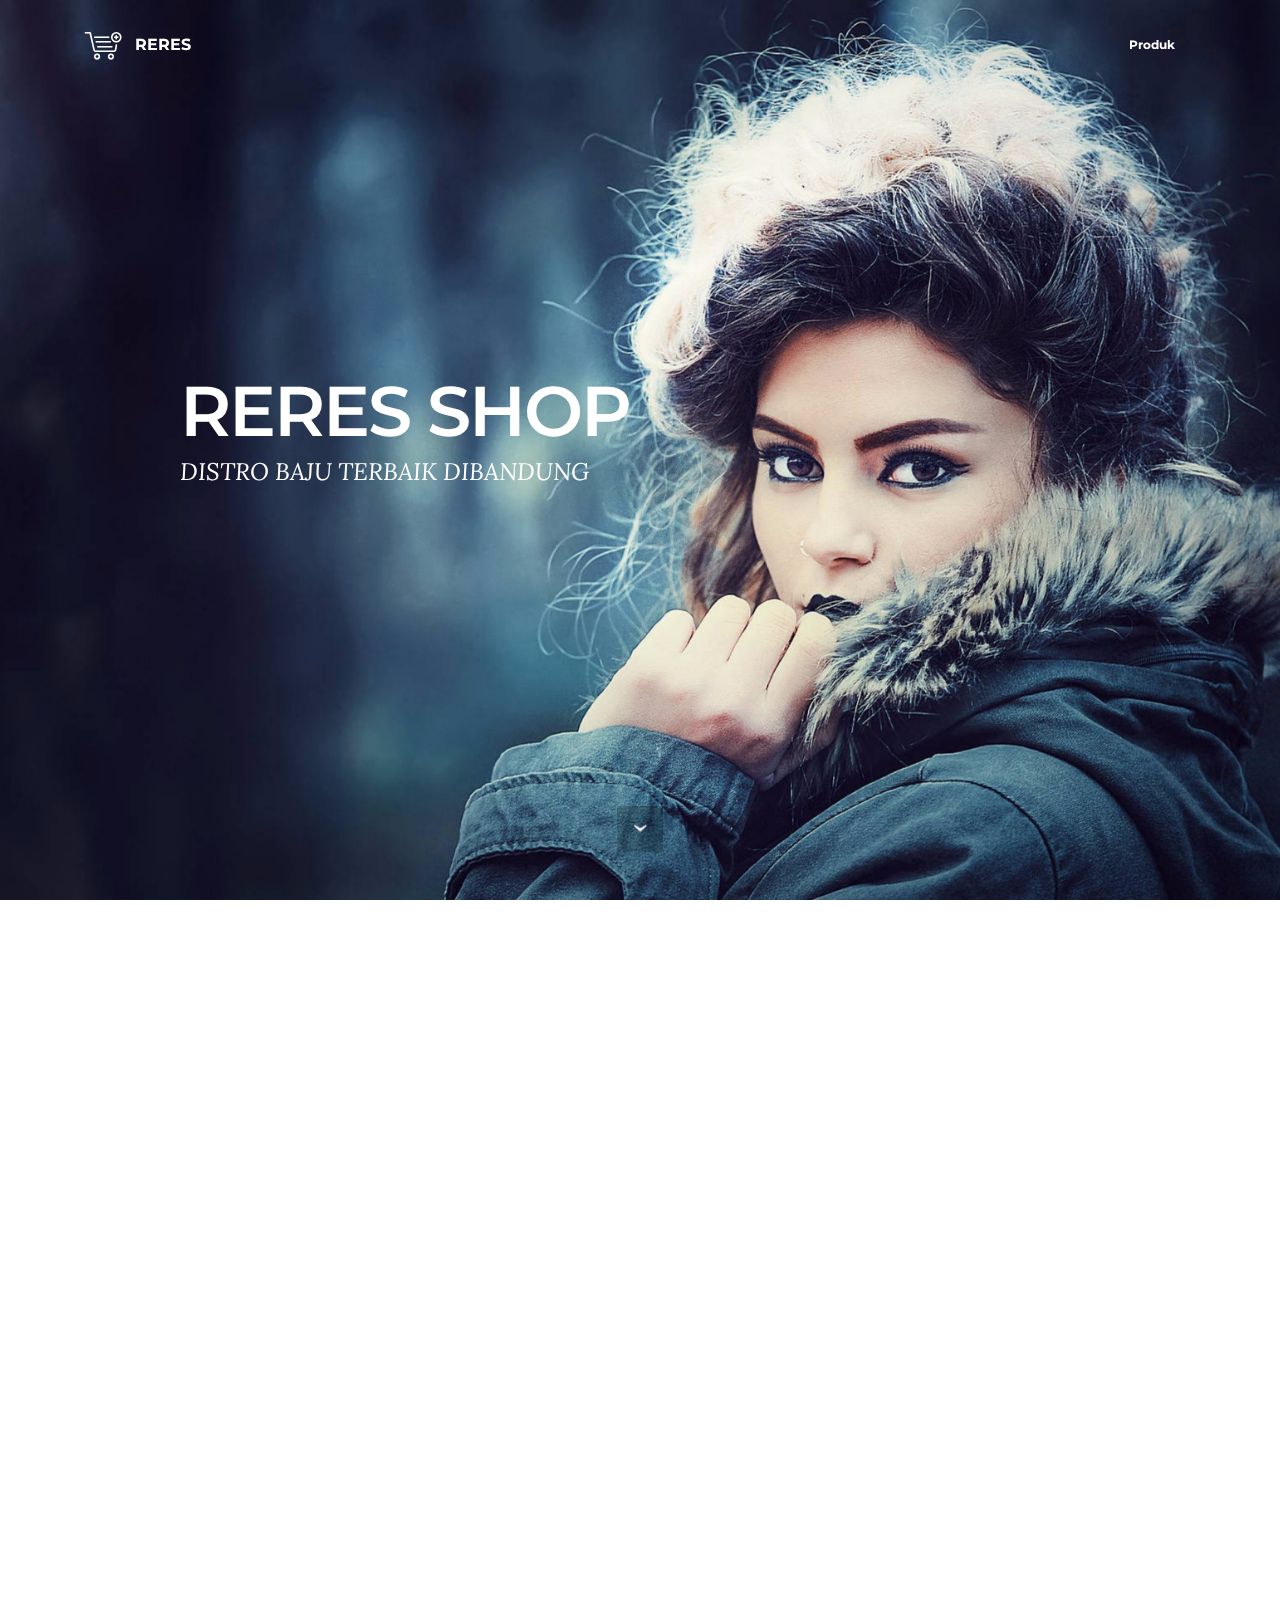
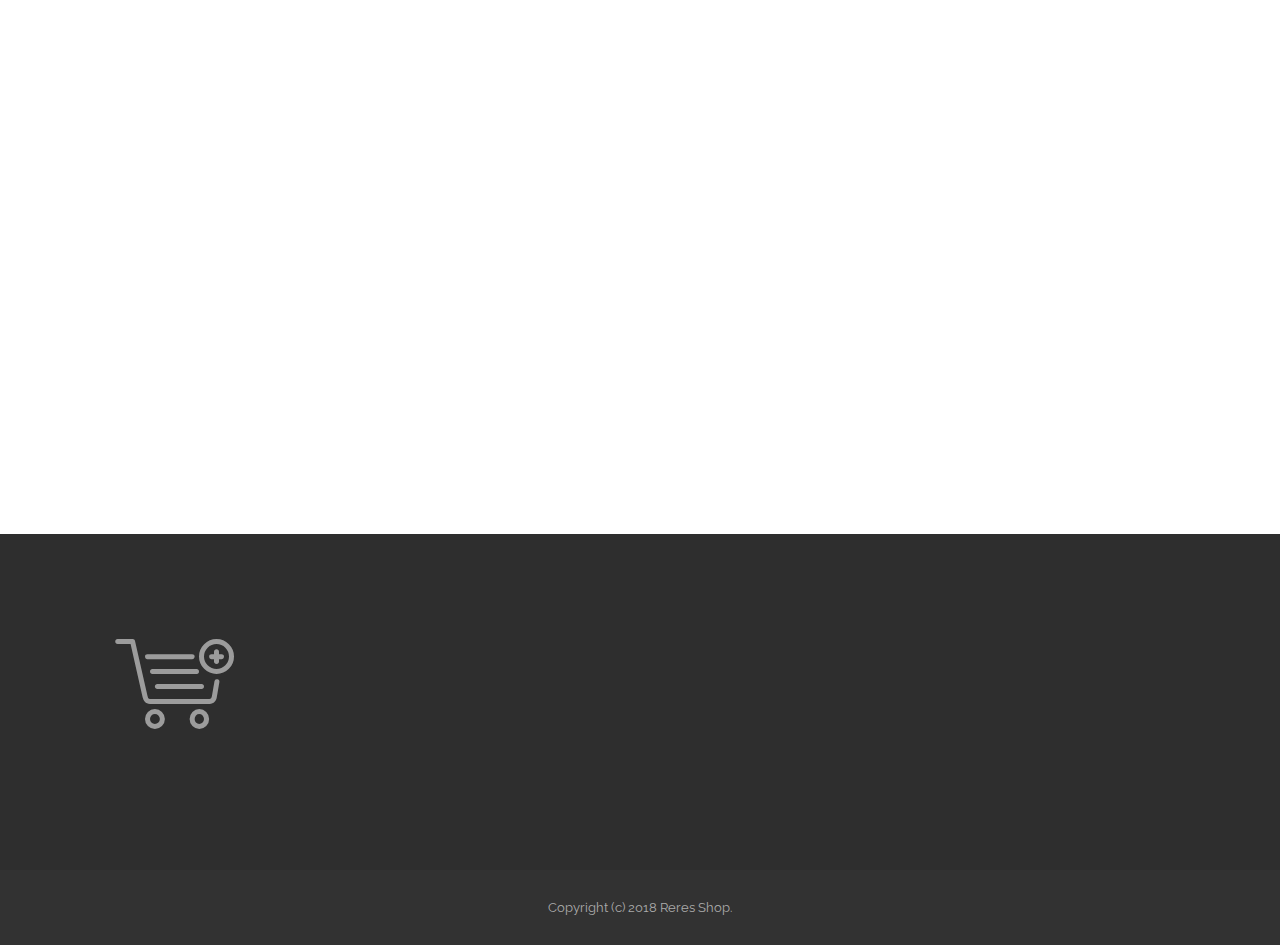
<file: index.html>
<!DOCTYPE html>
<html >
<head>
  <!-- Site made with Mobirise Website Builder v4.8.8, https://mobirise.com -->
  <meta charset="UTF-8">
  <meta http-equiv="X-UA-Compatible" content="IE=edge">
  <meta name="generator" content="Mobirise v4.8.8, mobirise.com">
  <meta name="viewport" content="width=device-width, initial-scale=1, minimum-scale=1">
  <link rel="shortcut icon" href="assets/images/mbr-favicon.png" type="image/x-icon">
  <meta name="description" content="">
  <title>Home</title>
  <link rel="stylesheet" href="assets/web/assets/mobirise-icons/mobirise-icons.css">
  <link rel="stylesheet" href="https://fonts.googleapis.com/css?family=Montserrat:400,700">
  <link rel="stylesheet" href="https://fonts.googleapis.com/css?family=Raleway:100,100i,200,200i,300,300i,400,400i,500,500i,600,600i,700,700i,800,800i,900,900i">
  <link rel="stylesheet" href="https://fonts.googleapis.com/css?family=Lora:400,700,400italic,700italic&subset=latin">
  <link rel="stylesheet" href="assets/tether/tether.min.css">
  <link rel="stylesheet" href="assets/bootstrap/css/bootstrap.min.css">
  <link rel="stylesheet" href="assets/soundcloud-plugin/style.css">
  <link rel="stylesheet" href="assets/dropdown/css/style.css">
  <link rel="stylesheet" href="assets/animate.css/animate.min.css">
  <link rel="stylesheet" href="assets/theme/css/style.css">
  <link rel="stylesheet" href="assets/mobirise/css/mbr-additional.css" type="text/css">
  
  
  
</head>
<body>
  <section id="menu-3" data-rv-view="0">

    <nav class="navbar navbar-dropdown transparent navbar-fixed-top bg-color">
        <div class="container">

            <div class="mbr-table">
                <div class="mbr-table-cell">

                    <div class="navbar-brand">
                        <a href="index.html" class="mbri-cart-add mbr-iconfont mbr-iconfont-menu navbar-logo"></a>
                        <a class="navbar-caption" href="index.html">RERES</a>
                    </div>

                </div>
                <div class="mbr-table-cell">

                    <button class="navbar-toggler pull-xs-right hidden-md-up" type="button" data-toggle="collapse" data-target="#exCollapsingNavbar">
                        <div class="hamburger-icon"></div>
                    </button>

                    <ul class="nav-dropdown collapse pull-xs-right nav navbar-nav navbar-toggleable-sm" id="exCollapsingNavbar"><li class="nav-item"><a class="nav-link link" href="index.html#header3-5">Produk</a></li></ul>
                    <button hidden="" class="navbar-toggler navbar-close" type="button" data-toggle="collapse" data-target="#exCollapsingNavbar">
                        <div class="close-icon"></div>
                    </button>

                </div>
            </div>

        </div>
    </nav>

</section>

<section class="engine"><a href="https://mobirise.info/t">free amp template</a></section><section class="mbr-section mbr-section-hero mbr-section-full mbr-section-with-arrow mbr-parallax-background mbr-after-navbar" id="header1-1" data-rv-view="2" style="background-image: url(assets/images/mbr-1-1920x1277.jpg);">

    

    <div class="mbr-table-cell">

        <div class="container">
            <div class="row">
                <div class="mbr-section col-md-10 col-md-offset-1 text-xs-center">

                    <h1 class="mbr-section-title display-1">RERES SHOP</h1>
                    <p class="mbr-section-lead lead">DISTRO BAJU TERBAIK DIBANDUNG</p>
                    
                </div>
            </div>
        </div>
    </div>

    <div class="mbr-arrow mbr-arrow-floating" aria-hidden="true"><a href="#header3-5"><i class="mbr-arrow-icon"></i></a></div>

</section>

<section class="mbr-section mbr-section__container article" id="header3-5" data-rv-view="5" style="background-color: rgb(255, 255, 255); padding-top: 60px; padding-bottom: 20px;">
    <div class="container">
        <div class="row">
            <div class="col-xs-12">
                <h3 class="mbr-section-title display-2">PRODUK</h3>
                
            </div>
        </div>
    </div>
</section>

<section class="mbr-cards mbr-section mbr-section-nopadding" id="features3-6" data-rv-view="7" style="background-color: rgb(255, 255, 255);">

    

    <div class="mbr-cards-row row">
        <div class="mbr-cards-col col-xs-12 col-lg-3" style="padding-top: 40px; padding-bottom: 80px;">
            <div class="container">
              <div class="card cart-block">
                  <div class="card-img"><img src="assets/images/526978-x7c03-1050-001-100-0000-light-viscose-jersey-dress-600x600.jpg" class="card-img-top"></div>
                  <div class="card-block">
                    <h4 class="card-title">Vecose</h4>
                    <h5 class="card-subtitle">Rp 200.000,00</h5>
                    
                    <div class="card-btn"><a href="page1.html" class="btn btn-primary">Detail</a></div>
                    </div>
                </div>
            </div>
        </div>
        <div class="mbr-cards-col col-xs-12 col-lg-3" style="padding-top: 40px; padding-bottom: 80px;">
            <div class="container">
                <div class="card cart-block">
                    <div class="card-img"><img src="assets/images/543199-zlq42-3741-001-100-0000-light-silk-kaftan-with-floral-print-600x600.jpg" class="card-img-top"></div>
                    <div class="card-block">
                        <h4 class="card-title">Silk Kaftan</h4>
                        <h5 class="card-subtitle">Rp.250.000,00</h5>
                        
                        <div class="card-btn"><a href="page2.html" class="btn btn-primary">Detail</a></div>
                    </div>
                </div>
            </div>
        </div>
        <div class="mbr-cards-col col-xs-12 col-lg-3" style="padding-top: 40px; padding-bottom: 80px;">
            <div class="container">
                <div class="card cart-block">
                    <div class="card-img"><img src="assets/images/545168-zks36-3105-001-100-0000-light-silk-dress-with-double-g-belt-600x600.jpg" class="card-img-top"></div>
                    <div class="card-block">
                        <h4 class="card-title">Silk Dress</h4>
                        <h5 class="card-subtitle">Rp.350.000,00</h5>
                        
                        <div class="card-btn"><a href="page3.html" class="btn btn-primary">Detail</a></div>
                    </div>
                </div>
            </div>
        </div>
        <div class="mbr-cards-col col-xs-12 col-lg-3" style="padding-top: 40px; padding-bottom: 80px;">
            <div class="container">
                <div class="card cart-block">
                    <div class="card-img"><img src="assets/images/545176-zaalc-5726-001-100-0000-light-long-tweed-dress-with-chain-belt-600x600.jpg" class="card-img-top"></div>
                    <div class="card-block">
                        <h4 class="card-title">Long Tweet Dress</h4>
                        <h5 class="card-subtitle">Rp.400.000,00</h5>
                        
                        <div class="card-btn"><a href="page4.html" class="btn btn-primary">Detail</a></div>
                    </div>
                </div>
            </div>
        </div>
        
        
    </div>
</section>

<section class="mbr-cards mbr-section mbr-section-nopadding" id="features3-a" data-rv-view="10" style="background-color: rgb(255, 255, 255);">

    

    <div class="mbr-cards-row row">
        <div class="mbr-cards-col col-xs-12 col-lg-3" style="padding-top: 0px; padding-bottom: 80px;">
            <div class="container">
              <div class="card cart-block">
                  <div class="card-img"><img src="assets/images/545363-zaap5-1152-001-100-0000-light-long-sabl-dress-600x600.jpg" class="card-img-top"></div>
                  <div class="card-block">
                    <h4 class="card-title">Long Dress</h4>
                    <h5 class="card-subtitle">Rp. 300.000,00</h5>
                    
                    <div class="card-btn"><a href="page5.html" class="btn btn-primary">Detail</a></div>
                    </div>
                </div>
            </div>
        </div>
        <div class="mbr-cards-col col-xs-12 col-lg-3" style="padding-top: 0px; padding-bottom: 80px;">
            <div class="container">
                <div class="card cart-block">
                    <div class="card-img"><img src="assets/images/549925-zlq66-1061-001-100-0000-light-silk-dress-with-flowers-600x600.jpg" class="card-img-top"></div>
                    <div class="card-block">
                        <h4 class="card-title">Soft Flowers</h4>
                        <h5 class="card-subtitle">Rp. 150.000,00</h5>
                        
                        <div class="card-btn"><a href="page6.html" class="btn btn-primary">Detail</a></div>
                    </div>
                </div>
            </div>
        </div>
        <div class="mbr-cards-col col-xs-12 col-lg-3" style="padding-top: 0px; padding-bottom: 80px;">
            <div class="container">
                <div class="card cart-block">
                    <div class="card-img"><img src="assets/images/549933-zaazb-7197-001-100-0000-light-silk-dress-with-watercolor-flowers-600x600.jpg" class="card-img-top"></div>
                    <div class="card-block">
                        <h4 class="card-title">The Flowers</h4>
                        <h5 class="card-subtitle">Rp. 250.000,00</h5>
                        
                        <div class="card-btn"><a href="page7.html" class="btn btn-primary">Detail</a></div>
                    </div>
                </div>
            </div>
        </div>
        <div class="mbr-cards-col col-xs-12 col-lg-3" style="padding-top: 0px; padding-bottom: 80px;">
            <div class="container">
                <div class="card cart-block">
                    <div class="card-img"><img src="assets/images/550372-zhm88-1152-001-100-0000-light-short-wool-silk-dress-with-chain-belt-600x600.jpg" class="card-img-top"></div>
                    <div class="card-block">
                        <h4 class="card-title">Vigoe</h4>
                        <h5 class="card-subtitle">Rp. 400.000,00</h5>
                        
                        <div class="card-btn"><a href="page8.html" class="btn btn-primary">Detail</a></div>
                    </div>
                </div>
            </div>
        </div>
        
        
    </div>
</section>

<section class="mbr-section mbr-section-md-padding mbr-footer footer1" id="contacts1-b" data-rv-view="17" style="background-color: rgb(46, 46, 46); padding-top: 90px; padding-bottom: 90px;">
    
    <div class="container">
        <div class="row">
            <div class="mbr-footer-content col-xs-12 col-md-3">
                <div><span class="mbri-cart-add mbr-iconfont mbr-iconfont-contacts1"></span></div>
            </div>
            <div class="mbr-footer-content col-xs-12 col-md-3">
                <p><strong>Alamat</strong><br>Gg. H. Muhyi
<br>Rancabolang
<br>Gedebage
<br>Kota Bandung
<br>Jawa Barat 40295<br></p>
            </div>
            <div class="mbr-footer-content col-xs-12 col-md-3">
                <p></p><p><font color="#7c7c7c" face="Montserrat, sans-serif"><span style="font-size: 16px; letter-spacing: -1px;"><strong>Kontak</strong></span></font></p><p><font color="#7c7c7c" face="Montserrat, sans-serif"><span style="font-size: 16px; letter-spacing: -1px;"><strong><br></strong></span></font>Email: reres@gmail.com<br>
Phone: +62 986 5621 7609</p><p></p>
            </div>
            <div class="mbr-footer-content col-xs-12 col-md-3">
                <p></p>
            </div>

        </div>
    </div>
</section>

<footer class="mbr-small-footer mbr-section mbr-section-nopadding" id="footer1-7" data-rv-view="15" style="background-color: rgb(50, 50, 50); padding-top: 1.75rem; padding-bottom: 1.75rem;">
    
    <div class="container text-xs-center">
        <p>Copyright (c) 2018 Reres Shop.</p>
    </div>
</footer>


  <script src="assets/web/assets/jquery/jquery.min.js"></script>
  <script src="assets/tether/tether.min.js"></script>
  <script src="assets/bootstrap/js/bootstrap.min.js"></script>
  <script src="assets/dropdown/js/script.min.js"></script>
  <script src="assets/touch-swipe/jquery.touch-swipe.min.js"></script>
  <script src="assets/viewport-checker/jquery.viewportchecker.js"></script>
  <script src="assets/jarallax/jarallax.js"></script>
  <script src="assets/smooth-scroll/smooth-scroll.js"></script>
  <script src="assets/theme/js/script.js"></script>
  
  
 <div id="scrollToTop" class="scrollToTop mbr-arrow-up"><a style="text-align: center;"><i class="mbr-arrow-up-icon"></i></a></div>
    <input name="animation" type="hidden">
  </body>
</html>
</file>
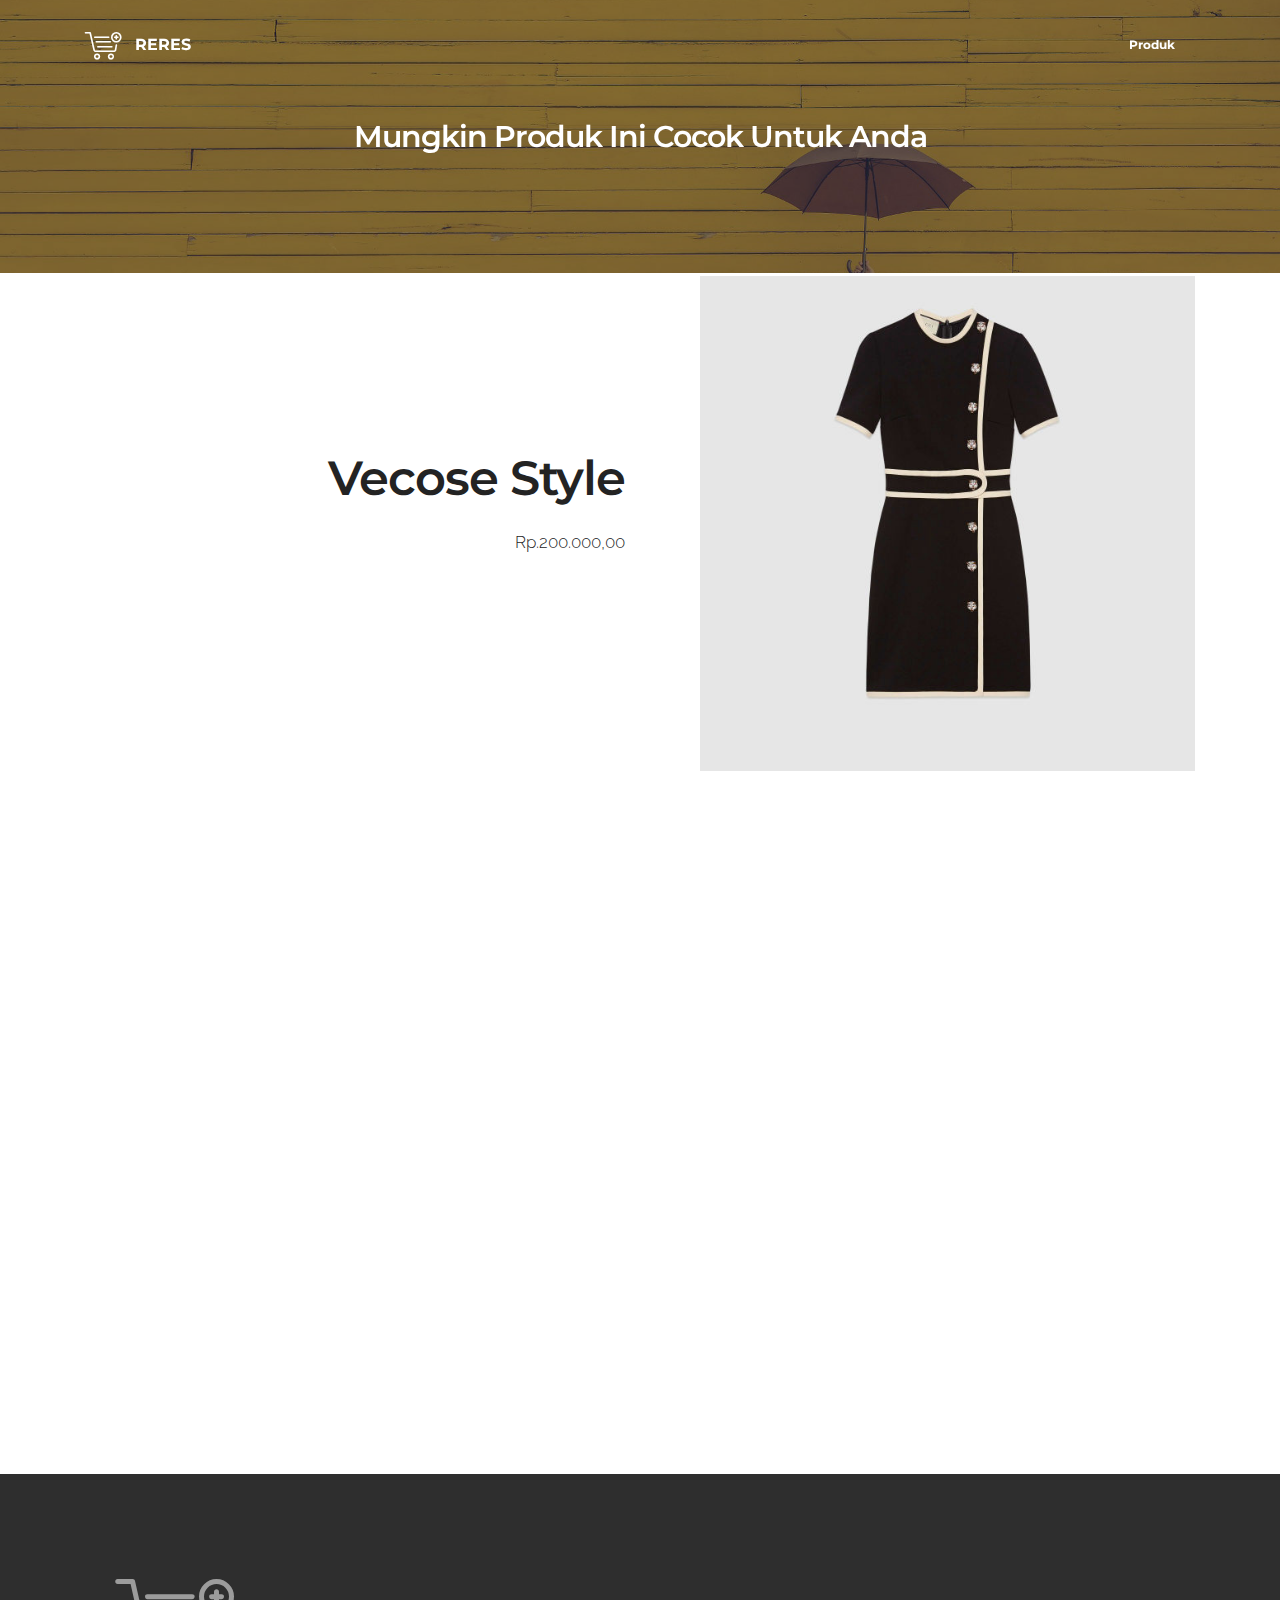
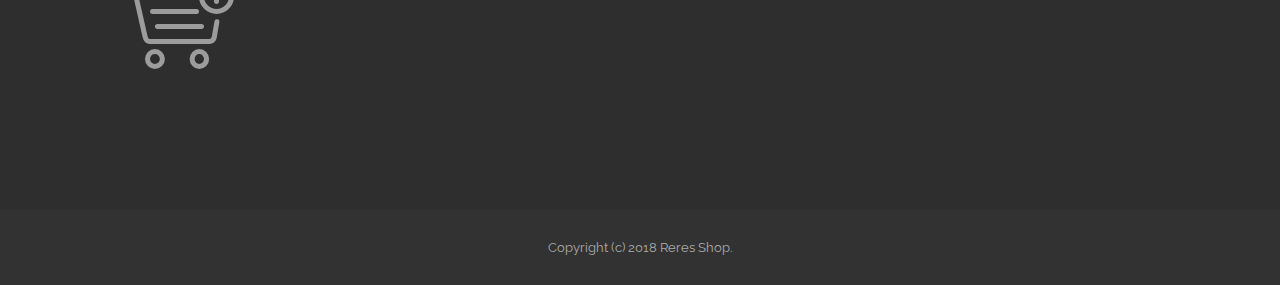
<file: page1.html>
<!DOCTYPE html>
<html >
<head>
  <!-- Site made with Mobirise Website Builder v4.8.8, https://mobirise.com -->
  <meta charset="UTF-8">
  <meta http-equiv="X-UA-Compatible" content="IE=edge">
  <meta name="generator" content="Mobirise v4.8.8, mobirise.com">
  <meta name="viewport" content="width=device-width, initial-scale=1, minimum-scale=1">
  <link rel="shortcut icon" href="assets/images/mbr-favicon.png" type="image/x-icon">
  <meta name="description" content="Website Maker Description">
  <title>Vecose</title>
  <link rel="stylesheet" href="https://fonts.googleapis.com/css?family=Montserrat:400,700">
  <link rel="stylesheet" href="https://fonts.googleapis.com/css?family=Raleway:100,100i,200,200i,300,300i,400,400i,500,500i,600,600i,700,700i,800,800i,900,900i">
  <link rel="stylesheet" href="assets/web/assets/mobirise-icons/mobirise-icons.css">
  <link rel="stylesheet" href="https://fonts.googleapis.com/css?family=Lora:400,700,400italic,700italic&subset=latin">
  <link rel="stylesheet" href="assets/tether/tether.min.css">
  <link rel="stylesheet" href="assets/bootstrap/css/bootstrap.min.css">
  <link rel="stylesheet" href="assets/soundcloud-plugin/style.css">
  <link rel="stylesheet" href="assets/animate.css/animate.min.css">
  <link rel="stylesheet" href="assets/dropdown/css/style.css">
  <link rel="stylesheet" href="assets/theme/css/style.css">
  <link rel="stylesheet" href="assets/mobirise/css/mbr-additional.css" type="text/css">
  
  
  
</head>
<body>
  <section id="menu-o" data-rv-view="31">

    <nav class="navbar navbar-dropdown transparent navbar-fixed-top bg-color">
        <div class="container">

            <div class="mbr-table">
                <div class="mbr-table-cell">

                    <div class="navbar-brand">
                        <a href="index.html" class="mbri-cart-add mbr-iconfont mbr-iconfont-menu navbar-logo"></a>
                        <a class="navbar-caption" href="index.html">RERES</a>
                    </div>

                </div>
                <div class="mbr-table-cell">

                    <button class="navbar-toggler pull-xs-right hidden-md-up" type="button" data-toggle="collapse" data-target="#exCollapsingNavbar">
                        <div class="hamburger-icon"></div>
                    </button>

                    <ul class="nav-dropdown collapse pull-xs-right nav navbar-nav navbar-toggleable-sm" id="exCollapsingNavbar"><li class="nav-item"><a class="nav-link link" href="index.html#header3-5">Produk</a></li></ul>
                    <button hidden="" class="navbar-toggler navbar-close" type="button" data-toggle="collapse" data-target="#exCollapsingNavbar">
                        <div class="close-icon"></div>
                    </button>

                </div>
            </div>

        </div>
    </nav>

</section>

<section class="engine"><a href="https://mobirise.info/w">html5 templates</a></section><section class="mbr-section article mbr-parallax-background mbr-after-navbar" id="msg-box8-s" data-rv-view="37" style="background-image: url(assets/images/mbr-1920x1305.jpg); padding-top: 120px; padding-bottom: 120px;">

    <div class="mbr-overlay" style="opacity: 0.5; background-color: rgb(34, 34, 34);">
    </div>
    <div class="container">
        <div class="row">
            <div class="col-md-8 col-md-offset-2 text-xs-center">
                <h3 class="mbr-section-title display-2">Mungkin Produk Ini Cocok Untuk Anda</h3>
                
                
            </div>
        </div>
    </div>

</section>

<section class="mbr-section" id="msg-box5-r" data-rv-view="34" style="background-color: rgb(255, 255, 255); padding-top: 0px; padding-bottom: 0px;">

    
    <div class="container">
        <div class="row">
            <div class="mbr-table-md-up">

              

              <div class="mbr-table-cell col-md-5 text-xs-center text-md-right content-size">
                  <h3 class="mbr-section-title display-2">Vecose Style</h3>
                  <div class="lead">

                    <p>Rp.200.000,00</p>

                  </div>

                  
              </div>


              


              <div class="mbr-table-cell mbr-left-padding-md-up mbr-valign-top col-md-7 image-size" style="width: 50%;">
                  <div class="mbr-figure"><img src="assets/images/526978-x7c03-1050-001-100-0000-light-viscose-jersey-dress-600x600.jpg"></div>
              </div>

            </div>
        </div>
    </div>

</section>

<section class="mbr-section form1" id="form1-t" data-rv-view="40" style="background-color: rgb(255, 255, 255); padding-top: 120px; padding-bottom: 120px;">
    
    <div class="mbr-section mbr-section__container mbr-section__container--middle">
        <div class="container">
            <div class="row">
                <div class="col-xs-12 text-xs-center">
                    <h3 class="mbr-section-title display-2">Beli</h3>
                    
                </div>
            </div>
        </div>
    </div>
    <div class="mbr-section mbr-section-nopadding">
        <div class="container">
            <div class="row">
                <div class="col-xs-12 col-lg-10 col-lg-offset-1" data-form-type="formoid">


                    <div data-form-alert="true">
                        <div hidden="" data-form-alert-success="true" class="alert alert-form alert-success text-xs-center">Terima Kasih Sudah Memesan</div>
                    </div>


                    <form action="https://mobirise.com/" method="post" data-form-title="Beli">

                        <input type="hidden" value="gjKpIxLjVFvajPLOaN20lCTip7xALeTNUc1BKBC3obsnSNceJvRFnPVu0TkZuBJNer3QULKbsuPCk44lKk1o1vKHHKNYZYW3DBobAZlRlSQpoDNkDGiSPvQZNtE8/DCV" data-form-email="true">

                        <div class="row row-sm-offset">

                            <div class="col-xs-12 col-md-4">
                                <div class="form-group">
                                    <label class="form-control-label" for="form1-t-name">Name<span class="form-asterisk">*</span></label>
                                    <input type="text" class="form-control" name="name" required="" data-form-field="Name" id="form1-t-name">
                                </div>
                            </div>

                            <div class="col-xs-12 col-md-4">
                                <div class="form-group">
                                    <label class="form-control-label" for="form1-t-email">Email<span class="form-asterisk">*</span></label>
                                    <input type="email" class="form-control" name="email" required="" data-form-field="Email" id="form1-t-email">
                                </div>
                            </div>

                            <div class="col-xs-12 col-md-4">
                                <div class="form-group">
                                    <label class="form-control-label" for="form1-t-phone">Phone<span class="form-asterisk">*</span></label>
                                    <input type="tel" class="form-control" name="phone" data-form-field="Phone" id="form1-t-phone">
                                </div>
                            </div>

                        </div>

                        <div class="form-group">
                            <label class="form-control-label" for="form1-t-message">Alamat<span class="form-asterisk">*</span></label>
                            <textarea class="form-control" name="message" rows="7" data-form-field="Message" id="form1-t-message"></textarea>
                        </div>

                        <div><button type="submit" class="btn btn-primary">BEli</button></div>

                    </form>
                </div>
            </div>
        </div>
    </div>
</section>

<section class="mbr-section mbr-section-md-padding mbr-footer footer1" id="contacts1-p" data-rv-view="32" style="background-color: rgb(46, 46, 46); padding-top: 90px; padding-bottom: 90px;">
    
    <div class="container">
        <div class="row">
            <div class="mbr-footer-content col-xs-12 col-md-3">
                <div><span class="mbri-cart-add mbr-iconfont mbr-iconfont-contacts1"></span></div>
            </div>
            <div class="mbr-footer-content col-xs-12 col-md-3">
                <p><strong>Alamat</strong><br>Gg. H. Muhyi
<br>Rancabolang
<br>Gedebage
<br>Kota Bandung
<br>Jawa Barat 40295<br></p>
            </div>
            <div class="mbr-footer-content col-xs-12 col-md-3">
                <p></p><p><font color="#7c7c7c" face="Montserrat, sans-serif"><span style="font-size: 16px; letter-spacing: -1px;"><strong>Kontak</strong></span></font></p><p><font color="#7c7c7c" face="Montserrat, sans-serif"><span style="font-size: 16px; letter-spacing: -1px;"><strong><br></strong></span></font>Email: reres@gmail.com<br>
Phone: +62 986 5621 7609</p><p></p>
            </div>
            <div class="mbr-footer-content col-xs-12 col-md-3">
                <p></p>
            </div>

        </div>
    </div>
</section>

<footer class="mbr-small-footer mbr-section mbr-section-nopadding" id="footer1-q" data-rv-view="33" style="background-color: rgb(50, 50, 50); padding-top: 1.75rem; padding-bottom: 1.75rem;">
    
    <div class="container text-xs-center">
        <p>Copyright (c) 2018 Reres Shop.</p>
    </div>
</footer>


  <script src="assets/web/assets/jquery/jquery.min.js"></script>
  <script src="assets/tether/tether.min.js"></script>
  <script src="assets/bootstrap/js/bootstrap.min.js"></script>
  <script src="assets/smooth-scroll/smooth-scroll.js"></script>
  <script src="assets/jarallax/jarallax.js"></script>
  <script src="assets/viewport-checker/jquery.viewportchecker.js"></script>
  <script src="assets/dropdown/js/script.min.js"></script>
  <script src="assets/touch-swipe/jquery.touch-swipe.min.js"></script>
  <script src="assets/theme/js/script.js"></script>
  <script src="assets/formoid/formoid.min.js"></script>
  
  
 <div id="scrollToTop" class="scrollToTop mbr-arrow-up"><a style="text-align: center;"><i class="mbr-arrow-up-icon"></i></a></div>
    <input name="animation" type="hidden">
  </body>
</html>
</file>
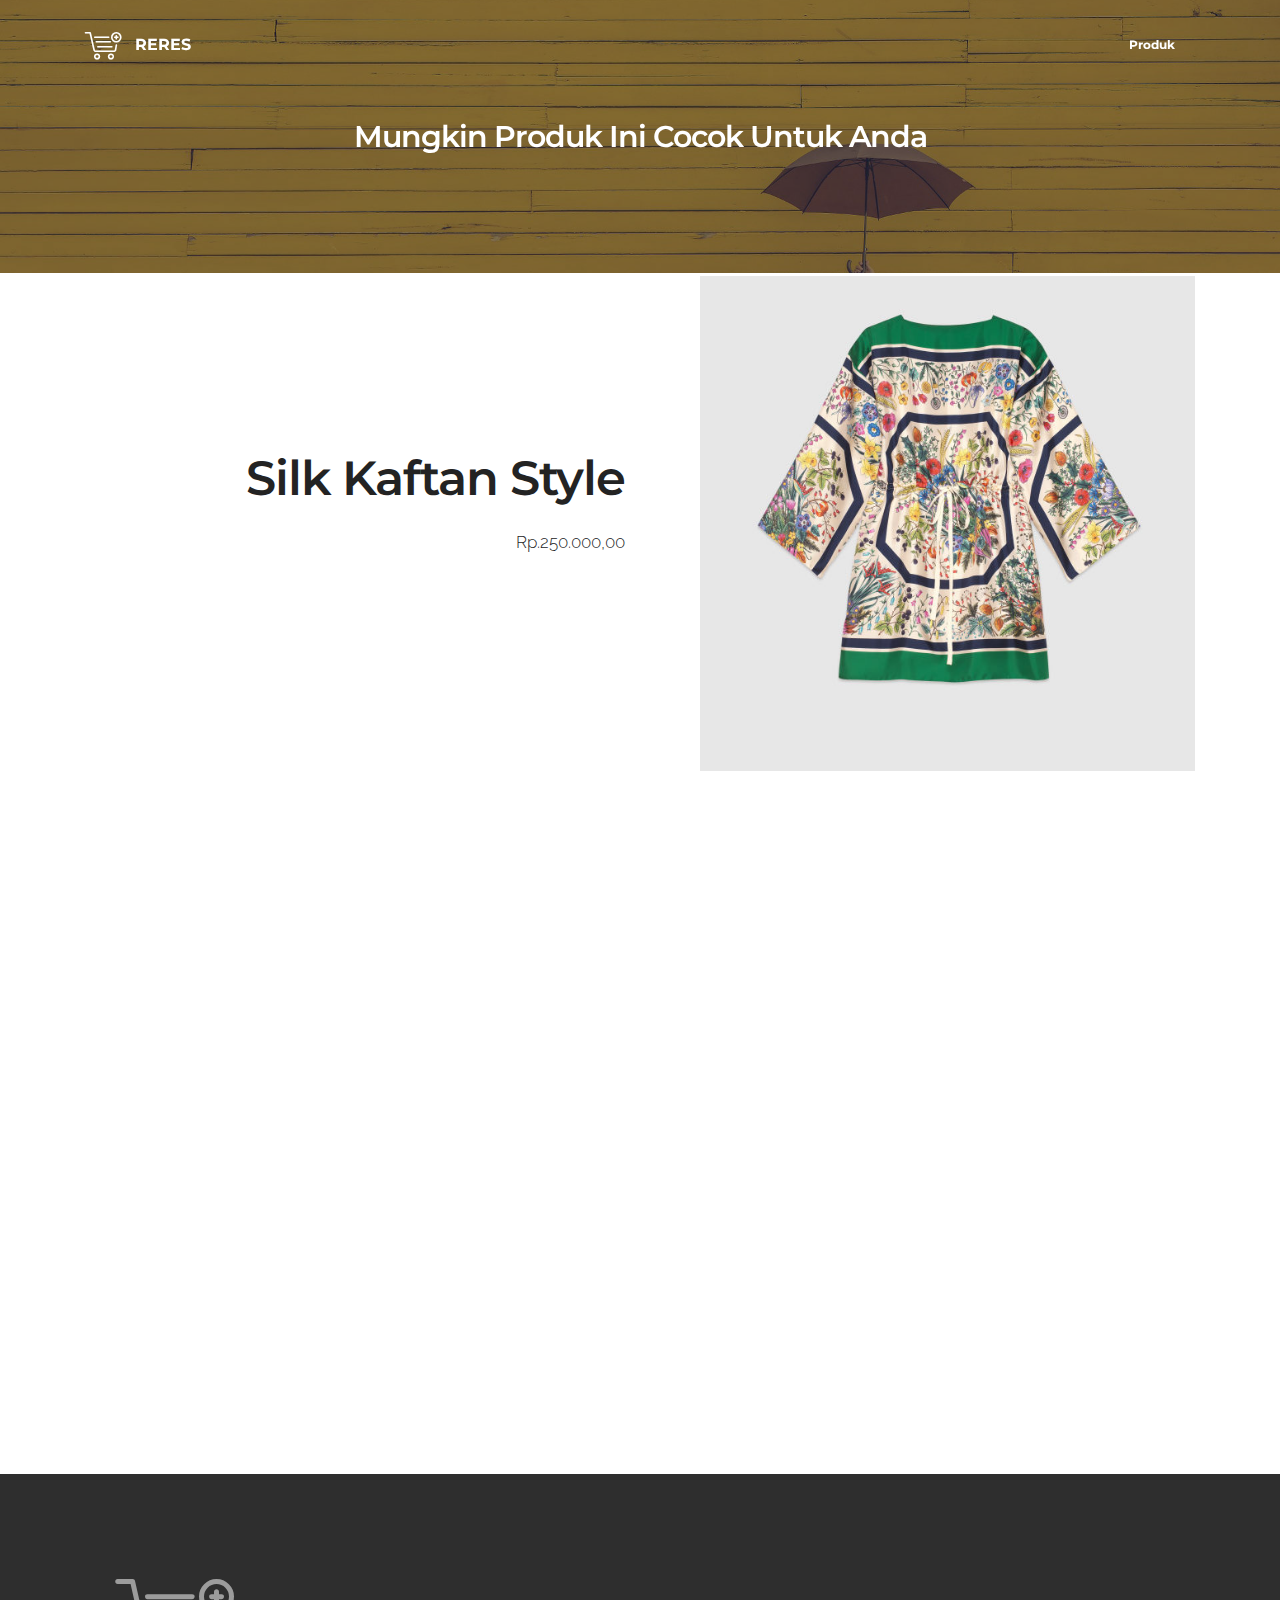
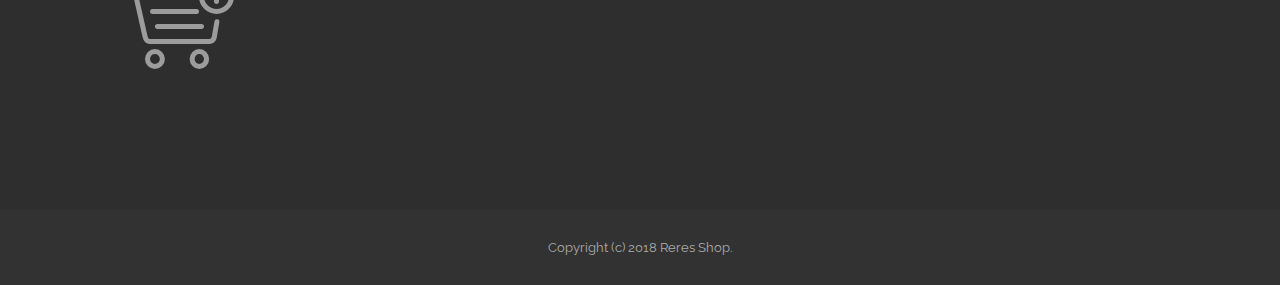
<file: page2.html>
<!DOCTYPE html>
<html >
<head>
  <!-- Site made with Mobirise Website Builder v4.8.8, https://mobirise.com -->
  <meta charset="UTF-8">
  <meta http-equiv="X-UA-Compatible" content="IE=edge">
  <meta name="generator" content="Mobirise v4.8.8, mobirise.com">
  <meta name="viewport" content="width=device-width, initial-scale=1, minimum-scale=1">
  <link rel="shortcut icon" href="assets/images/mbr-favicon.png" type="image/x-icon">
  <meta name="description" content="Website Maker Description">
  <title>Silk Kaftan</title>
  <link rel="stylesheet" href="https://fonts.googleapis.com/css?family=Montserrat:400,700">
  <link rel="stylesheet" href="https://fonts.googleapis.com/css?family=Raleway:100,100i,200,200i,300,300i,400,400i,500,500i,600,600i,700,700i,800,800i,900,900i">
  <link rel="stylesheet" href="assets/web/assets/mobirise-icons/mobirise-icons.css">
  <link rel="stylesheet" href="https://fonts.googleapis.com/css?family=Lora:400,700,400italic,700italic&subset=latin">
  <link rel="stylesheet" href="assets/tether/tether.min.css">
  <link rel="stylesheet" href="assets/bootstrap/css/bootstrap.min.css">
  <link rel="stylesheet" href="assets/soundcloud-plugin/style.css">
  <link rel="stylesheet" href="assets/animate.css/animate.min.css">
  <link rel="stylesheet" href="assets/dropdown/css/style.css">
  <link rel="stylesheet" href="assets/theme/css/style.css">
  <link rel="stylesheet" href="assets/mobirise/css/mbr-additional.css" type="text/css">
  
  
  
</head>
<body>
  <section id="menu-v" data-rv-view="52">

    <nav class="navbar navbar-dropdown transparent navbar-fixed-top bg-color">
        <div class="container">

            <div class="mbr-table">
                <div class="mbr-table-cell">

                    <div class="navbar-brand">
                        <a href="index.html" class="mbri-cart-add mbr-iconfont mbr-iconfont-menu navbar-logo"></a>
                        <a class="navbar-caption" href="index.html">RERES</a>
                    </div>

                </div>
                <div class="mbr-table-cell">

                    <button class="navbar-toggler pull-xs-right hidden-md-up" type="button" data-toggle="collapse" data-target="#exCollapsingNavbar">
                        <div class="hamburger-icon"></div>
                    </button>

                    <ul class="nav-dropdown collapse pull-xs-right nav navbar-nav navbar-toggleable-sm" id="exCollapsingNavbar"><li class="nav-item"><a class="nav-link link" href="index.html#header3-5">Produk</a></li></ul>
                    <button hidden="" class="navbar-toggler navbar-close" type="button" data-toggle="collapse" data-target="#exCollapsingNavbar">
                        <div class="close-icon"></div>
                    </button>

                </div>
            </div>

        </div>
    </nav>

</section>

<section class="engine"><a href="https://mobirise.info/b">create a site for free</a></section><section class="mbr-section article mbr-parallax-background mbr-after-navbar" id="msg-box8-u" data-rv-view="49" style="background-image: url(assets/images/mbr-1920x1305.jpg); padding-top: 120px; padding-bottom: 120px;">

    <div class="mbr-overlay" style="opacity: 0.5; background-color: rgb(34, 34, 34);">
    </div>
    <div class="container">
        <div class="row">
            <div class="col-md-8 col-md-offset-2 text-xs-center">
                <h3 class="mbr-section-title display-2">Mungkin Produk Ini Cocok Untuk Anda</h3>
                
                
            </div>
        </div>
    </div>

</section>

<section class="mbr-section" id="msg-box5-w" data-rv-view="54" style="background-color: rgb(255, 255, 255); padding-top: 0px; padding-bottom: 0px;">

    
    <div class="container">
        <div class="row">
            <div class="mbr-table-md-up">

              

              <div class="mbr-table-cell col-md-5 text-xs-center text-md-right content-size">
                  <h3 class="mbr-section-title display-2">Silk Kaftan Style</h3>
                  <div class="lead">

                    <p>Rp.250.000,00</p>

                  </div>

                  
              </div>


              


              <div class="mbr-table-cell mbr-left-padding-md-up mbr-valign-top col-md-7 image-size" style="width: 50%;">
                  <div class="mbr-figure"><img src="assets/images/543199-zlq42-3741-001-100-0000-light-silk-kaftan-with-floral-print-600x600.jpg"></div>
              </div>

            </div>
        </div>
    </div>

</section>

<section class="mbr-section form1" id="form1-x" data-rv-view="57" style="background-color: rgb(255, 255, 255); padding-top: 120px; padding-bottom: 120px;">
    
    <div class="mbr-section mbr-section__container mbr-section__container--middle">
        <div class="container">
            <div class="row">
                <div class="col-xs-12 text-xs-center">
                    <h3 class="mbr-section-title display-2">Beli</h3>
                    
                </div>
            </div>
        </div>
    </div>
    <div class="mbr-section mbr-section-nopadding">
        <div class="container">
            <div class="row">
                <div class="col-xs-12 col-lg-10 col-lg-offset-1" data-form-type="formoid">


                    <div data-form-alert="true">
                        <div hidden="" data-form-alert-success="true" class="alert alert-form alert-success text-xs-center">Terima Kasih Sudah Memesan</div>
                    </div>


                    <form action="https://mobirise.com/" method="post" data-form-title="Beli">

                        <input type="hidden" value="yB4OFMRCqdjF6AuOMWnffpXj05smiNpUmsV/vFbwp/5EAU8L4Ql2uw+gYYLPiZX93gW3NKSlCttNTldn7nqmYA/bb0VW3OTxKfkfRLwooSY8KvFYPxf+TAfQmcnig4bl" data-form-email="true">

                        <div class="row row-sm-offset">

                            <div class="col-xs-12 col-md-4">
                                <div class="form-group">
                                    <label class="form-control-label" for="form1-x-name">Name<span class="form-asterisk">*</span></label>
                                    <input type="text" class="form-control" name="name" required="" data-form-field="Name" id="form1-x-name">
                                </div>
                            </div>

                            <div class="col-xs-12 col-md-4">
                                <div class="form-group">
                                    <label class="form-control-label" for="form1-x-email">Email<span class="form-asterisk">*</span></label>
                                    <input type="email" class="form-control" name="email" required="" data-form-field="Email" id="form1-x-email">
                                </div>
                            </div>

                            <div class="col-xs-12 col-md-4">
                                <div class="form-group">
                                    <label class="form-control-label" for="form1-x-phone">Phone<span class="form-asterisk">*</span></label>
                                    <input type="tel" class="form-control" name="phone" data-form-field="Phone" id="form1-x-phone">
                                </div>
                            </div>

                        </div>

                        <div class="form-group">
                            <label class="form-control-label" for="form1-x-message">Alamat<span class="form-asterisk">*</span></label>
                            <textarea class="form-control" name="message" rows="7" data-form-field="Message" id="form1-x-message"></textarea>
                        </div>

                        <div><button type="submit" class="btn btn-primary">BEli</button></div>

                    </form>
                </div>
            </div>
        </div>
    </div>
</section>

<section class="mbr-section mbr-section-md-padding mbr-footer footer1" id="contacts1-y" data-rv-view="66" style="background-color: rgb(46, 46, 46); padding-top: 90px; padding-bottom: 90px;">
    
    <div class="container">
        <div class="row">
            <div class="mbr-footer-content col-xs-12 col-md-3">
                <div><span class="mbri-cart-add mbr-iconfont mbr-iconfont-contacts1"></span></div>
            </div>
            <div class="mbr-footer-content col-xs-12 col-md-3">
                <p><strong>Alamat</strong><br>Gg. H. Muhyi
<br>Rancabolang
<br>Gedebage
<br>Kota Bandung
<br>Jawa Barat 40295<br></p>
            </div>
            <div class="mbr-footer-content col-xs-12 col-md-3">
                <p></p><p><font color="#7c7c7c" face="Montserrat, sans-serif"><span style="font-size: 16px; letter-spacing: -1px;"><strong>Kontak</strong></span></font></p><p><font color="#7c7c7c" face="Montserrat, sans-serif"><span style="font-size: 16px; letter-spacing: -1px;"><strong><br></strong></span></font>Email: reres@gmail.com<br>
Phone: +62 986 5621 7609</p><p></p>
            </div>
            <div class="mbr-footer-content col-xs-12 col-md-3">
                <p></p>
            </div>

        </div>
    </div>
</section>

<footer class="mbr-small-footer mbr-section mbr-section-nopadding" id="footer1-z" data-rv-view="68" style="background-color: rgb(50, 50, 50); padding-top: 1.75rem; padding-bottom: 1.75rem;">
    
    <div class="container text-xs-center">
        <p>Copyright (c) 2018 Reres Shop.</p>
    </div>
</footer>


  <script src="assets/web/assets/jquery/jquery.min.js"></script>
  <script src="assets/tether/tether.min.js"></script>
  <script src="assets/bootstrap/js/bootstrap.min.js"></script>
  <script src="assets/smooth-scroll/smooth-scroll.js"></script>
  <script src="assets/jarallax/jarallax.js"></script>
  <script src="assets/viewport-checker/jquery.viewportchecker.js"></script>
  <script src="assets/dropdown/js/script.min.js"></script>
  <script src="assets/touch-swipe/jquery.touch-swipe.min.js"></script>
  <script src="assets/theme/js/script.js"></script>
  <script src="assets/formoid/formoid.min.js"></script>
  
  
 <div id="scrollToTop" class="scrollToTop mbr-arrow-up"><a style="text-align: center;"><i class="mbr-arrow-up-icon"></i></a></div>
    <input name="animation" type="hidden">
  </body>
</html>
</file>
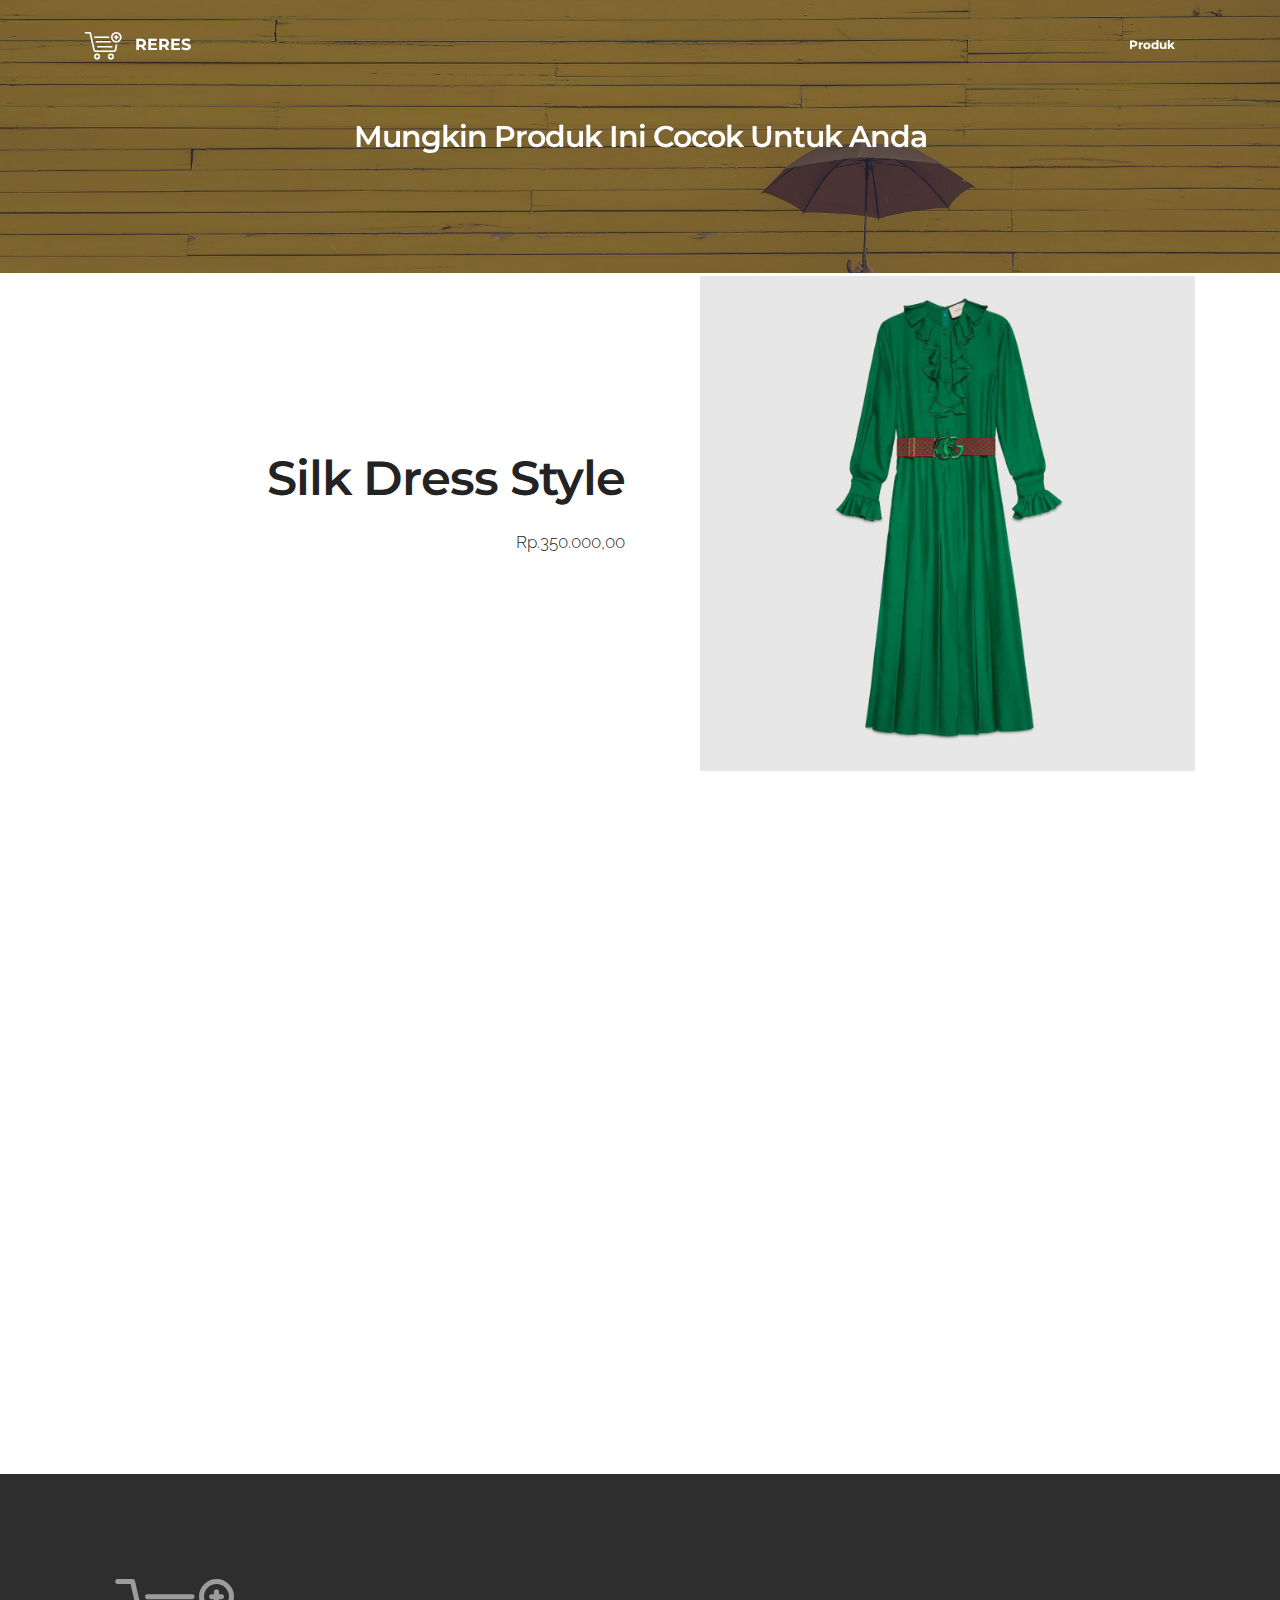
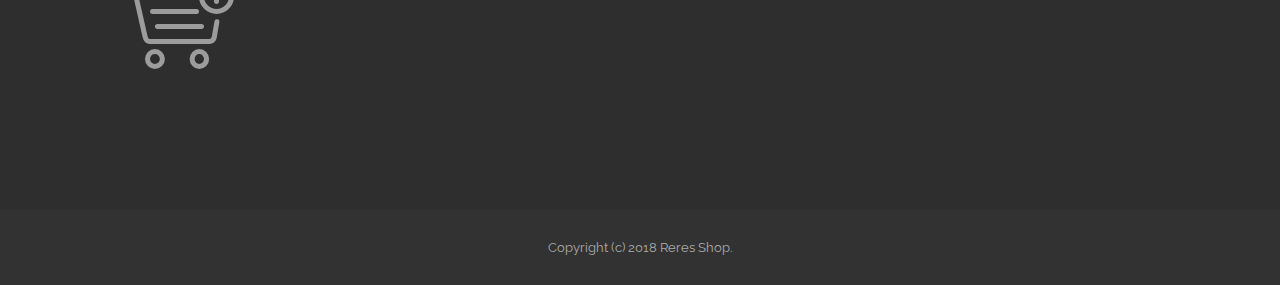
<file: page3.html>
<!DOCTYPE html>
<html >
<head>
  <!-- Site made with Mobirise Website Builder v4.8.8, https://mobirise.com -->
  <meta charset="UTF-8">
  <meta http-equiv="X-UA-Compatible" content="IE=edge">
  <meta name="generator" content="Mobirise v4.8.8, mobirise.com">
  <meta name="viewport" content="width=device-width, initial-scale=1, minimum-scale=1">
  <link rel="shortcut icon" href="assets/images/mbr-favicon.png" type="image/x-icon">
  <meta name="description" content="Website Maker Description">
  <title>Silk Dress</title>
  <link rel="stylesheet" href="https://fonts.googleapis.com/css?family=Montserrat:400,700">
  <link rel="stylesheet" href="https://fonts.googleapis.com/css?family=Raleway:100,100i,200,200i,300,300i,400,400i,500,500i,600,600i,700,700i,800,800i,900,900i">
  <link rel="stylesheet" href="assets/web/assets/mobirise-icons/mobirise-icons.css">
  <link rel="stylesheet" href="https://fonts.googleapis.com/css?family=Lora:400,700,400italic,700italic&subset=latin">
  <link rel="stylesheet" href="assets/tether/tether.min.css">
  <link rel="stylesheet" href="assets/bootstrap/css/bootstrap.min.css">
  <link rel="stylesheet" href="assets/soundcloud-plugin/style.css">
  <link rel="stylesheet" href="assets/animate.css/animate.min.css">
  <link rel="stylesheet" href="assets/dropdown/css/style.css">
  <link rel="stylesheet" href="assets/theme/css/style.css">
  <link rel="stylesheet" href="assets/mobirise/css/mbr-additional.css" type="text/css">
  
  
  
</head>
<body>
  <section id="menu-14" data-rv-view="76">

    <nav class="navbar navbar-dropdown transparent navbar-fixed-top bg-color">
        <div class="container">

            <div class="mbr-table">
                <div class="mbr-table-cell">

                    <div class="navbar-brand">
                        <a href="index.html" class="mbri-cart-add mbr-iconfont mbr-iconfont-menu navbar-logo"></a>
                        <a class="navbar-caption" href="index.html">RERES</a>
                    </div>

                </div>
                <div class="mbr-table-cell">

                    <button class="navbar-toggler pull-xs-right hidden-md-up" type="button" data-toggle="collapse" data-target="#exCollapsingNavbar">
                        <div class="hamburger-icon"></div>
                    </button>

                    <ul class="nav-dropdown collapse pull-xs-right nav navbar-nav navbar-toggleable-sm" id="exCollapsingNavbar"><li class="nav-item"><a class="nav-link link" href="index.html#header3-5">Produk</a></li></ul>
                    <button hidden="" class="navbar-toggler navbar-close" type="button" data-toggle="collapse" data-target="#exCollapsingNavbar">
                        <div class="close-icon"></div>
                    </button>

                </div>
            </div>

        </div>
    </nav>

</section>

<section class="engine"><a href="https://mobirise.info/o">portfolio website templates</a></section><section class="mbr-section article mbr-parallax-background mbr-after-navbar" id="msg-box8-13" data-rv-view="73" style="background-image: url(assets/images/mbr-1920x1305.jpg); padding-top: 120px; padding-bottom: 120px;">

    <div class="mbr-overlay" style="opacity: 0.5; background-color: rgb(34, 34, 34);">
    </div>
    <div class="container">
        <div class="row">
            <div class="col-md-8 col-md-offset-2 text-xs-center">
                <h3 class="mbr-section-title display-2">Mungkin Produk Ini Cocok Untuk Anda</h3>
                
                
            </div>
        </div>
    </div>

</section>

<section class="mbr-section" id="msg-box5-15" data-rv-view="78" style="background-color: rgb(255, 255, 255); padding-top: 0px; padding-bottom: 0px;">

    
    <div class="container">
        <div class="row">
            <div class="mbr-table-md-up">

              

              <div class="mbr-table-cell col-md-5 text-xs-center text-md-right content-size">
                  <h3 class="mbr-section-title display-2">Silk Dress Style</h3>
                  <div class="lead">

                    <p>Rp.350.000,00</p>

                  </div>

                  
              </div>


              


              <div class="mbr-table-cell mbr-left-padding-md-up mbr-valign-top col-md-7 image-size" style="width: 50%;">
                  <div class="mbr-figure"><img src="assets/images/545168-zks36-3105-001-100-0000-light-silk-dress-with-double-g-belt-600x600.jpg"></div>
              </div>

            </div>
        </div>
    </div>

</section>

<section class="mbr-section form1" id="form1-16" data-rv-view="81" style="background-color: rgb(255, 255, 255); padding-top: 120px; padding-bottom: 120px;">
    
    <div class="mbr-section mbr-section__container mbr-section__container--middle">
        <div class="container">
            <div class="row">
                <div class="col-xs-12 text-xs-center">
                    <h3 class="mbr-section-title display-2">Beli</h3>
                    
                </div>
            </div>
        </div>
    </div>
    <div class="mbr-section mbr-section-nopadding">
        <div class="container">
            <div class="row">
                <div class="col-xs-12 col-lg-10 col-lg-offset-1" data-form-type="formoid">


                    <div data-form-alert="true">
                        <div hidden="" data-form-alert-success="true" class="alert alert-form alert-success text-xs-center">Terima Kasih Sudah Memesan</div>
                    </div>


                    <form action="https://mobirise.com/" method="post" data-form-title="Beli">

                        <input type="hidden" value="k15pu9B/oyJzuHGI1nLAX8kxovej+zZrpmFtKPz8wwUW8JyWfAPpc9ZcdDqzzATkBn6ZtfKHUNhCNrBMR8Y88OxRf/nueWDq+eYGrhM7+OWR91LtjHDpcJxL50dx0yY/" data-form-email="true">

                        <div class="row row-sm-offset">

                            <div class="col-xs-12 col-md-4">
                                <div class="form-group">
                                    <label class="form-control-label" for="form1-16-name">Name<span class="form-asterisk">*</span></label>
                                    <input type="text" class="form-control" name="name" required="" data-form-field="Name" id="form1-16-name">
                                </div>
                            </div>

                            <div class="col-xs-12 col-md-4">
                                <div class="form-group">
                                    <label class="form-control-label" for="form1-16-email">Email<span class="form-asterisk">*</span></label>
                                    <input type="email" class="form-control" name="email" required="" data-form-field="Email" id="form1-16-email">
                                </div>
                            </div>

                            <div class="col-xs-12 col-md-4">
                                <div class="form-group">
                                    <label class="form-control-label" for="form1-16-phone">Phone<span class="form-asterisk">*</span></label>
                                    <input type="tel" class="form-control" name="phone" data-form-field="Phone" id="form1-16-phone">
                                </div>
                            </div>

                        </div>

                        <div class="form-group">
                            <label class="form-control-label" for="form1-16-message">Alamat<span class="form-asterisk">*</span></label>
                            <textarea class="form-control" name="message" rows="7" data-form-field="Message" id="form1-16-message"></textarea>
                        </div>

                        <div><button type="submit" class="btn btn-primary">BEli</button></div>

                    </form>
                </div>
            </div>
        </div>
    </div>
</section>

<section class="mbr-section mbr-section-md-padding mbr-footer footer1" id="contacts1-17" data-rv-view="90" style="background-color: rgb(46, 46, 46); padding-top: 90px; padding-bottom: 90px;">
    
    <div class="container">
        <div class="row">
            <div class="mbr-footer-content col-xs-12 col-md-3">
                <div><span class="mbri-cart-add mbr-iconfont mbr-iconfont-contacts1"></span></div>
            </div>
            <div class="mbr-footer-content col-xs-12 col-md-3">
                <p><strong>Alamat</strong><br>Gg. H. Muhyi
<br>Rancabolang
<br>Gedebage
<br>Kota Bandung
<br>Jawa Barat 40295<br></p>
            </div>
            <div class="mbr-footer-content col-xs-12 col-md-3">
                <p></p><p><font color="#7c7c7c" face="Montserrat, sans-serif"><span style="font-size: 16px; letter-spacing: -1px;"><strong>Kontak</strong></span></font></p><p><font color="#7c7c7c" face="Montserrat, sans-serif"><span style="font-size: 16px; letter-spacing: -1px;"><strong><br></strong></span></font>Email: reres@gmail.com<br>
Phone: +62 986 5621 7609</p><p></p>
            </div>
            <div class="mbr-footer-content col-xs-12 col-md-3">
                <p></p>
            </div>

        </div>
    </div>
</section>

<footer class="mbr-small-footer mbr-section mbr-section-nopadding" id="footer1-18" data-rv-view="92" style="background-color: rgb(50, 50, 50); padding-top: 1.75rem; padding-bottom: 1.75rem;">
    
    <div class="container text-xs-center">
        <p>Copyright (c) 2018 Reres Shop.</p>
    </div>
</footer>


  <script src="assets/web/assets/jquery/jquery.min.js"></script>
  <script src="assets/tether/tether.min.js"></script>
  <script src="assets/bootstrap/js/bootstrap.min.js"></script>
  <script src="assets/smooth-scroll/smooth-scroll.js"></script>
  <script src="assets/jarallax/jarallax.js"></script>
  <script src="assets/viewport-checker/jquery.viewportchecker.js"></script>
  <script src="assets/dropdown/js/script.min.js"></script>
  <script src="assets/touch-swipe/jquery.touch-swipe.min.js"></script>
  <script src="assets/theme/js/script.js"></script>
  <script src="assets/formoid/formoid.min.js"></script>
  
  
 <div id="scrollToTop" class="scrollToTop mbr-arrow-up"><a style="text-align: center;"><i class="mbr-arrow-up-icon"></i></a></div>
    <input name="animation" type="hidden">
  </body>
</html>
</file>
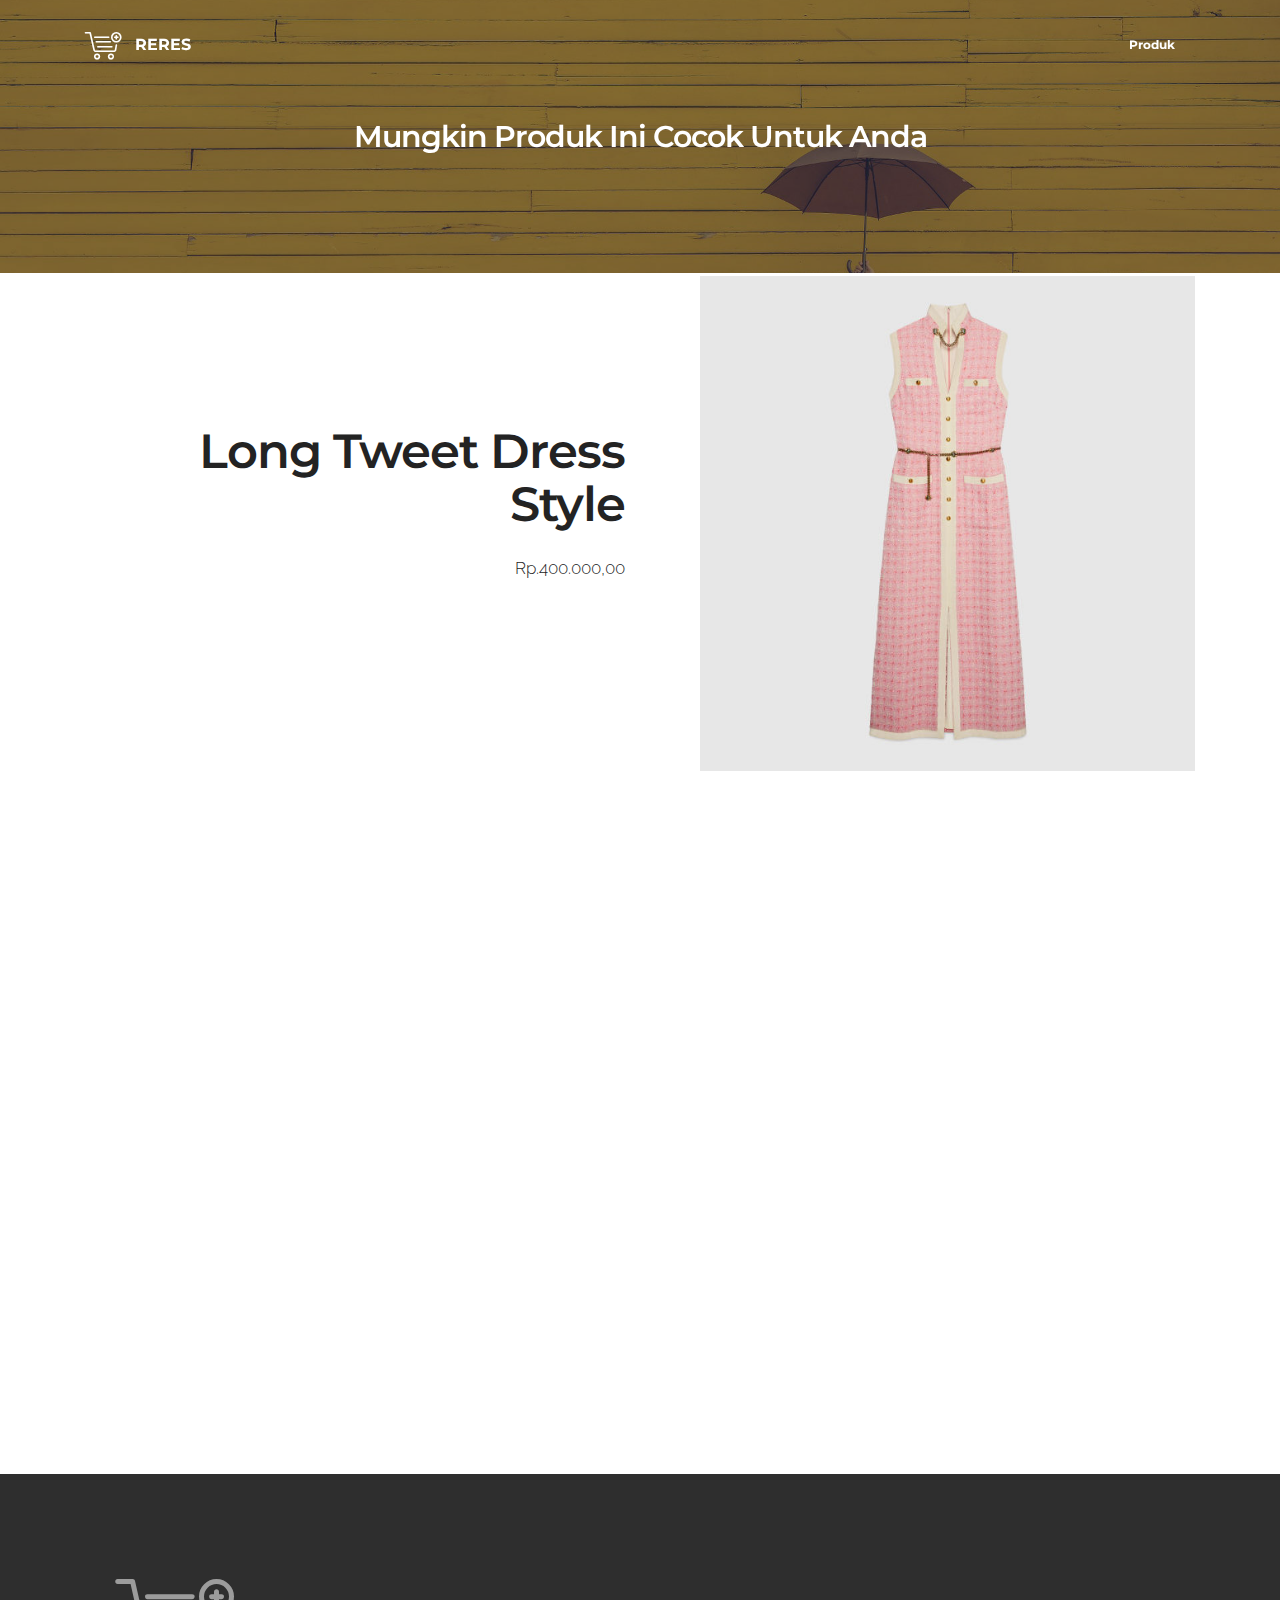
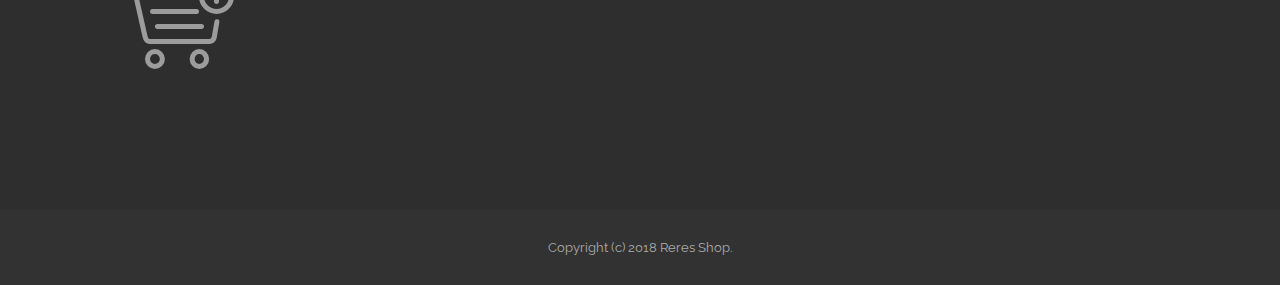
<file: page4.html>
<!DOCTYPE html>
<html >
<head>
  <!-- Site made with Mobirise Website Builder v4.8.8, https://mobirise.com -->
  <meta charset="UTF-8">
  <meta http-equiv="X-UA-Compatible" content="IE=edge">
  <meta name="generator" content="Mobirise v4.8.8, mobirise.com">
  <meta name="viewport" content="width=device-width, initial-scale=1, minimum-scale=1">
  <link rel="shortcut icon" href="assets/images/mbr-favicon.png" type="image/x-icon">
  <meta name="description" content="Website Maker Description">
  <title>Long Tweet Dress</title>
  <link rel="stylesheet" href="https://fonts.googleapis.com/css?family=Montserrat:400,700">
  <link rel="stylesheet" href="https://fonts.googleapis.com/css?family=Raleway:100,100i,200,200i,300,300i,400,400i,500,500i,600,600i,700,700i,800,800i,900,900i">
  <link rel="stylesheet" href="assets/web/assets/mobirise-icons/mobirise-icons.css">
  <link rel="stylesheet" href="https://fonts.googleapis.com/css?family=Lora:400,700,400italic,700italic&subset=latin">
  <link rel="stylesheet" href="assets/tether/tether.min.css">
  <link rel="stylesheet" href="assets/bootstrap/css/bootstrap.min.css">
  <link rel="stylesheet" href="assets/soundcloud-plugin/style.css">
  <link rel="stylesheet" href="assets/animate.css/animate.min.css">
  <link rel="stylesheet" href="assets/dropdown/css/style.css">
  <link rel="stylesheet" href="assets/theme/css/style.css">
  <link rel="stylesheet" href="assets/mobirise/css/mbr-additional.css" type="text/css">
  
  
  
</head>
<body>
  <section id="menu-1a" data-rv-view="97">

    <nav class="navbar navbar-dropdown transparent navbar-fixed-top bg-color">
        <div class="container">

            <div class="mbr-table">
                <div class="mbr-table-cell">

                    <div class="navbar-brand">
                        <a href="index.html" class="mbri-cart-add mbr-iconfont mbr-iconfont-menu navbar-logo"></a>
                        <a class="navbar-caption" href="index.html">RERES</a>
                    </div>

                </div>
                <div class="mbr-table-cell">

                    <button class="navbar-toggler pull-xs-right hidden-md-up" type="button" data-toggle="collapse" data-target="#exCollapsingNavbar">
                        <div class="hamburger-icon"></div>
                    </button>

                    <ul class="nav-dropdown collapse pull-xs-right nav navbar-nav navbar-toggleable-sm" id="exCollapsingNavbar"><li class="nav-item"><a class="nav-link link" href="index.html#header3-5">Produk</a></li></ul>
                    <button hidden="" class="navbar-toggler navbar-close" type="button" data-toggle="collapse" data-target="#exCollapsingNavbar">
                        <div class="close-icon"></div>
                    </button>

                </div>
            </div>

        </div>
    </nav>

</section>

<section class="engine"><a href="https://mobirise.info/h">how to create your own web page for free</a></section><section class="mbr-section article mbr-parallax-background mbr-after-navbar" id="msg-box8-19" data-rv-view="94" style="background-image: url(assets/images/mbr-1920x1305.jpg); padding-top: 120px; padding-bottom: 120px;">

    <div class="mbr-overlay" style="opacity: 0.5; background-color: rgb(34, 34, 34);">
    </div>
    <div class="container">
        <div class="row">
            <div class="col-md-8 col-md-offset-2 text-xs-center">
                <h3 class="mbr-section-title display-2">Mungkin Produk Ini Cocok Untuk Anda</h3>
                
                
            </div>
        </div>
    </div>

</section>

<section class="mbr-section" id="msg-box5-1b" data-rv-view="99" style="background-color: rgb(255, 255, 255); padding-top: 0px; padding-bottom: 0px;">

    
    <div class="container">
        <div class="row">
            <div class="mbr-table-md-up">

              

              <div class="mbr-table-cell col-md-5 text-xs-center text-md-right content-size">
                  <h3 class="mbr-section-title display-2">Long Tweet Dress Style</h3>
                  <div class="lead">

                    <p>Rp.400.000,00</p>

                  </div>

                  
              </div>


              


              <div class="mbr-table-cell mbr-left-padding-md-up mbr-valign-top col-md-7 image-size" style="width: 50%;">
                  <div class="mbr-figure"><img src="assets/images/545176-zaalc-5726-001-100-0000-light-long-tweed-dress-with-chain-belt-600x600.jpg"></div>
              </div>

            </div>
        </div>
    </div>

</section>

<section class="mbr-section form1" id="form1-1c" data-rv-view="102" style="background-color: rgb(255, 255, 255); padding-top: 120px; padding-bottom: 120px;">
    
    <div class="mbr-section mbr-section__container mbr-section__container--middle">
        <div class="container">
            <div class="row">
                <div class="col-xs-12 text-xs-center">
                    <h3 class="mbr-section-title display-2">Beli</h3>
                    
                </div>
            </div>
        </div>
    </div>
    <div class="mbr-section mbr-section-nopadding">
        <div class="container">
            <div class="row">
                <div class="col-xs-12 col-lg-10 col-lg-offset-1" data-form-type="formoid">


                    <div data-form-alert="true">
                        <div hidden="" data-form-alert-success="true" class="alert alert-form alert-success text-xs-center">Terima Kasih Sudah Memesan</div>
                    </div>


                    <form action="https://mobirise.com/" method="post" data-form-title="Beli">

                        <input type="hidden" value="22BMwXWl4sMEh72EptLb0x0GCgBNEiIkvNqfGAi9BSANxem1w/X9LHN6e9MmgmlinCO60Ti0RRTiyMgDsxaWmo3f3008O9Sq3f7MDzJRef0URmRdnncOrSZAk4STWxsc" data-form-email="true">

                        <div class="row row-sm-offset">

                            <div class="col-xs-12 col-md-4">
                                <div class="form-group">
                                    <label class="form-control-label" for="form1-1c-name">Name<span class="form-asterisk">*</span></label>
                                    <input type="text" class="form-control" name="name" required="" data-form-field="Name" id="form1-1c-name">
                                </div>
                            </div>

                            <div class="col-xs-12 col-md-4">
                                <div class="form-group">
                                    <label class="form-control-label" for="form1-1c-email">Email<span class="form-asterisk">*</span></label>
                                    <input type="email" class="form-control" name="email" required="" data-form-field="Email" id="form1-1c-email">
                                </div>
                            </div>

                            <div class="col-xs-12 col-md-4">
                                <div class="form-group">
                                    <label class="form-control-label" for="form1-1c-phone">Phone<span class="form-asterisk">*</span></label>
                                    <input type="tel" class="form-control" name="phone" data-form-field="Phone" id="form1-1c-phone">
                                </div>
                            </div>

                        </div>

                        <div class="form-group">
                            <label class="form-control-label" for="form1-1c-message">Alamat<span class="form-asterisk">*</span></label>
                            <textarea class="form-control" name="message" rows="7" data-form-field="Message" id="form1-1c-message"></textarea>
                        </div>

                        <div><button type="submit" class="btn btn-primary">BEli</button></div>

                    </form>
                </div>
            </div>
        </div>
    </div>
</section>

<section class="mbr-section mbr-section-md-padding mbr-footer footer1" id="contacts1-1d" data-rv-view="111" style="background-color: rgb(46, 46, 46); padding-top: 90px; padding-bottom: 90px;">
    
    <div class="container">
        <div class="row">
            <div class="mbr-footer-content col-xs-12 col-md-3">
                <div><span class="mbri-cart-add mbr-iconfont mbr-iconfont-contacts1"></span></div>
            </div>
            <div class="mbr-footer-content col-xs-12 col-md-3">
                <p><strong>Alamat</strong><br>Gg. H. Muhyi
<br>Rancabolang
<br>Gedebage
<br>Kota Bandung
<br>Jawa Barat 40295<br></p>
            </div>
            <div class="mbr-footer-content col-xs-12 col-md-3">
                <p></p><p><font color="#7c7c7c" face="Montserrat, sans-serif"><span style="font-size: 16px; letter-spacing: -1px;"><strong>Kontak</strong></span></font></p><p><font color="#7c7c7c" face="Montserrat, sans-serif"><span style="font-size: 16px; letter-spacing: -1px;"><strong><br></strong></span></font>Email: reres@gmail.com<br>
Phone: +62 986 5621 7609</p><p></p>
            </div>
            <div class="mbr-footer-content col-xs-12 col-md-3">
                <p></p>
            </div>

        </div>
    </div>
</section>

<footer class="mbr-small-footer mbr-section mbr-section-nopadding" id="footer1-1e" data-rv-view="113" style="background-color: rgb(50, 50, 50); padding-top: 1.75rem; padding-bottom: 1.75rem;">
    
    <div class="container text-xs-center">
        <p>Copyright (c) 2018 Reres Shop.</p>
    </div>
</footer>


  <script src="assets/web/assets/jquery/jquery.min.js"></script>
  <script src="assets/tether/tether.min.js"></script>
  <script src="assets/bootstrap/js/bootstrap.min.js"></script>
  <script src="assets/smooth-scroll/smooth-scroll.js"></script>
  <script src="assets/jarallax/jarallax.js"></script>
  <script src="assets/viewport-checker/jquery.viewportchecker.js"></script>
  <script src="assets/dropdown/js/script.min.js"></script>
  <script src="assets/touch-swipe/jquery.touch-swipe.min.js"></script>
  <script src="assets/theme/js/script.js"></script>
  <script src="assets/formoid/formoid.min.js"></script>
  
  
 <div id="scrollToTop" class="scrollToTop mbr-arrow-up"><a style="text-align: center;"><i class="mbr-arrow-up-icon"></i></a></div>
    <input name="animation" type="hidden">
  </body>
</html>
</file>
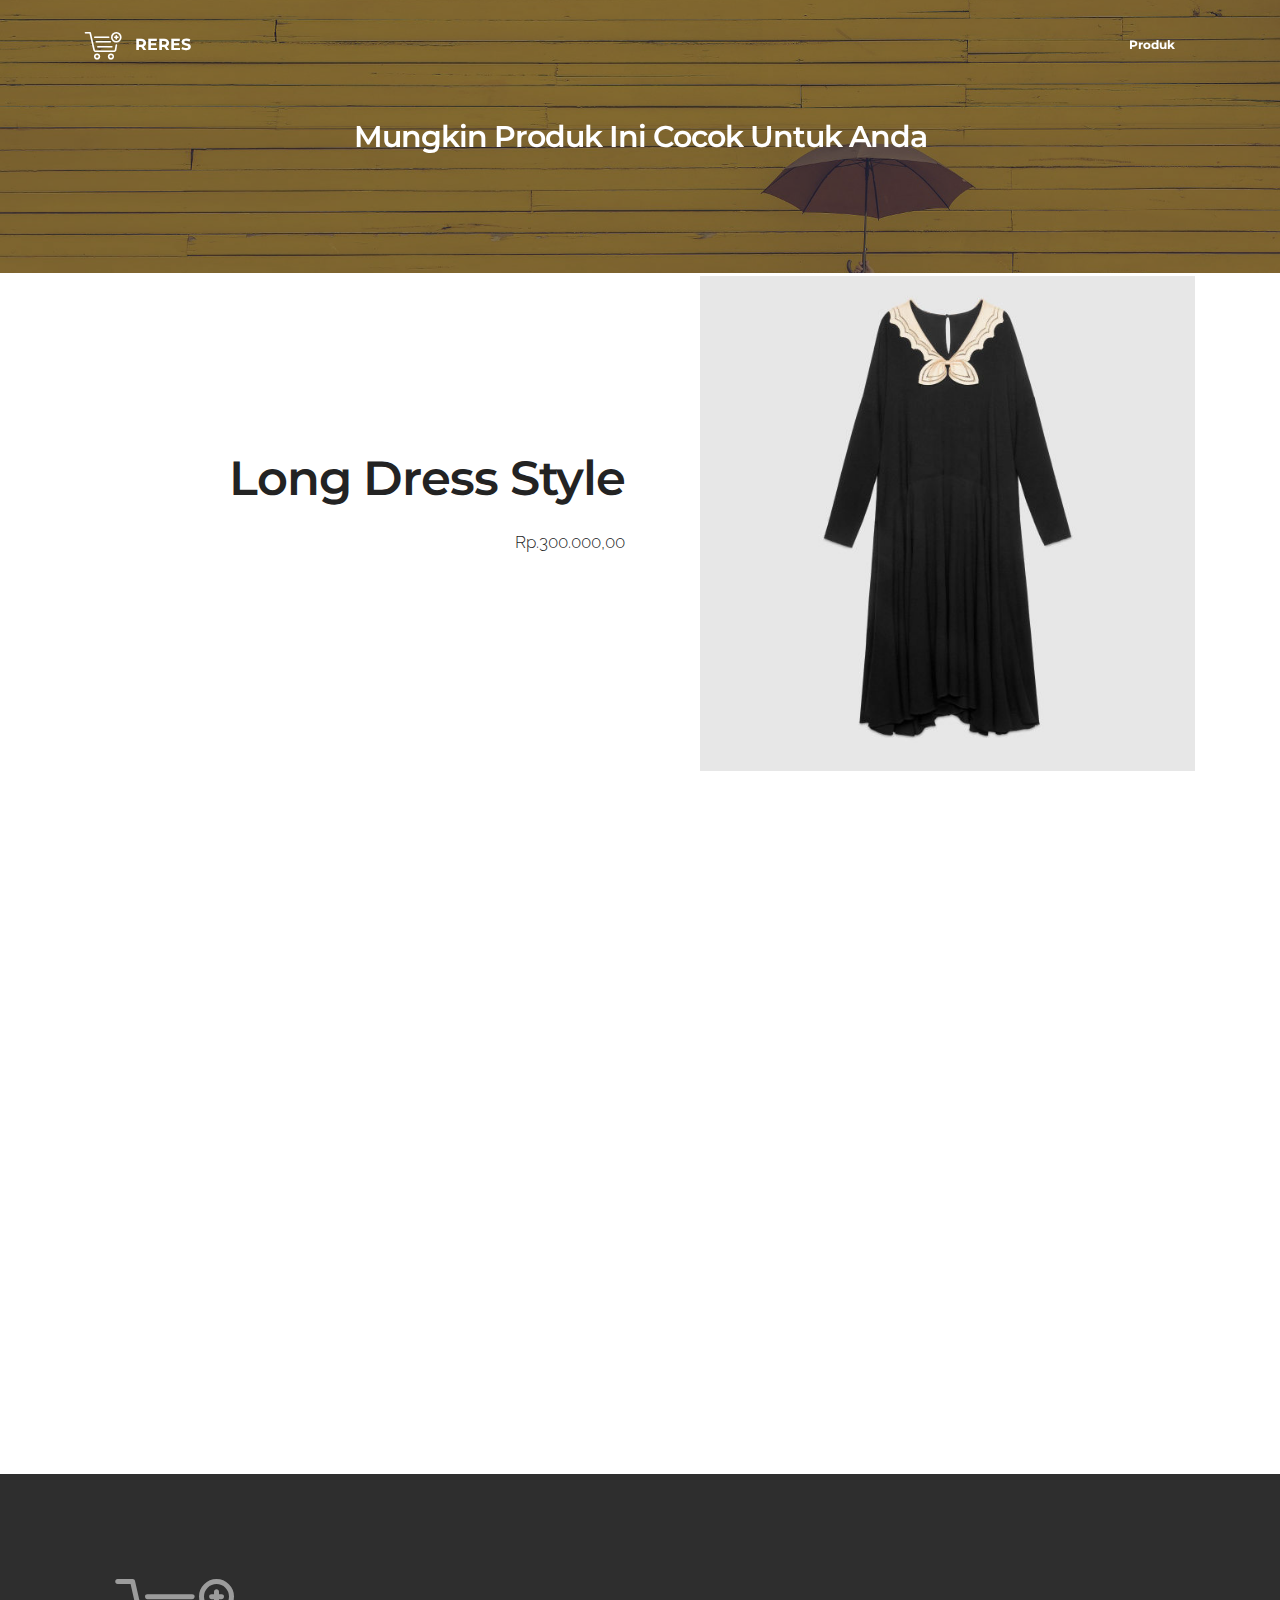
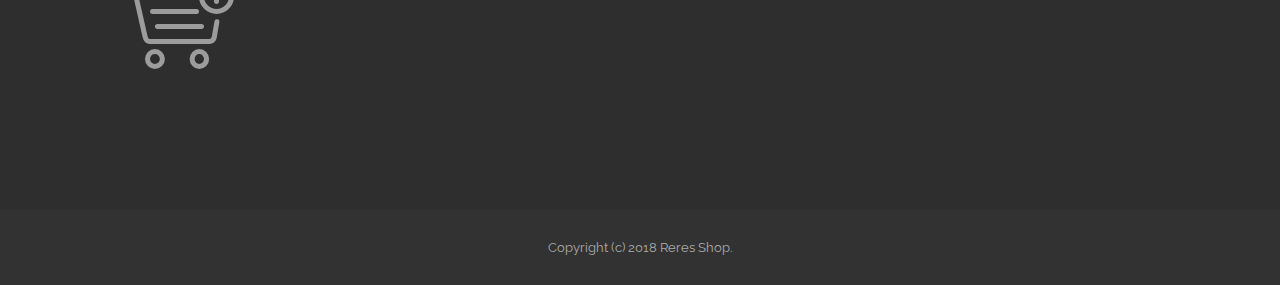
<file: page5.html>
<!DOCTYPE html>
<html >
<head>
  <!-- Site made with Mobirise Website Builder v4.8.8, https://mobirise.com -->
  <meta charset="UTF-8">
  <meta http-equiv="X-UA-Compatible" content="IE=edge">
  <meta name="generator" content="Mobirise v4.8.8, mobirise.com">
  <meta name="viewport" content="width=device-width, initial-scale=1, minimum-scale=1">
  <link rel="shortcut icon" href="assets/images/mbr-favicon.png" type="image/x-icon">
  <meta name="description" content="Website Maker Description">
  <title>Long &nbsp;Dress</title>
  <link rel="stylesheet" href="https://fonts.googleapis.com/css?family=Montserrat:400,700">
  <link rel="stylesheet" href="https://fonts.googleapis.com/css?family=Raleway:100,100i,200,200i,300,300i,400,400i,500,500i,600,600i,700,700i,800,800i,900,900i">
  <link rel="stylesheet" href="assets/web/assets/mobirise-icons/mobirise-icons.css">
  <link rel="stylesheet" href="https://fonts.googleapis.com/css?family=Lora:400,700,400italic,700italic&subset=latin">
  <link rel="stylesheet" href="assets/tether/tether.min.css">
  <link rel="stylesheet" href="assets/bootstrap/css/bootstrap.min.css">
  <link rel="stylesheet" href="assets/soundcloud-plugin/style.css">
  <link rel="stylesheet" href="assets/animate.css/animate.min.css">
  <link rel="stylesheet" href="assets/dropdown/css/style.css">
  <link rel="stylesheet" href="assets/theme/css/style.css">
  <link rel="stylesheet" href="assets/mobirise/css/mbr-additional.css" type="text/css">
  
  
  
</head>
<body>
  <section id="menu-1g" data-rv-view="118">

    <nav class="navbar navbar-dropdown transparent navbar-fixed-top bg-color">
        <div class="container">

            <div class="mbr-table">
                <div class="mbr-table-cell">

                    <div class="navbar-brand">
                        <a href="index.html" class="mbri-cart-add mbr-iconfont mbr-iconfont-menu navbar-logo"></a>
                        <a class="navbar-caption" href="index.html">RERES</a>
                    </div>

                </div>
                <div class="mbr-table-cell">

                    <button class="navbar-toggler pull-xs-right hidden-md-up" type="button" data-toggle="collapse" data-target="#exCollapsingNavbar">
                        <div class="hamburger-icon"></div>
                    </button>

                    <ul class="nav-dropdown collapse pull-xs-right nav navbar-nav navbar-toggleable-sm" id="exCollapsingNavbar"><li class="nav-item"><a class="nav-link link" href="index.html#header3-5">Produk</a></li></ul>
                    <button hidden="" class="navbar-toggler navbar-close" type="button" data-toggle="collapse" data-target="#exCollapsingNavbar">
                        <div class="close-icon"></div>
                    </button>

                </div>
            </div>

        </div>
    </nav>

</section>

<section class="engine"><a href="https://mobirise.info/t">free amp template</a></section><section class="mbr-section article mbr-parallax-background mbr-after-navbar" id="msg-box8-1f" data-rv-view="115" style="background-image: url(assets/images/mbr-1920x1305.jpg); padding-top: 120px; padding-bottom: 120px;">

    <div class="mbr-overlay" style="opacity: 0.5; background-color: rgb(34, 34, 34);">
    </div>
    <div class="container">
        <div class="row">
            <div class="col-md-8 col-md-offset-2 text-xs-center">
                <h3 class="mbr-section-title display-2">Mungkin Produk Ini Cocok Untuk Anda</h3>
                
                
            </div>
        </div>
    </div>

</section>

<section class="mbr-section" id="msg-box5-1h" data-rv-view="120" style="background-color: rgb(255, 255, 255); padding-top: 0px; padding-bottom: 0px;">

    
    <div class="container">
        <div class="row">
            <div class="mbr-table-md-up">

              

              <div class="mbr-table-cell col-md-5 text-xs-center text-md-right content-size">
                  <h3 class="mbr-section-title display-2">Long Dress Style</h3>
                  <div class="lead">

                    <p>Rp.300.000,00</p>

                  </div>

                  
              </div>


              


              <div class="mbr-table-cell mbr-left-padding-md-up mbr-valign-top col-md-7 image-size" style="width: 50%;">
                  <div class="mbr-figure"><img src="assets/images/545363-zaap5-1152-001-100-0000-light-long-sabl-dress-600x600.jpg"></div>
              </div>

            </div>
        </div>
    </div>

</section>

<section class="mbr-section form1" id="form1-1i" data-rv-view="123" style="background-color: rgb(255, 255, 255); padding-top: 120px; padding-bottom: 120px;">
    
    <div class="mbr-section mbr-section__container mbr-section__container--middle">
        <div class="container">
            <div class="row">
                <div class="col-xs-12 text-xs-center">
                    <h3 class="mbr-section-title display-2">Beli</h3>
                    
                </div>
            </div>
        </div>
    </div>
    <div class="mbr-section mbr-section-nopadding">
        <div class="container">
            <div class="row">
                <div class="col-xs-12 col-lg-10 col-lg-offset-1" data-form-type="formoid">


                    <div data-form-alert="true">
                        <div hidden="" data-form-alert-success="true" class="alert alert-form alert-success text-xs-center">Terima Kasih Sudah Memesan</div>
                    </div>


                    <form action="https://mobirise.com/" method="post" data-form-title="Beli">

                        <input type="hidden" value="hwCfBztEG98MGWRNX3m8pX/Mx7UAqBt9HLw6HSUeg8vd3sEn+ZbzA6ayFQ95FiQ5jGBYULhlhzNcHL7xmrR3toTb0wmVhjRVH7+RtDJVyNtxLV+wADp/wYjVnlg9NsFk" data-form-email="true">

                        <div class="row row-sm-offset">

                            <div class="col-xs-12 col-md-4">
                                <div class="form-group">
                                    <label class="form-control-label" for="form1-1i-name">Name<span class="form-asterisk">*</span></label>
                                    <input type="text" class="form-control" name="name" required="" data-form-field="Name" id="form1-1i-name">
                                </div>
                            </div>

                            <div class="col-xs-12 col-md-4">
                                <div class="form-group">
                                    <label class="form-control-label" for="form1-1i-email">Email<span class="form-asterisk">*</span></label>
                                    <input type="email" class="form-control" name="email" required="" data-form-field="Email" id="form1-1i-email">
                                </div>
                            </div>

                            <div class="col-xs-12 col-md-4">
                                <div class="form-group">
                                    <label class="form-control-label" for="form1-1i-phone">Phone<span class="form-asterisk">*</span></label>
                                    <input type="tel" class="form-control" name="phone" data-form-field="Phone" id="form1-1i-phone">
                                </div>
                            </div>

                        </div>

                        <div class="form-group">
                            <label class="form-control-label" for="form1-1i-message">Alamat<span class="form-asterisk">*</span></label>
                            <textarea class="form-control" name="message" rows="7" data-form-field="Message" id="form1-1i-message"></textarea>
                        </div>

                        <div><button type="submit" class="btn btn-primary">BEli</button></div>

                    </form>
                </div>
            </div>
        </div>
    </div>
</section>

<section class="mbr-section mbr-section-md-padding mbr-footer footer1" id="contacts1-1j" data-rv-view="132" style="background-color: rgb(46, 46, 46); padding-top: 90px; padding-bottom: 90px;">
    
    <div class="container">
        <div class="row">
            <div class="mbr-footer-content col-xs-12 col-md-3">
                <div><span class="mbri-cart-add mbr-iconfont mbr-iconfont-contacts1"></span></div>
            </div>
            <div class="mbr-footer-content col-xs-12 col-md-3">
                <p><strong>Alamat</strong><br>Gg. H. Muhyi
<br>Rancabolang
<br>Gedebage
<br>Kota Bandung
<br>Jawa Barat 40295<br></p>
            </div>
            <div class="mbr-footer-content col-xs-12 col-md-3">
                <p></p><p><font color="#7c7c7c" face="Montserrat, sans-serif"><span style="font-size: 16px; letter-spacing: -1px;"><strong>Kontak</strong></span></font></p><p><font color="#7c7c7c" face="Montserrat, sans-serif"><span style="font-size: 16px; letter-spacing: -1px;"><strong><br></strong></span></font>Email: reres@gmail.com<br>
Phone: +62 986 5621 7609</p><p></p>
            </div>
            <div class="mbr-footer-content col-xs-12 col-md-3">
                <p></p>
            </div>

        </div>
    </div>
</section>

<footer class="mbr-small-footer mbr-section mbr-section-nopadding" id="footer1-1k" data-rv-view="134" style="background-color: rgb(50, 50, 50); padding-top: 1.75rem; padding-bottom: 1.75rem;">
    
    <div class="container text-xs-center">
        <p>Copyright (c) 2018 Reres Shop.</p>
    </div>
</footer>


  <script src="assets/web/assets/jquery/jquery.min.js"></script>
  <script src="assets/tether/tether.min.js"></script>
  <script src="assets/bootstrap/js/bootstrap.min.js"></script>
  <script src="assets/smooth-scroll/smooth-scroll.js"></script>
  <script src="assets/jarallax/jarallax.js"></script>
  <script src="assets/viewport-checker/jquery.viewportchecker.js"></script>
  <script src="assets/dropdown/js/script.min.js"></script>
  <script src="assets/touch-swipe/jquery.touch-swipe.min.js"></script>
  <script src="assets/theme/js/script.js"></script>
  <script src="assets/formoid/formoid.min.js"></script>
  
  
 <div id="scrollToTop" class="scrollToTop mbr-arrow-up"><a style="text-align: center;"><i class="mbr-arrow-up-icon"></i></a></div>
    <input name="animation" type="hidden">
  </body>
</html>
</file>
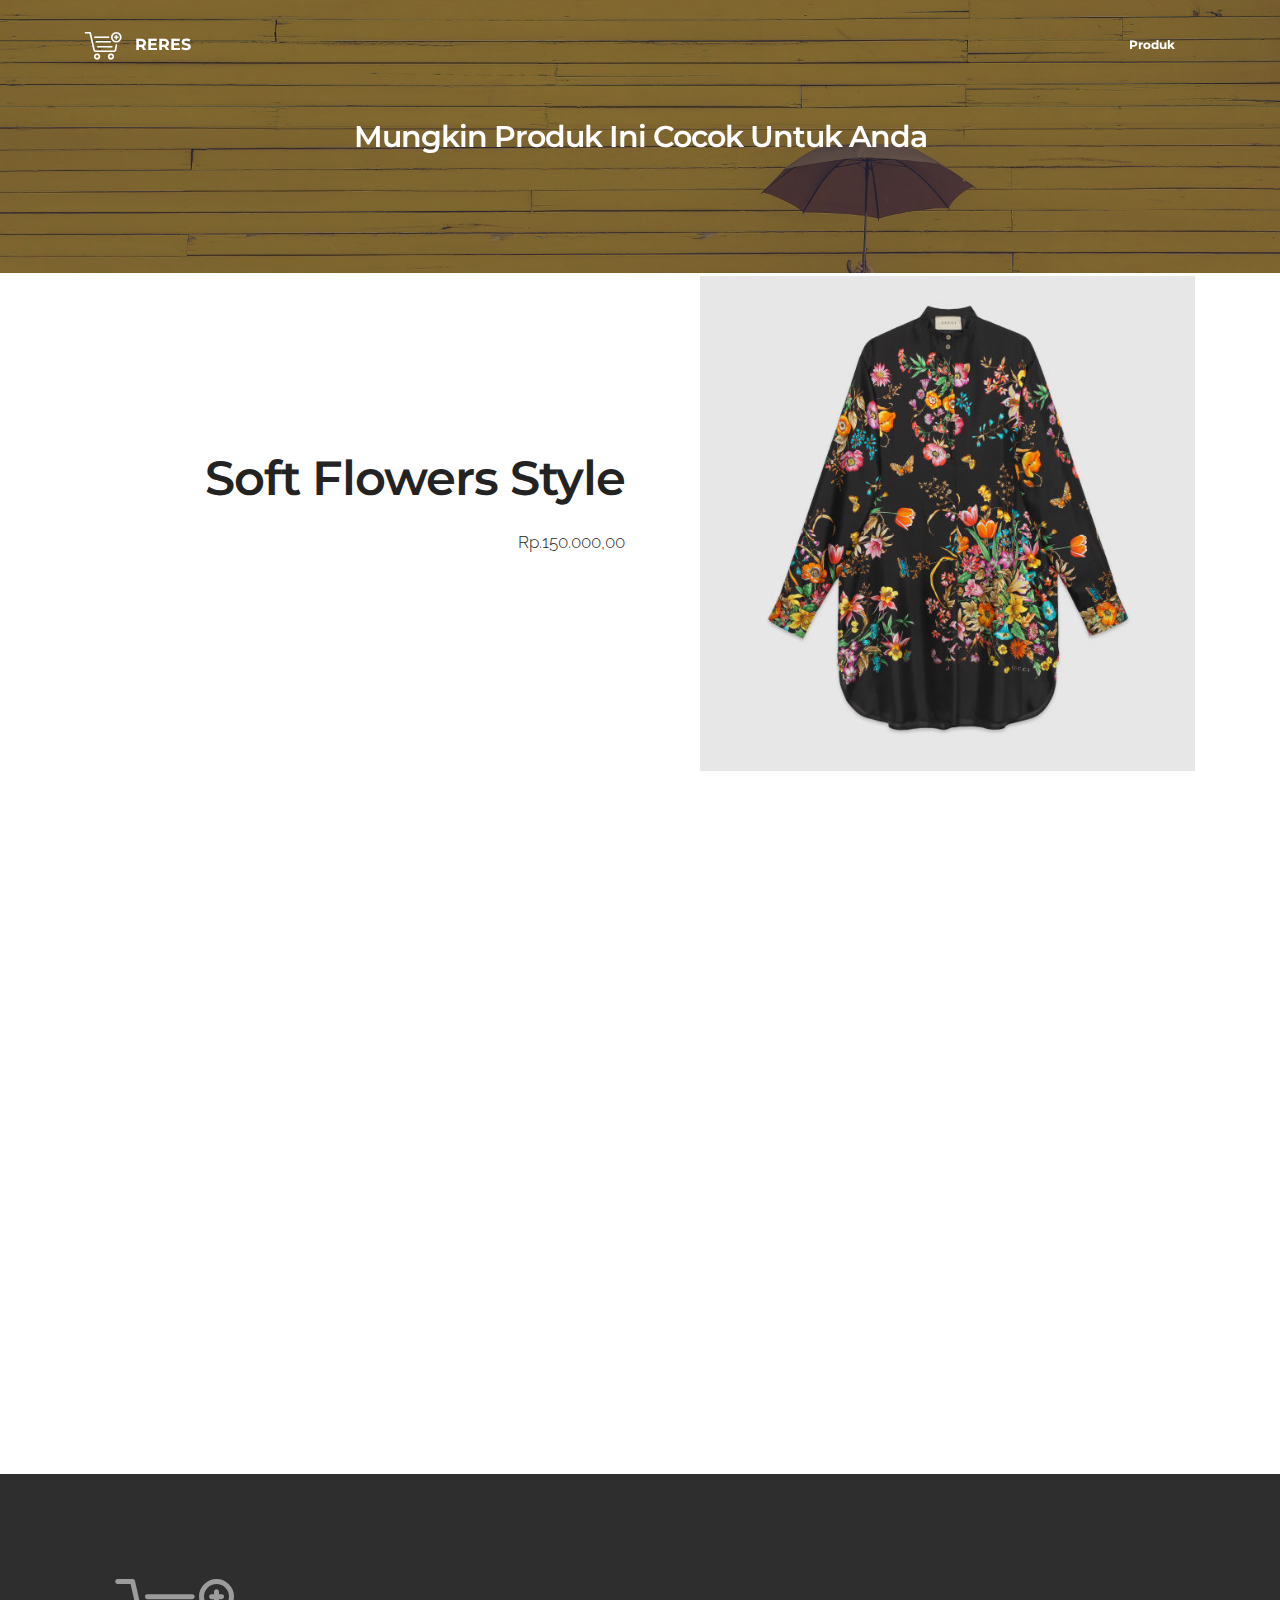
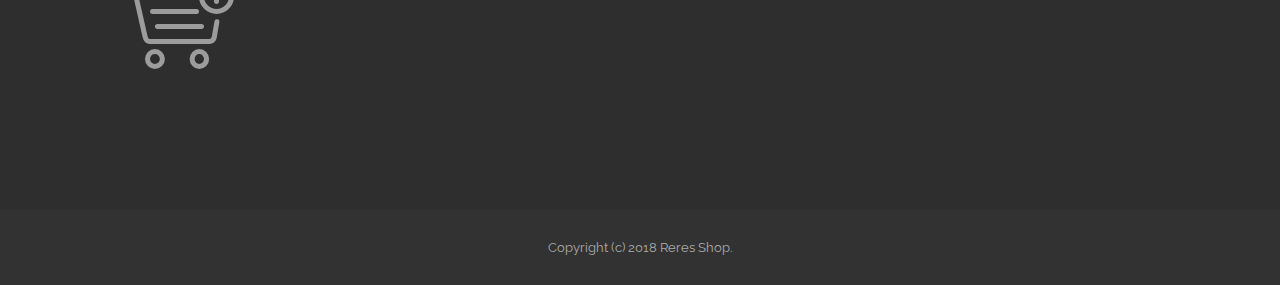
<file: page6.html>
<!DOCTYPE html>
<html >
<head>
  <!-- Site made with Mobirise Website Builder v4.8.8, https://mobirise.com -->
  <meta charset="UTF-8">
  <meta http-equiv="X-UA-Compatible" content="IE=edge">
  <meta name="generator" content="Mobirise v4.8.8, mobirise.com">
  <meta name="viewport" content="width=device-width, initial-scale=1, minimum-scale=1">
  <link rel="shortcut icon" href="assets/images/mbr-favicon.png" type="image/x-icon">
  <meta name="description" content="Website Maker Description">
  <title>Soft Flowers</title>
  <link rel="stylesheet" href="https://fonts.googleapis.com/css?family=Montserrat:400,700">
  <link rel="stylesheet" href="https://fonts.googleapis.com/css?family=Raleway:100,100i,200,200i,300,300i,400,400i,500,500i,600,600i,700,700i,800,800i,900,900i">
  <link rel="stylesheet" href="assets/web/assets/mobirise-icons/mobirise-icons.css">
  <link rel="stylesheet" href="https://fonts.googleapis.com/css?family=Lora:400,700,400italic,700italic&subset=latin">
  <link rel="stylesheet" href="assets/tether/tether.min.css">
  <link rel="stylesheet" href="assets/bootstrap/css/bootstrap.min.css">
  <link rel="stylesheet" href="assets/soundcloud-plugin/style.css">
  <link rel="stylesheet" href="assets/animate.css/animate.min.css">
  <link rel="stylesheet" href="assets/dropdown/css/style.css">
  <link rel="stylesheet" href="assets/theme/css/style.css">
  <link rel="stylesheet" href="assets/mobirise/css/mbr-additional.css" type="text/css">
  
  
  
</head>
<body>
  <section id="menu-1m" data-rv-view="139">

    <nav class="navbar navbar-dropdown transparent navbar-fixed-top bg-color">
        <div class="container">

            <div class="mbr-table">
                <div class="mbr-table-cell">

                    <div class="navbar-brand">
                        <a href="index.html" class="mbri-cart-add mbr-iconfont mbr-iconfont-menu navbar-logo"></a>
                        <a class="navbar-caption" href="index.html">RERES</a>
                    </div>

                </div>
                <div class="mbr-table-cell">

                    <button class="navbar-toggler pull-xs-right hidden-md-up" type="button" data-toggle="collapse" data-target="#exCollapsingNavbar">
                        <div class="hamburger-icon"></div>
                    </button>

                    <ul class="nav-dropdown collapse pull-xs-right nav navbar-nav navbar-toggleable-sm" id="exCollapsingNavbar"><li class="nav-item"><a class="nav-link link" href="index.html#header3-5">Produk</a></li></ul>
                    <button hidden="" class="navbar-toggler navbar-close" type="button" data-toggle="collapse" data-target="#exCollapsingNavbar">
                        <div class="close-icon"></div>
                    </button>

                </div>
            </div>

        </div>
    </nav>

</section>

<section class="engine"><a href="https://mobirise.info/u">bootstrap html templates</a></section><section class="mbr-section article mbr-parallax-background mbr-after-navbar" id="msg-box8-1l" data-rv-view="136" style="background-image: url(assets/images/mbr-1920x1305.jpg); padding-top: 120px; padding-bottom: 120px;">

    <div class="mbr-overlay" style="opacity: 0.5; background-color: rgb(34, 34, 34);">
    </div>
    <div class="container">
        <div class="row">
            <div class="col-md-8 col-md-offset-2 text-xs-center">
                <h3 class="mbr-section-title display-2">Mungkin Produk Ini Cocok Untuk Anda</h3>
                
                
            </div>
        </div>
    </div>

</section>

<section class="mbr-section" id="msg-box5-1n" data-rv-view="141" style="background-color: rgb(255, 255, 255); padding-top: 0px; padding-bottom: 0px;">

    
    <div class="container">
        <div class="row">
            <div class="mbr-table-md-up">

              

              <div class="mbr-table-cell col-md-5 text-xs-center text-md-right content-size">
                  <h3 class="mbr-section-title display-2">Soft Flowers Style</h3>
                  <div class="lead">

                    <p>Rp.150.000,00</p>

                  </div>

                  
              </div>


              


              <div class="mbr-table-cell mbr-left-padding-md-up mbr-valign-top col-md-7 image-size" style="width: 50%;">
                  <div class="mbr-figure"><img src="assets/images/549925-zlq66-1061-001-100-0000-light-silk-dress-with-flowers-600x600.jpg"></div>
              </div>

            </div>
        </div>
    </div>

</section>

<section class="mbr-section form1" id="form1-1o" data-rv-view="144" style="background-color: rgb(255, 255, 255); padding-top: 120px; padding-bottom: 120px;">
    
    <div class="mbr-section mbr-section__container mbr-section__container--middle">
        <div class="container">
            <div class="row">
                <div class="col-xs-12 text-xs-center">
                    <h3 class="mbr-section-title display-2">Beli</h3>
                    
                </div>
            </div>
        </div>
    </div>
    <div class="mbr-section mbr-section-nopadding">
        <div class="container">
            <div class="row">
                <div class="col-xs-12 col-lg-10 col-lg-offset-1" data-form-type="formoid">


                    <div data-form-alert="true">
                        <div hidden="" data-form-alert-success="true" class="alert alert-form alert-success text-xs-center">Terima Kasih Sudah Memesan</div>
                    </div>


                    <form action="https://mobirise.com/" method="post" data-form-title="Beli">

                        <input type="hidden" value="jgRor/PyKlX4cqncMZR6/lVA+rN7ubRuJNuwvhT9x8aBpDozvpsBpguHxfOGly/RULkMDM8BejYDWB6kZ3JkDmaE8r6dgkYJ5PlE7lzO+nRSY6Uw2ZrKKKofxjq7doy7" data-form-email="true">

                        <div class="row row-sm-offset">

                            <div class="col-xs-12 col-md-4">
                                <div class="form-group">
                                    <label class="form-control-label" for="form1-1o-name">Name<span class="form-asterisk">*</span></label>
                                    <input type="text" class="form-control" name="name" required="" data-form-field="Name" id="form1-1o-name">
                                </div>
                            </div>

                            <div class="col-xs-12 col-md-4">
                                <div class="form-group">
                                    <label class="form-control-label" for="form1-1o-email">Email<span class="form-asterisk">*</span></label>
                                    <input type="email" class="form-control" name="email" required="" data-form-field="Email" id="form1-1o-email">
                                </div>
                            </div>

                            <div class="col-xs-12 col-md-4">
                                <div class="form-group">
                                    <label class="form-control-label" for="form1-1o-phone">Phone<span class="form-asterisk">*</span></label>
                                    <input type="tel" class="form-control" name="phone" data-form-field="Phone" id="form1-1o-phone">
                                </div>
                            </div>

                        </div>

                        <div class="form-group">
                            <label class="form-control-label" for="form1-1o-message">Alamat<span class="form-asterisk">*</span></label>
                            <textarea class="form-control" name="message" rows="7" data-form-field="Message" id="form1-1o-message"></textarea>
                        </div>

                        <div><button type="submit" class="btn btn-primary">BEli</button></div>

                    </form>
                </div>
            </div>
        </div>
    </div>
</section>

<section class="mbr-section mbr-section-md-padding mbr-footer footer1" id="contacts1-1p" data-rv-view="153" style="background-color: rgb(46, 46, 46); padding-top: 90px; padding-bottom: 90px;">
    
    <div class="container">
        <div class="row">
            <div class="mbr-footer-content col-xs-12 col-md-3">
                <div><span class="mbri-cart-add mbr-iconfont mbr-iconfont-contacts1"></span></div>
            </div>
            <div class="mbr-footer-content col-xs-12 col-md-3">
                <p><strong>Alamat</strong><br>Gg. H. Muhyi
<br>Rancabolang
<br>Gedebage
<br>Kota Bandung
<br>Jawa Barat 40295<br></p>
            </div>
            <div class="mbr-footer-content col-xs-12 col-md-3">
                <p></p><p><font color="#7c7c7c" face="Montserrat, sans-serif"><span style="font-size: 16px; letter-spacing: -1px;"><strong>Kontak</strong></span></font></p><p><font color="#7c7c7c" face="Montserrat, sans-serif"><span style="font-size: 16px; letter-spacing: -1px;"><strong><br></strong></span></font>Email: reres@gmail.com<br>
Phone: +62 986 5621 7609</p><p></p>
            </div>
            <div class="mbr-footer-content col-xs-12 col-md-3">
                <p></p>
            </div>

        </div>
    </div>
</section>

<footer class="mbr-small-footer mbr-section mbr-section-nopadding" id="footer1-1q" data-rv-view="155" style="background-color: rgb(50, 50, 50); padding-top: 1.75rem; padding-bottom: 1.75rem;">
    
    <div class="container text-xs-center">
        <p>Copyright (c) 2018 Reres Shop.</p>
    </div>
</footer>


  <script src="assets/web/assets/jquery/jquery.min.js"></script>
  <script src="assets/tether/tether.min.js"></script>
  <script src="assets/bootstrap/js/bootstrap.min.js"></script>
  <script src="assets/smooth-scroll/smooth-scroll.js"></script>
  <script src="assets/jarallax/jarallax.js"></script>
  <script src="assets/viewport-checker/jquery.viewportchecker.js"></script>
  <script src="assets/dropdown/js/script.min.js"></script>
  <script src="assets/touch-swipe/jquery.touch-swipe.min.js"></script>
  <script src="assets/theme/js/script.js"></script>
  <script src="assets/formoid/formoid.min.js"></script>
  
  
 <div id="scrollToTop" class="scrollToTop mbr-arrow-up"><a style="text-align: center;"><i class="mbr-arrow-up-icon"></i></a></div>
    <input name="animation" type="hidden">
  </body>
</html>
</file>
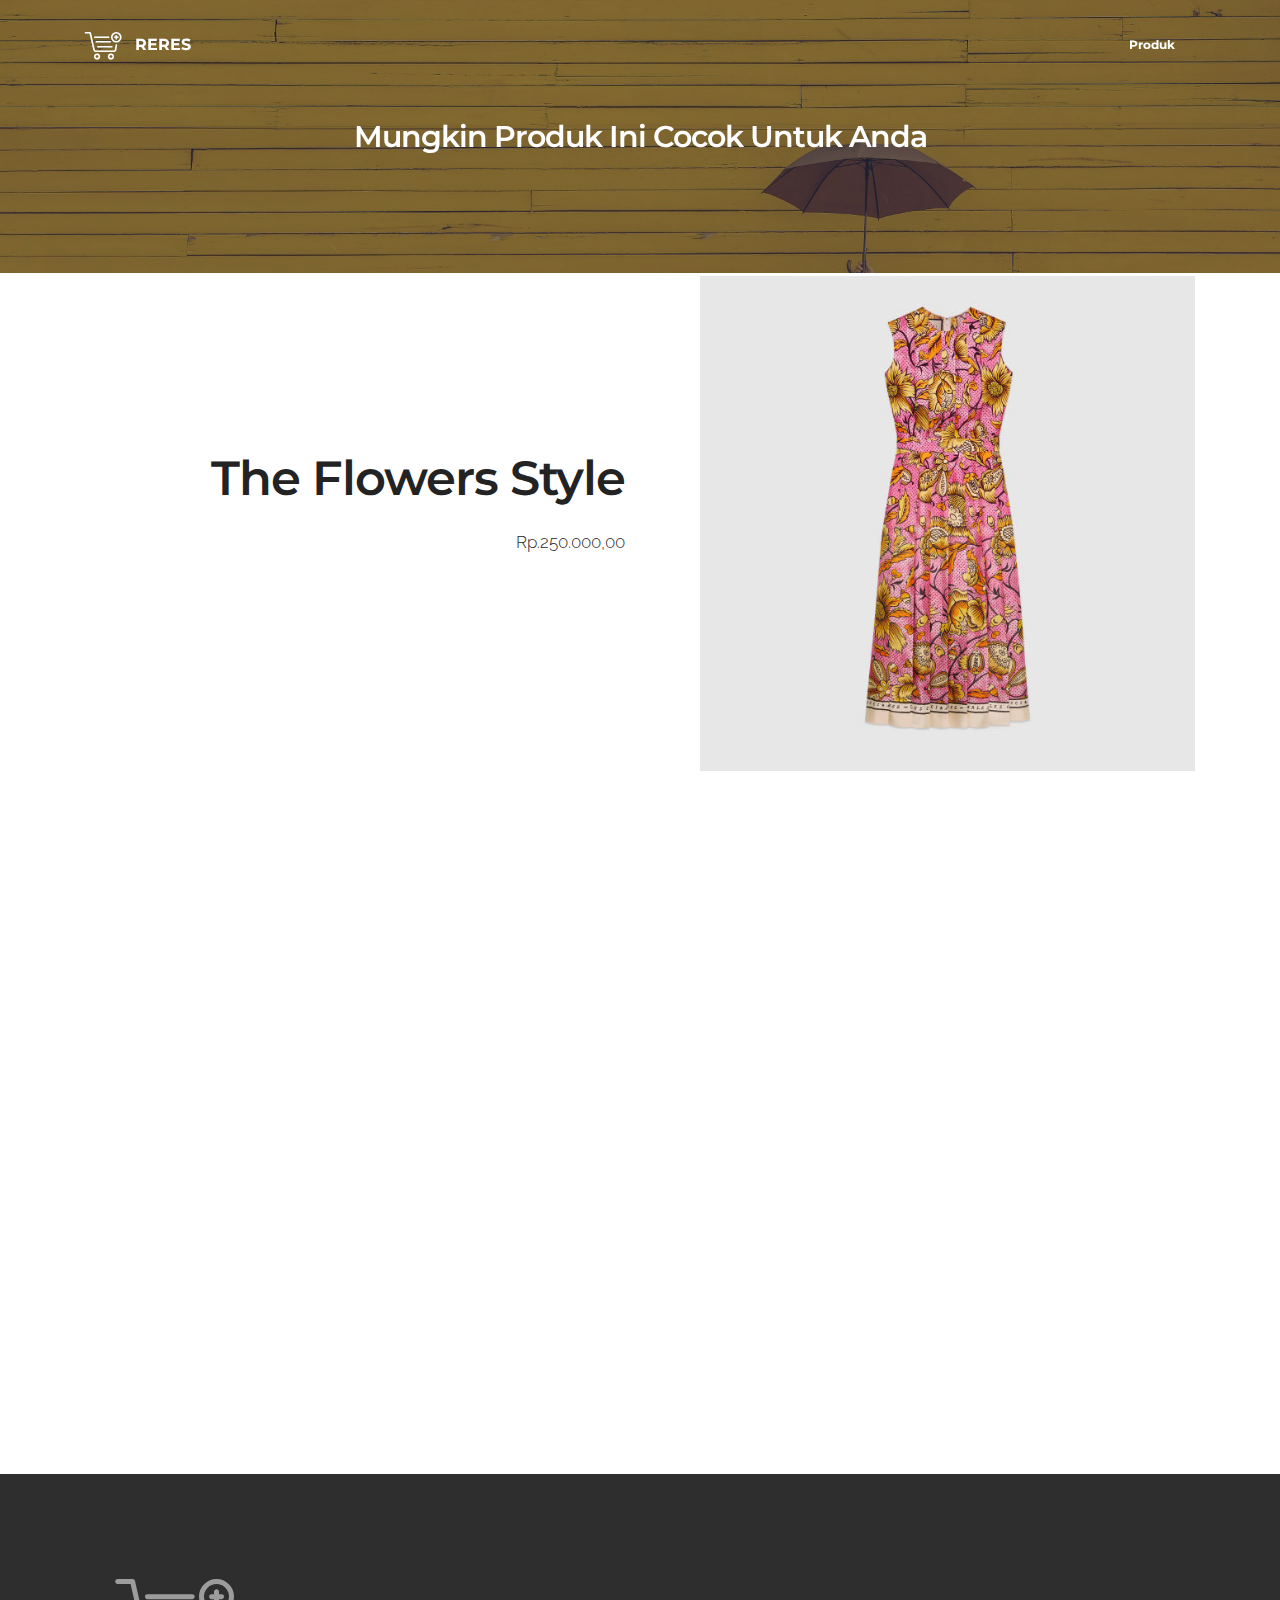
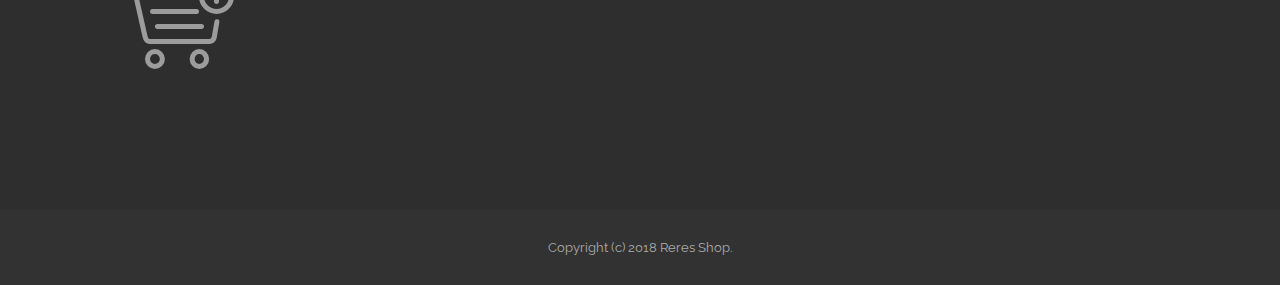
<file: page7.html>
<!DOCTYPE html>
<html >
<head>
  <!-- Site made with Mobirise Website Builder v4.8.8, https://mobirise.com -->
  <meta charset="UTF-8">
  <meta http-equiv="X-UA-Compatible" content="IE=edge">
  <meta name="generator" content="Mobirise v4.8.8, mobirise.com">
  <meta name="viewport" content="width=device-width, initial-scale=1, minimum-scale=1">
  <link rel="shortcut icon" href="assets/images/mbr-favicon.png" type="image/x-icon">
  <meta name="description" content="Website Maker Description">
  <title>The Flowers</title>
  <link rel="stylesheet" href="https://fonts.googleapis.com/css?family=Montserrat:400,700">
  <link rel="stylesheet" href="https://fonts.googleapis.com/css?family=Raleway:100,100i,200,200i,300,300i,400,400i,500,500i,600,600i,700,700i,800,800i,900,900i">
  <link rel="stylesheet" href="assets/web/assets/mobirise-icons/mobirise-icons.css">
  <link rel="stylesheet" href="https://fonts.googleapis.com/css?family=Lora:400,700,400italic,700italic&subset=latin">
  <link rel="stylesheet" href="assets/tether/tether.min.css">
  <link rel="stylesheet" href="assets/bootstrap/css/bootstrap.min.css">
  <link rel="stylesheet" href="assets/soundcloud-plugin/style.css">
  <link rel="stylesheet" href="assets/animate.css/animate.min.css">
  <link rel="stylesheet" href="assets/dropdown/css/style.css">
  <link rel="stylesheet" href="assets/theme/css/style.css">
  <link rel="stylesheet" href="assets/mobirise/css/mbr-additional.css" type="text/css">
  
  
  
</head>
<body>
  <section id="menu-1s" data-rv-view="160">

    <nav class="navbar navbar-dropdown transparent navbar-fixed-top bg-color">
        <div class="container">

            <div class="mbr-table">
                <div class="mbr-table-cell">

                    <div class="navbar-brand">
                        <a href="index.html" class="mbri-cart-add mbr-iconfont mbr-iconfont-menu navbar-logo"></a>
                        <a class="navbar-caption" href="index.html">RERES</a>
                    </div>

                </div>
                <div class="mbr-table-cell">

                    <button class="navbar-toggler pull-xs-right hidden-md-up" type="button" data-toggle="collapse" data-target="#exCollapsingNavbar">
                        <div class="hamburger-icon"></div>
                    </button>

                    <ul class="nav-dropdown collapse pull-xs-right nav navbar-nav navbar-toggleable-sm" id="exCollapsingNavbar"><li class="nav-item"><a class="nav-link link" href="index.html#header3-5">Produk</a></li></ul>
                    <button hidden="" class="navbar-toggler navbar-close" type="button" data-toggle="collapse" data-target="#exCollapsingNavbar">
                        <div class="close-icon"></div>
                    </button>

                </div>
            </div>

        </div>
    </nav>

</section>

<section class="engine"><a href="https://mobirise.info/s">free bootstrap theme</a></section><section class="mbr-section article mbr-parallax-background mbr-after-navbar" id="msg-box8-1r" data-rv-view="157" style="background-image: url(assets/images/mbr-1920x1305.jpg); padding-top: 120px; padding-bottom: 120px;">

    <div class="mbr-overlay" style="opacity: 0.5; background-color: rgb(34, 34, 34);">
    </div>
    <div class="container">
        <div class="row">
            <div class="col-md-8 col-md-offset-2 text-xs-center">
                <h3 class="mbr-section-title display-2">Mungkin Produk Ini Cocok Untuk Anda</h3>
                
                
            </div>
        </div>
    </div>

</section>

<section class="mbr-section" id="msg-box5-1t" data-rv-view="162" style="background-color: rgb(255, 255, 255); padding-top: 0px; padding-bottom: 0px;">

    
    <div class="container">
        <div class="row">
            <div class="mbr-table-md-up">

              

              <div class="mbr-table-cell col-md-5 text-xs-center text-md-right content-size">
                  <h3 class="mbr-section-title display-2">The Flowers Style</h3>
                  <div class="lead">

                    <p>Rp.250.000,00</p>

                  </div>

                  
              </div>


              


              <div class="mbr-table-cell mbr-left-padding-md-up mbr-valign-top col-md-7 image-size" style="width: 50%;">
                  <div class="mbr-figure"><img src="assets/images/549933-zaazb-7197-001-100-0000-light-silk-dress-with-watercolor-flowers-600x600.jpg"></div>
              </div>

            </div>
        </div>
    </div>

</section>

<section class="mbr-section form1" id="form1-1u" data-rv-view="165" style="background-color: rgb(255, 255, 255); padding-top: 120px; padding-bottom: 120px;">
    
    <div class="mbr-section mbr-section__container mbr-section__container--middle">
        <div class="container">
            <div class="row">
                <div class="col-xs-12 text-xs-center">
                    <h3 class="mbr-section-title display-2">Beli</h3>
                    
                </div>
            </div>
        </div>
    </div>
    <div class="mbr-section mbr-section-nopadding">
        <div class="container">
            <div class="row">
                <div class="col-xs-12 col-lg-10 col-lg-offset-1" data-form-type="formoid">


                    <div data-form-alert="true">
                        <div hidden="" data-form-alert-success="true" class="alert alert-form alert-success text-xs-center">Terima Kasih Sudah Memesan</div>
                    </div>


                    <form action="https://mobirise.com/" method="post" data-form-title="Beli">

                        <input type="hidden" value="Z/HDs2mavjM9JKPKf3cUvan4LO4QTq0cR5pnDlbgZ7k0ge/OxHfgb1HJPGjtSjOY+gNFwCDEoK+12i5a5hwyRIgO3wBoB5vZi3PNj3sWtd6PaDZHCLnjCgsYWy3c3Oov" data-form-email="true">

                        <div class="row row-sm-offset">

                            <div class="col-xs-12 col-md-4">
                                <div class="form-group">
                                    <label class="form-control-label" for="form1-1u-name">Name<span class="form-asterisk">*</span></label>
                                    <input type="text" class="form-control" name="name" required="" data-form-field="Name" id="form1-1u-name">
                                </div>
                            </div>

                            <div class="col-xs-12 col-md-4">
                                <div class="form-group">
                                    <label class="form-control-label" for="form1-1u-email">Email<span class="form-asterisk">*</span></label>
                                    <input type="email" class="form-control" name="email" required="" data-form-field="Email" id="form1-1u-email">
                                </div>
                            </div>

                            <div class="col-xs-12 col-md-4">
                                <div class="form-group">
                                    <label class="form-control-label" for="form1-1u-phone">Phone<span class="form-asterisk">*</span></label>
                                    <input type="tel" class="form-control" name="phone" data-form-field="Phone" id="form1-1u-phone">
                                </div>
                            </div>

                        </div>

                        <div class="form-group">
                            <label class="form-control-label" for="form1-1u-message">Alamat<span class="form-asterisk">*</span></label>
                            <textarea class="form-control" name="message" rows="7" data-form-field="Message" id="form1-1u-message"></textarea>
                        </div>

                        <div><button type="submit" class="btn btn-primary">BEli</button></div>

                    </form>
                </div>
            </div>
        </div>
    </div>
</section>

<section class="mbr-section mbr-section-md-padding mbr-footer footer1" id="contacts1-1v" data-rv-view="174" style="background-color: rgb(46, 46, 46); padding-top: 90px; padding-bottom: 90px;">
    
    <div class="container">
        <div class="row">
            <div class="mbr-footer-content col-xs-12 col-md-3">
                <div><span class="mbri-cart-add mbr-iconfont mbr-iconfont-contacts1"></span></div>
            </div>
            <div class="mbr-footer-content col-xs-12 col-md-3">
                <p><strong>Alamat</strong><br>Gg. H. Muhyi
<br>Rancabolang
<br>Gedebage
<br>Kota Bandung
<br>Jawa Barat 40295<br></p>
            </div>
            <div class="mbr-footer-content col-xs-12 col-md-3">
                <p></p><p><font color="#7c7c7c" face="Montserrat, sans-serif"><span style="font-size: 16px; letter-spacing: -1px;"><strong>Kontak</strong></span></font></p><p><font color="#7c7c7c" face="Montserrat, sans-serif"><span style="font-size: 16px; letter-spacing: -1px;"><strong><br></strong></span></font>Email: reres@gmail.com<br>
Phone: +62 986 5621 7609</p><p></p>
            </div>
            <div class="mbr-footer-content col-xs-12 col-md-3">
                <p></p>
            </div>

        </div>
    </div>
</section>

<footer class="mbr-small-footer mbr-section mbr-section-nopadding" id="footer1-1w" data-rv-view="176" style="background-color: rgb(50, 50, 50); padding-top: 1.75rem; padding-bottom: 1.75rem;">
    
    <div class="container text-xs-center">
        <p>Copyright (c) 2018 Reres Shop.</p>
    </div>
</footer>


  <script src="assets/web/assets/jquery/jquery.min.js"></script>
  <script src="assets/tether/tether.min.js"></script>
  <script src="assets/bootstrap/js/bootstrap.min.js"></script>
  <script src="assets/smooth-scroll/smooth-scroll.js"></script>
  <script src="assets/jarallax/jarallax.js"></script>
  <script src="assets/viewport-checker/jquery.viewportchecker.js"></script>
  <script src="assets/dropdown/js/script.min.js"></script>
  <script src="assets/touch-swipe/jquery.touch-swipe.min.js"></script>
  <script src="assets/theme/js/script.js"></script>
  <script src="assets/formoid/formoid.min.js"></script>
  
  
 <div id="scrollToTop" class="scrollToTop mbr-arrow-up"><a style="text-align: center;"><i class="mbr-arrow-up-icon"></i></a></div>
    <input name="animation" type="hidden">
  </body>
</html>
</file>
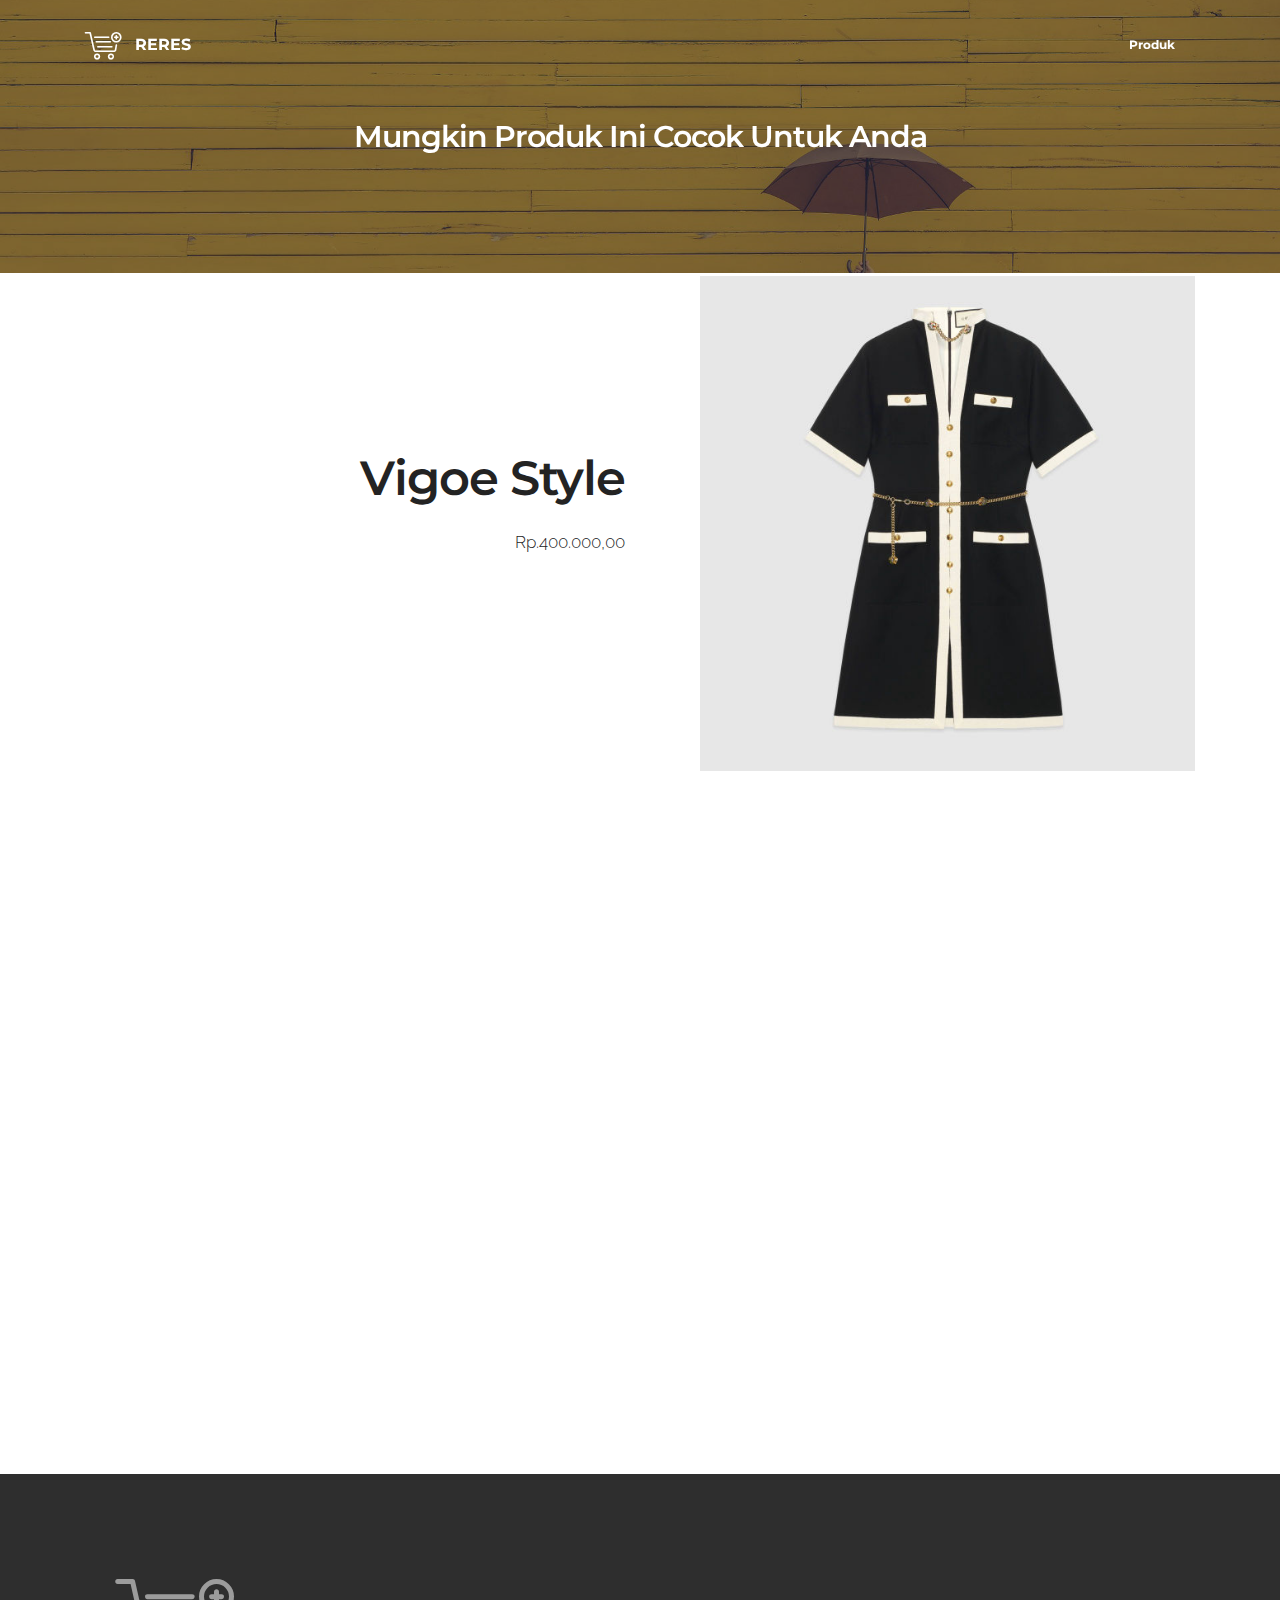
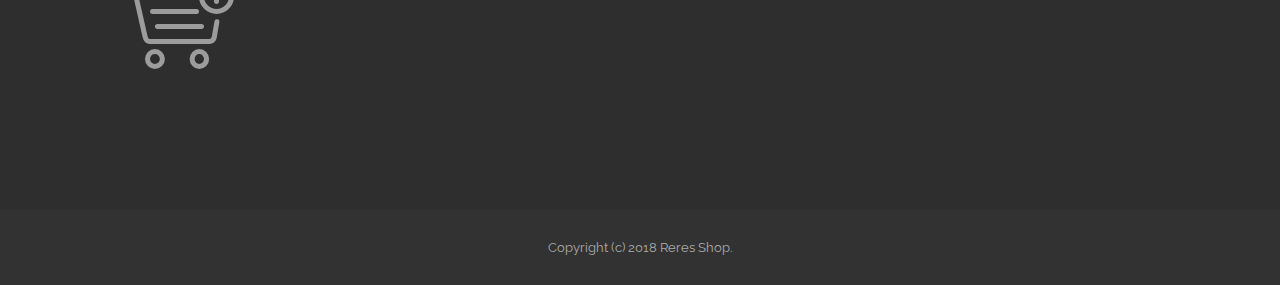
<file: page8.html>
<!DOCTYPE html>
<html >
<head>
  <!-- Site made with Mobirise Website Builder v4.8.8, https://mobirise.com -->
  <meta charset="UTF-8">
  <meta http-equiv="X-UA-Compatible" content="IE=edge">
  <meta name="generator" content="Mobirise v4.8.8, mobirise.com">
  <meta name="viewport" content="width=device-width, initial-scale=1, minimum-scale=1">
  <link rel="shortcut icon" href="assets/images/mbr-favicon.png" type="image/x-icon">
  <meta name="description" content="Website Maker Description">
  <title>Vigoe</title>
  <link rel="stylesheet" href="https://fonts.googleapis.com/css?family=Montserrat:400,700">
  <link rel="stylesheet" href="https://fonts.googleapis.com/css?family=Raleway:100,100i,200,200i,300,300i,400,400i,500,500i,600,600i,700,700i,800,800i,900,900i">
  <link rel="stylesheet" href="assets/web/assets/mobirise-icons/mobirise-icons.css">
  <link rel="stylesheet" href="https://fonts.googleapis.com/css?family=Lora:400,700,400italic,700italic&subset=latin">
  <link rel="stylesheet" href="assets/tether/tether.min.css">
  <link rel="stylesheet" href="assets/bootstrap/css/bootstrap.min.css">
  <link rel="stylesheet" href="assets/soundcloud-plugin/style.css">
  <link rel="stylesheet" href="assets/animate.css/animate.min.css">
  <link rel="stylesheet" href="assets/dropdown/css/style.css">
  <link rel="stylesheet" href="assets/theme/css/style.css">
  <link rel="stylesheet" href="assets/mobirise/css/mbr-additional.css" type="text/css">
  
  
  
</head>
<body>
  <section id="menu-1y" data-rv-view="181">

    <nav class="navbar navbar-dropdown transparent navbar-fixed-top bg-color">
        <div class="container">

            <div class="mbr-table">
                <div class="mbr-table-cell">

                    <div class="navbar-brand">
                        <a href="index.html" class="mbri-cart-add mbr-iconfont mbr-iconfont-menu navbar-logo"></a>
                        <a class="navbar-caption" href="index.html">RERES</a>
                    </div>

                </div>
                <div class="mbr-table-cell">

                    <button class="navbar-toggler pull-xs-right hidden-md-up" type="button" data-toggle="collapse" data-target="#exCollapsingNavbar">
                        <div class="hamburger-icon"></div>
                    </button>

                    <ul class="nav-dropdown collapse pull-xs-right nav navbar-nav navbar-toggleable-sm" id="exCollapsingNavbar"><li class="nav-item"><a class="nav-link link" href="index.html#header3-5">Produk</a></li></ul>
                    <button hidden="" class="navbar-toggler navbar-close" type="button" data-toggle="collapse" data-target="#exCollapsingNavbar">
                        <div class="close-icon"></div>
                    </button>

                </div>
            </div>

        </div>
    </nav>

</section>

<section class="engine"><a href="https://mobirise.info/i">web creation software</a></section><section class="mbr-section article mbr-parallax-background mbr-after-navbar" id="msg-box8-1x" data-rv-view="178" style="background-image: url(assets/images/mbr-1920x1305.jpg); padding-top: 120px; padding-bottom: 120px;">

    <div class="mbr-overlay" style="opacity: 0.5; background-color: rgb(34, 34, 34);">
    </div>
    <div class="container">
        <div class="row">
            <div class="col-md-8 col-md-offset-2 text-xs-center">
                <h3 class="mbr-section-title display-2">Mungkin Produk Ini Cocok Untuk Anda</h3>
                
                
            </div>
        </div>
    </div>

</section>

<section class="mbr-section" id="msg-box5-1z" data-rv-view="183" style="background-color: rgb(255, 255, 255); padding-top: 0px; padding-bottom: 0px;">

    
    <div class="container">
        <div class="row">
            <div class="mbr-table-md-up">

              

              <div class="mbr-table-cell col-md-5 text-xs-center text-md-right content-size">
                  <h3 class="mbr-section-title display-2">Vigoe Style</h3>
                  <div class="lead">

                    <p>Rp.400.000,00</p>

                  </div>

                  
              </div>


              


              <div class="mbr-table-cell mbr-left-padding-md-up mbr-valign-top col-md-7 image-size" style="width: 50%;">
                  <div class="mbr-figure"><img src="assets/images/550372-zhm88-1152-001-100-0000-light-short-wool-silk-dress-with-chain-belt-600x600.jpg"></div>
              </div>

            </div>
        </div>
    </div>

</section>

<section class="mbr-section form1" id="form1-20" data-rv-view="186" style="background-color: rgb(255, 255, 255); padding-top: 120px; padding-bottom: 120px;">
    
    <div class="mbr-section mbr-section__container mbr-section__container--middle">
        <div class="container">
            <div class="row">
                <div class="col-xs-12 text-xs-center">
                    <h3 class="mbr-section-title display-2">Beli</h3>
                    
                </div>
            </div>
        </div>
    </div>
    <div class="mbr-section mbr-section-nopadding">
        <div class="container">
            <div class="row">
                <div class="col-xs-12 col-lg-10 col-lg-offset-1" data-form-type="formoid">


                    <div data-form-alert="true">
                        <div hidden="" data-form-alert-success="true" class="alert alert-form alert-success text-xs-center">Terima Kasih Sudah Memesan</div>
                    </div>


                    <form action="https://mobirise.com/" method="post" data-form-title="Beli">

                        <input type="hidden" value="kJzvYkYlNizFwf0d7bNYieG0ChexdVVDZw0tlGG1IWBS7PKBUCJaCrdPcGYsgQIAzL00yRoV7Np8HGj9NDVxqKEx5utQP9yu5n1N4BsUNQr87l3wBnQXFD50lIrY5524" data-form-email="true">

                        <div class="row row-sm-offset">

                            <div class="col-xs-12 col-md-4">
                                <div class="form-group">
                                    <label class="form-control-label" for="form1-20-name">Name<span class="form-asterisk">*</span></label>
                                    <input type="text" class="form-control" name="name" required="" data-form-field="Name" id="form1-20-name">
                                </div>
                            </div>

                            <div class="col-xs-12 col-md-4">
                                <div class="form-group">
                                    <label class="form-control-label" for="form1-20-email">Email<span class="form-asterisk">*</span></label>
                                    <input type="email" class="form-control" name="email" required="" data-form-field="Email" id="form1-20-email">
                                </div>
                            </div>

                            <div class="col-xs-12 col-md-4">
                                <div class="form-group">
                                    <label class="form-control-label" for="form1-20-phone">Phone<span class="form-asterisk">*</span></label>
                                    <input type="tel" class="form-control" name="phone" data-form-field="Phone" id="form1-20-phone">
                                </div>
                            </div>

                        </div>

                        <div class="form-group">
                            <label class="form-control-label" for="form1-20-message">Alamat<span class="form-asterisk">*</span></label>
                            <textarea class="form-control" name="message" rows="7" data-form-field="Message" id="form1-20-message"></textarea>
                        </div>

                        <div><button type="submit" class="btn btn-primary">BEli</button></div>

                    </form>
                </div>
            </div>
        </div>
    </div>
</section>

<section class="mbr-section mbr-section-md-padding mbr-footer footer1" id="contacts1-21" data-rv-view="195" style="background-color: rgb(46, 46, 46); padding-top: 90px; padding-bottom: 90px;">
    
    <div class="container">
        <div class="row">
            <div class="mbr-footer-content col-xs-12 col-md-3">
                <div><span class="mbri-cart-add mbr-iconfont mbr-iconfont-contacts1"></span></div>
            </div>
            <div class="mbr-footer-content col-xs-12 col-md-3">
                <p><strong>Alamat</strong><br>Gg. H. Muhyi
<br>Rancabolang
<br>Gedebage
<br>Kota Bandung
<br>Jawa Barat 40295<br></p>
            </div>
            <div class="mbr-footer-content col-xs-12 col-md-3">
                <p></p><p><font color="#7c7c7c" face="Montserrat, sans-serif"><span style="font-size: 16px; letter-spacing: -1px;"><strong>Kontak</strong></span></font></p><p><font color="#7c7c7c" face="Montserrat, sans-serif"><span style="font-size: 16px; letter-spacing: -1px;"><strong><br></strong></span></font>Email: reres@gmail.com<br>
Phone: +62 986 5621 7609</p><p></p>
            </div>
            <div class="mbr-footer-content col-xs-12 col-md-3">
                <p></p>
            </div>

        </div>
    </div>
</section>

<footer class="mbr-small-footer mbr-section mbr-section-nopadding" id="footer1-22" data-rv-view="197" style="background-color: rgb(50, 50, 50); padding-top: 1.75rem; padding-bottom: 1.75rem;">
    
    <div class="container text-xs-center">
        <p>Copyright (c) 2018 Reres Shop.</p>
    </div>
</footer>


  <script src="assets/web/assets/jquery/jquery.min.js"></script>
  <script src="assets/tether/tether.min.js"></script>
  <script src="assets/bootstrap/js/bootstrap.min.js"></script>
  <script src="assets/smooth-scroll/smooth-scroll.js"></script>
  <script src="assets/jarallax/jarallax.js"></script>
  <script src="assets/viewport-checker/jquery.viewportchecker.js"></script>
  <script src="assets/dropdown/js/script.min.js"></script>
  <script src="assets/touch-swipe/jquery.touch-swipe.min.js"></script>
  <script src="assets/theme/js/script.js"></script>
  <script src="assets/formoid/formoid.min.js"></script>
  
  
 <div id="scrollToTop" class="scrollToTop mbr-arrow-up"><a style="text-align: center;"><i class="mbr-arrow-up-icon"></i></a></div>
    <input name="animation" type="hidden">
  </body>
</html>
</file>
<file: assets/web/assets/mobirise-icons/mobirise-icons.css>
@font-face {
  font-family: 'MobiriseIcons';
  src:  url('mobirise-icons.eot?spat4u');
  src:  url('mobirise-icons.eot?spat4u#iefix') format('embedded-opentype'),
    url('mobirise-icons.ttf?spat4u') format('truetype'),
    url('mobirise-icons.woff?spat4u') format('woff'),
    url('mobirise-icons.svg?spat4u#MobiriseIcons') format('svg');
  font-weight: normal;
  font-style: normal;
}

[class^="mbri-"], [class*=" mbri-"] {
  /* use !important to prevent issues with browser extensions that change fonts */
  font-family: MobiriseIcons !important;
  speak: none;
  font-style: normal;
  font-weight: normal;
  font-variant: normal;
  text-transform: none;
  line-height: 1;

  /* Better Font Rendering =========== */
  -webkit-font-smoothing: antialiased;
  -moz-osx-font-smoothing: grayscale;
}

.mbri-add-submenu:before {
  content: "\e900";
}
.mbri-alert:before {
  content: "\e901";
}
.mbri-align-center:before {
  content: "\e902";
}
.mbri-align-justify:before {
  content: "\e903";
}
.mbri-align-left:before {
  content: "\e904";
}
.mbri-align-right:before {
  content: "\e905";
}
.mbri-android:before {
  content: "\e906";
}
.mbri-apple:before {
  content: "\e907";
}
.mbri-arrow-down:before {
  content: "\e908";
}
.mbri-arrow-next:before {
  content: "\e909";
}
.mbri-arrow-prev:before {
  content: "\e90a";
}
.mbri-arrow-up:before {
  content: "\e90b";
}
.mbri-bold:before {
  content: "\e90c";
}
.mbri-bookmark:before {
  content: "\e90d";
}
.mbri-bootstrap:before {
  content: "\e90e";
}
.mbri-briefcase:before {
  content: "\e90f";
}
.mbri-browse:before {
  content: "\e910";
}
.mbri-bulleted-list:before {
  content: "\e911";
}
.mbri-calendar:before {
  content: "\e912";
}
.mbri-camera:before {
  content: "\e913";
}
.mbri-cart-add:before {
  content: "\e914";
}
.mbri-cart-full:before {
  content: "\e915";
}
.mbri-cash:before {
  content: "\e916";
}
.mbri-change-style:before {
  content: "\e917";
}
.mbri-chat:before {
  content: "\e918";
}
.mbri-clock:before {
  content: "\e919";
}
.mbri-close:before {
  content: "\e91a";
}
.mbri-cloud:before {
  content: "\e91b";
}
.mbri-code:before {
  content: "\e91c";
}
.mbri-contact-form:before {
  content: "\e91d";
}
.mbri-credit-card:before {
  content: "\e91e";
}
.mbri-cursor-click:before {
  content: "\e91f";
}
.mbri-cust-feedback:before {
  content: "\e920";
}
.mbri-database:before {
  content: "\e921";
}
.mbri-delivery:before {
  content: "\e922";
}
.mbri-desktop:before {
  content: "\e923";
}
.mbri-devices:before {
  content: "\e924";
}
.mbri-down:before {
  content: "\e925";
}
.mbri-download:before {
  content: "\e989";
}
.mbri-drag-n-drop:before {
  content: "\e927";
}
.mbri-drag-n-drop2:before {
  content: "\e928";
}
.mbri-edit:before {
  content: "\e929";
}
.mbri-edit2:before {
  content: "\e92a";
}
.mbri-error:before {
  content: "\e92b";
}
.mbri-extension:before {
  content: "\e92c";
}
.mbri-features:before {
  content: "\e92d";
}
.mbri-file:before {
  content: "\e92e";
}
.mbri-flag:before {
  content: "\e92f";
}
.mbri-folder:before {
  content: "\e930";
}
.mbri-gift:before {
  content: "\e931";
}
.mbri-github:before {
  content: "\e932";
}
.mbri-globe:before {
  content: "\e933";
}
.mbri-globe-2:before {
  content: "\e934";
}
.mbri-growing-chart:before {
  content: "\e935";
}
.mbri-hearth:before {
  content: "\e936";
}
.mbri-help:before {
  content: "\e937";
}
.mbri-home:before {
  content: "\e938";
}
.mbri-hot-cup:before {
  content: "\e939";
}
.mbri-idea:before {
  content: "\e93a";
}
.mbri-image-gallery:before {
  content: "\e93b";
}
.mbri-image-slider:before {
  content: "\e93c";
}
.mbri-info:before {
  content: "\e93d";
}
.mbri-italic:before {
  content: "\e93e";
}
.mbri-key:before {
  content: "\e93f";
}
.mbri-laptop:before {
  content: "\e940";
}
.mbri-layers:before {
  content: "\e941";
}
.mbri-left-right:before {
  content: "\e942";
}
.mbri-left:before {
  content: "\e943";
}
.mbri-letter:before {
  content: "\e944";
}
.mbri-like:before {
  content: "\e945";
}
.mbri-link:before {
  content: "\e946";
}
.mbri-lock:before {
  content: "\e947";
}
.mbri-login:before {
  content: "\e948";
}
.mbri-logout:before {
  content: "\e949";
}
.mbri-magic-stick:before {
  content: "\e94a";
}
.mbri-map-pin:before {
  content: "\e94b";
}
.mbri-menu:before {
  content: "\e94c";
}
.mbri-mobile:before {
  content: "\e94d";
}
.mbri-mobile2:before {
  content: "\e94e";
}
.mbri-mobirise:before {
  content: "\e94f";
}
.mbri-more-horizontal:before {
  content: "\e950";
}
.mbri-more-vertical:before {
  content: "\e951";
}
.mbri-music:before {
  content: "\e952";
}
.mbri-new-file:before {
  content: "\e953";
}
.mbri-numbered-list:before {
  content: "\e954";
}
.mbri-opened-folder:before {
  content: "\e955";
}
.mbri-pages:before {
  content: "\e956";
}
.mbri-paper-plane:before {
  content: "\e957";
}
.mbri-paperclip:before {
  content: "\e958";
}
.mbri-photo:before {
  content: "\e959";
}
.mbri-photos:before {
  content: "\e95a";
}
.mbri-pin:before {
  content: "\e95b";
}
.mbri-play:before {
  content: "\e95c";
}
.mbri-plus:before {
  content: "\e95d";
}
.mbri-preview:before {
  content: "\e95e";
}
.mbri-print:before {
  content: "\e95f";
}
.mbri-protect:before {
  content: "\e960";
}
.mbri-question:before {
  content: "\e961";
}
.mbri-quote-left:before {
  content: "\e962";
}
.mbri-quote-right:before {
  content: "\e963";
}
.mbri-refresh:before {
  content: "\e964";
}
.mbri-responsive:before {
  content: "\e965";
}
.mbri-right:before {
  content: "\e966";
}
.mbri-rocket:before {
  content: "\e967";
}
.mbri-sad-face:before {
  content: "\e968";
}
.mbri-sale:before {
  content: "\e969";
}
.mbri-save:before {
  content: "\e96a";
}
.mbri-search:before {
  content: "\e96b";
}
.mbri-setting:before {
  content: "\e96c";
}
.mbri-setting2:before {
  content: "\e96d";
}
.mbri-setting3:before {
  content: "\e96e";
}
.mbri-share:before {
  content: "\e96f";
}
.mbri-shopping-bag:before {
  content: "\e970";
}
.mbri-shopping-basket:before {
  content: "\e971";
}
.mbri-shopping-cart:before {
  content: "\e972";
}
.mbri-sites:before {
  content: "\e973";
}
.mbri-smile-face:before {
  content: "\e974";
}
.mbri-speed:before {
  content: "\e975";
}
.mbri-star:before {
  content: "\e976";
}
.mbri-success:before {
  content: "\e977";
}
.mbri-sun:before {
  content: "\e978";
}
.mbri-sun2:before {
  content: "\e979";
}
.mbri-tablet:before {
  content: "\e97a";
}
.mbri-tablet-vertical:before {
  content: "\e97b";
}
.mbri-target:before {
  content: "\e97c";
}
.mbri-timer:before {
  content: "\e97d";
}
.mbri-to-ftp:before {
  content: "\e97e";
}
.mbri-to-local-drive:before {
  content: "\e97f";
}
.mbri-touch-swipe:before {
  content: "\e980";
}
.mbri-touch:before {
  content: "\e981";
}
.mbri-trash:before {
  content: "\e982";
}
.mbri-underline:before {
  content: "\e983";
}
.mbri-unlink:before {
  content: "\e984";
}
.mbri-unlock:before {
  content: "\e985";
}
.mbri-up-down:before {
  content: "\e986";
}
.mbri-up:before {
  content: "\e987";
}
.mbri-update:before {
  content: "\e988";
}
.mbri-upload:before {
 content: "\e926"; 
}
.mbri-user:before {
  content: "\e98a";
}
.mbri-user2:before {
  content: "\e98b";
}
.mbri-users:before {
  content: "\e98c";
}
.mbri-video:before {
  content: "\e98d";
}
.mbri-video-play:before {
  content: "\e98e";
}
.mbri-watch:before {
  content: "\e98f";
}
.mbri-website-theme:before {
  content: "\e990";
}
.mbri-wifi:before {
  content: "\e991";
}
.mbri-windows:before {
  content: "\e992";
}
.mbri-zoom-out:before {
  content: "\e993";
}
.mbri-redo:before {
  content: "\e994";
}
.mbri-undo:before {
  content: "\e995";
}
</file>
<file: assets/soundcloud-plugin/style.css>
.addons-container {
  position: relative;
  margin-left: auto;
  margin-right: auto;
  padding-right: 15px;
  padding-left: 15px; }
  @media (min-width: 576px) {
    .addons-container {
      padding-right: 15px;
      padding-left: 15px; } }
  @media (min-width: 768px) {
    .addons-container {
      padding-right: 15px;
      padding-left: 15px; } }
  @media (min-width: 992px) {
    .addons-container {
      padding-right: 15px;
      padding-left: 15px; } }
  @media (min-width: 1200px) {
    .addons-container {
      padding-right: 15px;
      padding-left: 15px; } }
  @media (min-width: 576px) {
    .addons-container {
      width: 540px;
      max-width: 100%; } }
  @media (min-width: 768px) {
    .addons-container {
      width: 720px;
      max-width: 100%; } }
  @media (min-width: 992px) {
    .addons-container {
      width: 960px;
      max-width: 100%; } }
  @media (min-width: 1200px) {
    .addons-container {
      width: 1140px;
      max-width: 100%; } }

.addons-container-inner{
    position: relative;
    width: 100%;
    min-height: 1px;
    padding-right: 15px;
    padding-left: 15px;
}
@media (min-width: 567px) {
    .addons-container-inner{
        -ms-flex: 0 0 66.666667%;
        flex: 0 0 66.666667%;
        max-width: 66.666667%;
    }
}
.addons-row{
    display: flex;
    justify-content:center;
}
</file>
<file: assets/dropdown/css/style.css>
.navbar-dropdown {
  left: 0;
  padding: 0;
  position: absolute;
  right: 0;
  top: 0;
  transition: all 0.45s ease;
  z-index: 1030; }
  .navbar-dropdown .navbar-brand {
    float: none;
    font-size: 0;
    padding: 1.25rem 0;
    position: relative;
    transition: padding 0.25s ease;
    white-space: nowrap; }
    .navbar-dropdown .navbar-brand::before {
      content: "";
      display: inline-block;
      height: 100%;
      vertical-align: middle; }
  .navbar-dropdown .navbar-logo,
  .navbar-dropdown .navbar-caption {
    display: inline-block;
    vertical-align: middle; }
  .navbar-dropdown .navbar-logo {
    margin-right: 0.8rem;
    transition: margin 0.3s ease-in-out; }
    .navbar-dropdown .navbar-logo img {
      height: 3.125rem;
      transition: all 0.3s ease-in-out; }
  .navbar-dropdown .mbr-table-cell {
    height: 5.625rem; }
  .navbar-dropdown .navbar-caption {
    font-family: "Montserrat";
    font-size: 1rem;
    font-weight: 700;
    white-space: normal; }
    .navbar-dropdown .navbar-caption, .navbar-dropdown .navbar-caption:hover {
      color: inherit;
      text-decoration: none; }
  .navbar-dropdown.navbar-fixed-top {
    position: fixed; }
  .navbar-dropdown.bg-color.transparent {
    background: none !important; }
  .navbar-dropdown.navbar-short .navbar-brand {
    padding: 0.625rem 0; }
  .navbar-dropdown.navbar-short .navbar-logo {
    margin-right: 0.5rem; }
    .navbar-dropdown.navbar-short .navbar-logo img {
      height: 2.375rem; }
  .navbar-dropdown.navbar-short .mbr-table-cell {
    height: 3.625rem; }
  .navbar-dropdown .navbar-close {
    left: 0.6875rem;
    position: fixed;
    top: 0.75rem;
    z-index: 1000; }
  .navbar-dropdown.opened {
    background: none !important; }
    .navbar-dropdown.opened .navbar-brand,
    .navbar-dropdown.opened .navbar-toggler {
      display: none; }
  .navbar-dropdown .hamburger-icon {
    content: "";
    width: 16px;
    -webkit-box-shadow: 0 -6px 0 1px,0 0 0 1px,0 6px 0 1px;
    -moz-box-shadow: 0 -6px 0 1px,0 0 0 1px,0 6px 0 1px;
    box-shadow: 0 -6px 0 1px,0 0 0 1px,0 6px 0 1px; }
  .navbar-dropdown .close-icon {
    position: relative;
    width: 21px;
    height: 21px;
    overflow: hidden; }
    .navbar-dropdown .close-icon::before, .navbar-dropdown .close-icon::after {
      content: '';
      position: absolute;
      height: 2px;
      width: 100%;
      top: 50%;
      left: 0;
      margin-top: -1px; }
    .navbar-dropdown .close-icon::before {
      transform: rotate(45deg);
      -ms-transform: rotate(45deg);
      -webkit-transform: rotate(45deg); }
    .navbar-dropdown .close-icon::after {
      transform: rotate(-45deg);
      -ms-transform: rotate(-45deg);
      -webkit-transform: rotate(-45deg); }

.dropdown-menu .dropdown-toggle[data-toggle="dropdown-submenu"]::after {
  border-bottom: 0.35em solid transparent;
  border-left: 0.35em solid;
  border-right: 0;
  border-top: 0.35em solid transparent;
  margin-left: 0.3rem; }

.dropdown-menu .dropdown-item:focus {
  outline: 0; }

.nav-dropdown {
  display: table !important;
  font-family: "Montserrat";
  font-size: 0.75rem;
  font-weight: 700;
  height: auto !important; }
  .nav-dropdown .nav-item {
    display: table-cell;
    float: none;
    vertical-align: middle; }
  .nav-dropdown .nav-btn {
    padding-left: 1rem; }
  .nav-dropdown .link {
    margin: 1.667em;
    padding: 0;
    transition: color .2s ease-in-out; }
    .nav-dropdown .link.dropdown-toggle {
      margin-right: 2.583em; }
      .nav-dropdown .link.dropdown-toggle::after {
        margin-left: .25rem;
        border-top: 0.35em solid;
        border-right: 0.35em solid transparent;
        border-left: 0.35em solid transparent;
        border-bottom: 0; }
      .nav-dropdown .link.dropdown-toggle::after {
        display: block;
        margin-top: -0.1667em;
        position: absolute;
        right: 1.3333em;
        top: 50%; }
      .nav-dropdown .link.dropdown-toggle[aria-expanded="true"] {
        margin: 0;
        padding: 1.667em 2.583em 1.667em 1.667em; }
  .nav-dropdown .link::after,
  .nav-dropdown .dropdown-item::after {
    color: inherit; }
  .nav-dropdown .btn {
    font-size: 0.75rem;
    font-weight: 700;
    letter-spacing: 0;
    margin-bottom: 0;
    padding-left: 1.25rem;
    padding-right: 1.25rem; }
  .nav-dropdown .dropdown-menu {
    border-radius: 0;
    border: 0;
    left: 0;
    margin: 0;
    padding-bottom: 1.25rem;
    padding-top: 1.25rem; }
  .nav-dropdown .dropdown-submenu {
    left: 100%;
    margin-left: 0.125rem;
    margin-top: -1.25rem;
    top: 0; }
  .nav-dropdown .dropdown-item {
    font-size: 0.8125rem;
    font-weight: 500;
    line-height: 2;
    padding: 0.3846em 4.615em 0.3846em 1.5385em;
    position: relative;
    transition: color .2s ease-in-out, background-color .2s ease-in-out; }
    .nav-dropdown .dropdown-item::after {
      margin-top: -0.3077em;
      position: absolute;
      right: 1.1538em;
      top: 50%; }
    .nav-dropdown .dropdown-item:focus, .nav-dropdown .dropdown-item:hover {
      background: none; }

@media (max-width: 767px) {
  .nav-dropdown.navbar-toggleable-sm {
    bottom: 0;
    display: none;
    left: 0;
    overflow-x: hidden;
    position: fixed;
    top: 0;
    transform: translateX(-100%);
    -ms-transform: translateX(-100%);
    -webkit-transform: translateX(-100%);
    width: 18.75rem;
    z-index: 999; } }
.nav-dropdown.navbar-toggleable-xl {
  bottom: 0;
  display: none;
  left: 0;
  overflow-x: hidden;
  position: fixed;
  top: 0;
  transform: translateX(-100%);
  -ms-transform: translateX(-100%);
  -webkit-transform: translateX(-100%);
  width: 18.75rem;
  z-index: 999; }

.nav-dropdown-sm {
  display: block !important;
  overflow-x: hidden;
  overflow: auto;
  padding-top: 3.875rem; }
  .nav-dropdown-sm::after {
    content: "";
    display: block;
    height: 3rem;
    width: 100%; }
  .nav-dropdown-sm.collapse.in ~ .navbar-close {
    display: block !important; }
  .nav-dropdown-sm.collapsing, .nav-dropdown-sm.collapse.in {
    transform: translateX(0);
    -ms-transform: translateX(0);
    -webkit-transform: translateX(0);
    transition: all 0.25s ease-out;
    -webkit-transition: all 0.25s ease-out; }
  .nav-dropdown-sm.collapsing[aria-expanded="false"] {
    transform: translateX(-100%);
    -ms-transform: translateX(-100%);
    -webkit-transform: translateX(-100%); }
  .nav-dropdown-sm .nav-item {
    display: block;
    margin-left: 0 !important;
    padding-left: 0; }
  .nav-dropdown-sm .link,
  .nav-dropdown-sm .dropdown-item {
    border-top: 1px dotted rgba(255, 255, 255, 0.1);
    font-size: 0.8125rem;
    line-height: 1.6;
    margin: 0 !important;
    padding: 0.875rem 2.4rem 0.875rem 1.5625rem !important;
    position: relative;
    white-space: normal; }
    .nav-dropdown-sm .link:focus, .nav-dropdown-sm .link:hover,
    .nav-dropdown-sm .dropdown-item:focus,
    .nav-dropdown-sm .dropdown-item:hover {
      background: rgba(0, 0, 0, 0.2) !important; }
  .nav-dropdown-sm .nav-btn {
    position: relative;
    padding: 1.5625rem 1.5625rem 0 1.5625rem; }
    .nav-dropdown-sm .nav-btn::before {
      border-top: 1px dotted rgba(255, 255, 255, 0.1);
      content: "";
      left: 0;
      position: absolute;
      top: 0;
      width: 100%; }
    .nav-dropdown-sm .nav-btn + .nav-btn {
      padding-top: 0.625rem; }
      .nav-dropdown-sm .nav-btn + .nav-btn::before {
        display: none; }
  .nav-dropdown-sm .btn {
    padding: 0.625rem 0; }
  .nav-dropdown-sm .dropdown-toggle::after {
    position: absolute;
    right: 1.25rem;
    top: 50%;
    margin-top: -0.154em; }
  .nav-dropdown-sm .dropdown-toggle[data-toggle="dropdown-submenu"]::after {
    margin-left: .25rem;
    border-top: 0.35em solid;
    border-right: 0.35em solid transparent;
    border-left: 0.35em solid transparent;
    border-bottom: 0; }
  .nav-dropdown-sm .dropdown-toggle[data-toggle="dropdown-submenu"][aria-expanded="true"]::after {
    border-top: 0;
    border-right: 0.35em solid transparent;
    border-left: 0.35em solid transparent;
    border-bottom: 0.35em solid; }
  .nav-dropdown-sm .dropdown-menu {
    margin: 0;
    padding: 0;
    position: relative;
    top: 0;
    left: 0;
    width: 100%;
    border: 0;
    float: none;
    border-radius: 0;
    background: none; }

.is-builder .nav-dropdown.collapsing {
  transition: none !important; }

/*# sourceMappingURL=style.css.map */
</file>
<file: assets/mobirise/css/mbr-additional.css>
@import url(https://fonts.googleapis.com/css?family=Montserrat:400,700);
@import url(https://fonts.googleapis.com/css?family=Lora:400,700);
@import url(https://fonts.googleapis.com/css?family=Raleway:400,300,700);



body,
input,
textarea,
.mbr-company .list-group-text {
  font-family: 'Raleway', sans-serif;
}
.mbr-footer-content li,
.mbr-footer .mbr-contacts li {
  font-family: 'Raleway', sans-serif;
}
.btn,
.alert,
h1,
h2,
h3,
h4,
h5,
h6,
.h1,
.h2,
.h3,
.h4,
.h5,
.h6,
.display-1,
.display-2,
.display-3,
.display-4,
.mbr-figure .mbr-figure-caption,
.mbr-gallery-title,
.mbr-map [data-state-details],
.mbr-price {
  font-family: 'Montserrat', sans-serif;
}
.mbr-footer-content h1,
.mbr-footer .mbr-contacts h1,
.mbr-footer-content h2,
.mbr-footer .mbr-contacts h2,
.mbr-footer-content h3,
.mbr-footer .mbr-contacts h3,
.mbr-footer-content h4,
.mbr-footer .mbr-contacts h4,
.mbr-footer-content p strong,
.mbr-footer .mbr-contacts p strong,
.mbr-footer-content strong,
.mbr-footer .mbr-contacts strong {
  font-family: 'Montserrat', sans-serif;
}
.btn-sm,
.lead a,
.lead blockquote,
.mbr-section-subtitle,
.mbr-section-hero .mbr-section-lead,
.mbr-cards .card-subtitle,
.mbr-testimonial .card-block {
  font-family: 'Lora', serif;
}
.mbr-author-name {
  font-family: 'Montserrat', sans-serif;
}
.mbr-author-desc {
  font-family: 'Lora', serif;
}
.mbr-plan-title {
  font-family: 'Montserrat', sans-serif;
}
.mbr-plan-subtitle,
.mbr-plan-price-desc {
  font-family: 'Lora', serif;
}
.bg-primary {
  background-color: #c0a375 !important;
}
.bg-success {
  background-color: #90a878 !important;
}
.bg-info {
  background-color: #7e9b9f !important;
}
.bg-warning {
  background-color: #f3c649 !important;
}
.bg-danger {
  background-color: #f28281 !important;
}
.btn-primary {
  background-color: #c0a375;
  border-color: #c0a375;
  color: #ffffff;
}
.btn-primary:hover,
.btn-primary:focus,
.btn-primary.focus,
.btn-primary:active,
.btn-primary.active {
  color: #ffffff;
  background-color: #a07e49;
  border-color: #a07e49;
}
.btn-primary.disabled,
.btn-primary:disabled {
  color: #ffffff !important;
  background-color: #a07e49 !important;
  border-color: #a07e49 !important;
}
.btn-secondary {
  background-color: #bfcecb;
  border-color: #bfcecb;
  color: #ffffff;
}
.btn-secondary:hover,
.btn-secondary:focus,
.btn-secondary.focus,
.btn-secondary:active,
.btn-secondary.active {
  color: #ffffff;
  background-color: #94ada8;
  border-color: #94ada8;
}
.btn-secondary.disabled,
.btn-secondary:disabled {
  color: #ffffff !important;
  background-color: #94ada8 !important;
  border-color: #94ada8 !important;
}
.btn-info {
  background-color: #7e9b9f;
  border-color: #7e9b9f;
  color: #ffffff;
}
.btn-info:hover,
.btn-info:focus,
.btn-info.focus,
.btn-info:active,
.btn-info.active {
  color: #ffffff;
  background-color: #597478;
  border-color: #597478;
}
.btn-info.disabled,
.btn-info:disabled {
  color: #ffffff !important;
  background-color: #597478 !important;
  border-color: #597478 !important;
}
.btn-success {
  background-color: #90a878;
  border-color: #90a878;
  color: #ffffff;
}
.btn-success:hover,
.btn-success:focus,
.btn-success.focus,
.btn-success:active,
.btn-success.active {
  color: #ffffff;
  background-color: #6a8153;
  border-color: #6a8153;
}
.btn-success.disabled,
.btn-success:disabled {
  color: #ffffff !important;
  background-color: #6a8153 !important;
  border-color: #6a8153 !important;
}
.btn-warning {
  background-color: #f3c649;
  border-color: #f3c649;
  color: #ffffff;
}
.btn-warning:hover,
.btn-warning:focus,
.btn-warning.focus,
.btn-warning:active,
.btn-warning.active {
  color: #ffffff;
  background-color: #e1a90f;
  border-color: #e1a90f;
}
.btn-warning.disabled,
.btn-warning:disabled {
  color: #ffffff !important;
  background-color: #e1a90f !important;
  border-color: #e1a90f !important;
}
.btn-danger {
  background-color: #f28281;
  border-color: #f28281;
  color: #ffffff;
}
.btn-danger:hover,
.btn-danger:focus,
.btn-danger.focus,
.btn-danger:active,
.btn-danger.active {
  color: #ffffff;
  background-color: #eb3d3c;
  border-color: #eb3d3c;
}
.btn-danger.disabled,
.btn-danger:disabled {
  color: #ffffff !important;
  background-color: #eb3d3c !important;
  border-color: #eb3d3c !important;
}
.btn-primary-outline {
  background: none;
  border-color: #8e7041;
  color: #8e7041;
}
.btn-primary-outline:hover,
.btn-primary-outline:focus,
.btn-primary-outline.focus,
.btn-primary-outline:active,
.btn-primary-outline.active {
  color: #ffffff;
  background-color: #c0a375;
  border-color: #c0a375;
}
.btn-primary-outline.disabled,
.btn-primary-outline:disabled {
  color: #ffffff !important;
  background-color: #c0a375 !important;
  border-color: #c0a375 !important;
}
.btn-secondary-outline {
  background: none;
  border-color: #85a29c;
  color: #85a29c;
}
.btn-secondary-outline:hover,
.btn-secondary-outline:focus,
.btn-secondary-outline.focus,
.btn-secondary-outline:active,
.btn-secondary-outline.active {
  color: #ffffff;
  background-color: #bfcecb;
  border-color: #bfcecb;
}
.btn-secondary-outline.disabled,
.btn-secondary-outline:disabled {
  color: #ffffff !important;
  background-color: #bfcecb !important;
  border-color: #bfcecb !important;
}
.btn-info-outline {
  background: none;
  border-color: #4e6669;
  color: #4e6669;
}
.btn-info-outline:hover,
.btn-info-outline:focus,
.btn-info-outline.focus,
.btn-info-outline:active,
.btn-info-outline.active {
  color: #ffffff;
  background-color: #7e9b9f;
  border-color: #7e9b9f;
}
.btn-info-outline.disabled,
.btn-info-outline:disabled {
  color: #ffffff !important;
  background-color: #7e9b9f !important;
  border-color: #7e9b9f !important;
}
.btn-success-outline {
  background: none;
  border-color: #5d7149;
  color: #5d7149;
}
.btn-success-outline:hover,
.btn-success-outline:focus,
.btn-success-outline.focus,
.btn-success-outline:active,
.btn-success-outline.active {
  color: #ffffff;
  background-color: #90a878;
  border-color: #90a878;
}
.btn-success-outline.disabled,
.btn-success-outline:disabled {
  color: #ffffff !important;
  background-color: #90a878 !important;
  border-color: #90a878 !important;
}
.btn-warning-outline {
  background: none;
  border-color: #c9970d;
  color: #c9970d;
}
.btn-warning-outline:hover,
.btn-warning-outline:focus,
.btn-warning-outline.focus,
.btn-warning-outline:active,
.btn-warning-outline.active {
  color: #ffffff;
  background-color: #f3c649;
  border-color: #f3c649;
}
.btn-warning-outline.disabled,
.btn-warning-outline:disabled {
  color: #ffffff !important;
  background-color: #f3c649 !important;
  border-color: #f3c649 !important;
}
.btn-danger-outline {
  background: none;
  border-color: #e82625;
  color: #e82625;
}
.btn-danger-outline:hover,
.btn-danger-outline:focus,
.btn-danger-outline.focus,
.btn-danger-outline:active,
.btn-danger-outline.active {
  color: #ffffff;
  background-color: #f28281;
  border-color: #f28281;
}
.btn-danger-outline.disabled,
.btn-danger-outline:disabled {
  color: #ffffff !important;
  background-color: #f28281 !important;
  border-color: #f28281 !important;
}
.text-primary {
  color: #c0a375 !important;
}
.text-success {
  color: #90a878 !important;
}
.text-info {
  color: #7e9b9f !important;
}
.text-warning {
  color: #f3c649 !important;
}
.text-danger {
  color: #f28281 !important;
}
.alert-success {
  background-color: #90a878;
}
.alert-info {
  background-color: #7e9b9f;
}
.alert-warning {
  background-color: #f3c649;
}
.alert-danger {
  background-color: #f28281;
}
.btn-social {
  border-color: #c0a375;
}
.btn-social:hover {
  background: #c0a375;
}
.mbr-company .list-group-item.active .list-group-text {
  color: #c0a375;
}
.mbr-footer p a,
.mbr-footer ul a {
  color: #c0a375;
}
.mbr-footer-content li::before,
.mbr-footer .mbr-contacts li::before {
  background: #c0a375;
}
.mbr-footer-content li a:hover,
.mbr-footer .mbr-contacts li a:hover {
  color: #c0a375;
}
.lead a,
.lead a:hover {
  color: #c0a375;
}
.lead blockquote {
  border-color: #c0a375;
}
.mbr-plan-header.bg-primary .mbr-plan-subtitle,
.mbr-plan-header.bg-primary .mbr-plan-price-desc {
  color: #e8ddcd;
}
.mbr-plan-header.bg-success .mbr-plan-subtitle,
.mbr-plan-header.bg-success .mbr-plan-price-desc {
  color: #d0dac6;
}
.mbr-plan-header.bg-info .mbr-plan-subtitle,
.mbr-plan-header.bg-info .mbr-plan-price-desc {
  color: #c7d4d5;
}
.mbr-plan-header.bg-warning .mbr-plan-subtitle,
.mbr-plan-header.bg-warning .mbr-plan-price-desc {
  color: #ffffff;
}
.mbr-plan-header.bg-danger .mbr-plan-subtitle,
.mbr-plan-header.bg-danger .mbr-plan-price-desc {
  color: #ffffff;
}
.mbr-small-footer a,
.mbr-gallery-filter li:hover {
  color: #c0a375;
}
#menu-3 .hide-buttons .nav-btn {
  display: none !important;
}
#menu-3 .navbar-caption {
  color: #ffffff;
}
#menu-3 .navbar-toggler {
  color: #ffffff;
}
#menu-3 .close-icon::before,
#menu-3 .close-icon::after {
  background-color: #ffffff;
}
#menu-3 .link,
#menu-3 .dropdown-item {
  color: #ffffff;
}
#menu-3 .link {
  font-size: 0.75rem;
}
#menu-3 .dropdown-item,
#menu-3 .nav-dropdown-sm .link {
  font-size: 0.812rem;
}
#menu-3 .link:hover,
#menu-3 .dropdown-item:hover,
#menu-3 .link:focus,
#menu-3 .dropdown-item:focus {
  color: #c0a375;
}
#menu-3 .link[aria-expanded="true"],
#menu-3 .dropdown-menu {
  background: #000000;
}
#menu-3 .nav-dropdown-sm .link:focus,
#menu-3 .nav-dropdown-sm .link:hover,
#menu-3 .nav-dropdown-sm .dropdown-item:focus,
#menu-3 .nav-dropdown-sm .dropdown-item:hover {
  background: #000000!important;
}
#menu-3 .navbar,
#menu-3 .nav-dropdown-sm,
#menu-3 .nav-dropdown-sm .link[aria-expanded="true"],
#menu-3 .nav-dropdown-sm .dropdown-menu {
  background: #000000;
}
#menu-3 .bg-color.transparent .link {
  color: #ffffff;
  transition: none;
}
#menu-3 .bg-color.transparent.opened .link {
  transition: color 0.2s ease-in-out;
}
#menu-3 .bg-color.transparent.opened .link:hover,
#menu-3 .bg-color.transparent.opened .link:focus {
  color: #c0a375;
}
#menu-3 .link[aria-expanded="true"],
#menu-3 .dropdown-item[aria-expanded="true"] {
  color: #c0a375!important;
}
#header1-1 .mbr-section-title {
  color: #ffffff;
  text-align: left;
}
#header1-1 .mbr-section-lead {
  text-align: left;
}
#header3-5 .mbr-section-title,
#header3-5 .mbr-section-subtitle {
  text-align: center;
}
#msg-box8-s .mbr-section-title,
#msg-box8-s p {
  color: #fff;
}
#msg-box8-s .mbr-section-title {
  font-size: 30px;
}
#menu-o .hide-buttons .nav-btn {
  display: none !important;
}
#menu-o .navbar-caption {
  color: #ffffff;
}
#menu-o .navbar-toggler {
  color: #ffffff;
}
#menu-o .close-icon::before,
#menu-o .close-icon::after {
  background-color: #ffffff;
}
#menu-o .link,
#menu-o .dropdown-item {
  color: #ffffff;
}
#menu-o .link {
  font-size: 0.75rem;
}
#menu-o .dropdown-item,
#menu-o .nav-dropdown-sm .link {
  font-size: 0.812rem;
}
#menu-o .link:hover,
#menu-o .dropdown-item:hover,
#menu-o .link:focus,
#menu-o .dropdown-item:focus {
  color: #c0a375;
}
#menu-o .link[aria-expanded="true"],
#menu-o .dropdown-menu {
  background: #000000;
}
#menu-o .nav-dropdown-sm .link:focus,
#menu-o .nav-dropdown-sm .link:hover,
#menu-o .nav-dropdown-sm .dropdown-item:focus,
#menu-o .nav-dropdown-sm .dropdown-item:hover {
  background: #000000!important;
}
#menu-o .navbar,
#menu-o .nav-dropdown-sm,
#menu-o .nav-dropdown-sm .link[aria-expanded="true"],
#menu-o .nav-dropdown-sm .dropdown-menu {
  background: #000000;
}
#menu-o .bg-color.transparent .link {
  color: #ffffff;
  transition: none;
}
#menu-o .bg-color.transparent.opened .link {
  transition: color 0.2s ease-in-out;
}
#menu-o .bg-color.transparent.opened .link:hover,
#menu-o .bg-color.transparent.opened .link:focus {
  color: #c0a375;
}
#menu-o .link[aria-expanded="true"],
#menu-o .dropdown-item[aria-expanded="true"] {
  color: #c0a375!important;
}
#form1-t .form-control-label {
  color: #232323;
}
#msg-box8-u .mbr-section-title,
#msg-box8-u p {
  color: #fff;
}
#msg-box8-u .mbr-section-title {
  font-size: 30px;
}
#menu-v .hide-buttons .nav-btn {
  display: none !important;
}
#menu-v .navbar-caption {
  color: #ffffff;
}
#menu-v .navbar-toggler {
  color: #ffffff;
}
#menu-v .close-icon::before,
#menu-v .close-icon::after {
  background-color: #ffffff;
}
#menu-v .link,
#menu-v .dropdown-item {
  color: #ffffff;
}
#menu-v .link {
  font-size: 0.75rem;
}
#menu-v .dropdown-item,
#menu-v .nav-dropdown-sm .link {
  font-size: 0.812rem;
}
#menu-v .link:hover,
#menu-v .dropdown-item:hover,
#menu-v .link:focus,
#menu-v .dropdown-item:focus {
  color: #c0a375;
}
#menu-v .link[aria-expanded="true"],
#menu-v .dropdown-menu {
  background: #000000;
}
#menu-v .nav-dropdown-sm .link:focus,
#menu-v .nav-dropdown-sm .link:hover,
#menu-v .nav-dropdown-sm .dropdown-item:focus,
#menu-v .nav-dropdown-sm .dropdown-item:hover {
  background: #000000!important;
}
#menu-v .navbar,
#menu-v .nav-dropdown-sm,
#menu-v .nav-dropdown-sm .link[aria-expanded="true"],
#menu-v .nav-dropdown-sm .dropdown-menu {
  background: #000000;
}
#menu-v .bg-color.transparent .link {
  color: #ffffff;
  transition: none;
}
#menu-v .bg-color.transparent.opened .link {
  transition: color 0.2s ease-in-out;
}
#menu-v .bg-color.transparent.opened .link:hover,
#menu-v .bg-color.transparent.opened .link:focus {
  color: #c0a375;
}
#menu-v .link[aria-expanded="true"],
#menu-v .dropdown-item[aria-expanded="true"] {
  color: #c0a375!important;
}
#form1-x .form-control-label {
  color: #232323;
}
#msg-box8-13 .mbr-section-title,
#msg-box8-13 p {
  color: #fff;
}
#msg-box8-13 .mbr-section-title {
  font-size: 30px;
}
#menu-14 .hide-buttons .nav-btn {
  display: none !important;
}
#menu-14 .navbar-caption {
  color: #ffffff;
}
#menu-14 .navbar-toggler {
  color: #ffffff;
}
#menu-14 .close-icon::before,
#menu-14 .close-icon::after {
  background-color: #ffffff;
}
#menu-14 .link,
#menu-14 .dropdown-item {
  color: #ffffff;
}
#menu-14 .link {
  font-size: 0.75rem;
}
#menu-14 .dropdown-item,
#menu-14 .nav-dropdown-sm .link {
  font-size: 0.812rem;
}
#menu-14 .link:hover,
#menu-14 .dropdown-item:hover,
#menu-14 .link:focus,
#menu-14 .dropdown-item:focus {
  color: #c0a375;
}
#menu-14 .link[aria-expanded="true"],
#menu-14 .dropdown-menu {
  background: #000000;
}
#menu-14 .nav-dropdown-sm .link:focus,
#menu-14 .nav-dropdown-sm .link:hover,
#menu-14 .nav-dropdown-sm .dropdown-item:focus,
#menu-14 .nav-dropdown-sm .dropdown-item:hover {
  background: #000000!important;
}
#menu-14 .navbar,
#menu-14 .nav-dropdown-sm,
#menu-14 .nav-dropdown-sm .link[aria-expanded="true"],
#menu-14 .nav-dropdown-sm .dropdown-menu {
  background: #000000;
}
#menu-14 .bg-color.transparent .link {
  color: #ffffff;
  transition: none;
}
#menu-14 .bg-color.transparent.opened .link {
  transition: color 0.2s ease-in-out;
}
#menu-14 .bg-color.transparent.opened .link:hover,
#menu-14 .bg-color.transparent.opened .link:focus {
  color: #c0a375;
}
#menu-14 .link[aria-expanded="true"],
#menu-14 .dropdown-item[aria-expanded="true"] {
  color: #c0a375!important;
}
#form1-16 .form-control-label {
  color: #232323;
}
#msg-box8-19 .mbr-section-title,
#msg-box8-19 p {
  color: #fff;
}
#msg-box8-19 .mbr-section-title {
  font-size: 30px;
}
#menu-1a .hide-buttons .nav-btn {
  display: none !important;
}
#menu-1a .navbar-caption {
  color: #ffffff;
}
#menu-1a .navbar-toggler {
  color: #ffffff;
}
#menu-1a .close-icon::before,
#menu-1a .close-icon::after {
  background-color: #ffffff;
}
#menu-1a .link,
#menu-1a .dropdown-item {
  color: #ffffff;
}
#menu-1a .link {
  font-size: 0.75rem;
}
#menu-1a .dropdown-item,
#menu-1a .nav-dropdown-sm .link {
  font-size: 0.812rem;
}
#menu-1a .link:hover,
#menu-1a .dropdown-item:hover,
#menu-1a .link:focus,
#menu-1a .dropdown-item:focus {
  color: #c0a375;
}
#menu-1a .link[aria-expanded="true"],
#menu-1a .dropdown-menu {
  background: #000000;
}
#menu-1a .nav-dropdown-sm .link:focus,
#menu-1a .nav-dropdown-sm .link:hover,
#menu-1a .nav-dropdown-sm .dropdown-item:focus,
#menu-1a .nav-dropdown-sm .dropdown-item:hover {
  background: #000000!important;
}
#menu-1a .navbar,
#menu-1a .nav-dropdown-sm,
#menu-1a .nav-dropdown-sm .link[aria-expanded="true"],
#menu-1a .nav-dropdown-sm .dropdown-menu {
  background: #000000;
}
#menu-1a .bg-color.transparent .link {
  color: #ffffff;
  transition: none;
}
#menu-1a .bg-color.transparent.opened .link {
  transition: color 0.2s ease-in-out;
}
#menu-1a .bg-color.transparent.opened .link:hover,
#menu-1a .bg-color.transparent.opened .link:focus {
  color: #c0a375;
}
#menu-1a .link[aria-expanded="true"],
#menu-1a .dropdown-item[aria-expanded="true"] {
  color: #c0a375!important;
}
#form1-1c .form-control-label {
  color: #232323;
}
#msg-box8-1f .mbr-section-title,
#msg-box8-1f p {
  color: #fff;
}
#msg-box8-1f .mbr-section-title {
  font-size: 30px;
}
#menu-1g .hide-buttons .nav-btn {
  display: none !important;
}
#menu-1g .navbar-caption {
  color: #ffffff;
}
#menu-1g .navbar-toggler {
  color: #ffffff;
}
#menu-1g .close-icon::before,
#menu-1g .close-icon::after {
  background-color: #ffffff;
}
#menu-1g .link,
#menu-1g .dropdown-item {
  color: #ffffff;
}
#menu-1g .link {
  font-size: 0.75rem;
}
#menu-1g .dropdown-item,
#menu-1g .nav-dropdown-sm .link {
  font-size: 0.812rem;
}
#menu-1g .link:hover,
#menu-1g .dropdown-item:hover,
#menu-1g .link:focus,
#menu-1g .dropdown-item:focus {
  color: #c0a375;
}
#menu-1g .link[aria-expanded="true"],
#menu-1g .dropdown-menu {
  background: #000000;
}
#menu-1g .nav-dropdown-sm .link:focus,
#menu-1g .nav-dropdown-sm .link:hover,
#menu-1g .nav-dropdown-sm .dropdown-item:focus,
#menu-1g .nav-dropdown-sm .dropdown-item:hover {
  background: #000000!important;
}
#menu-1g .navbar,
#menu-1g .nav-dropdown-sm,
#menu-1g .nav-dropdown-sm .link[aria-expanded="true"],
#menu-1g .nav-dropdown-sm .dropdown-menu {
  background: #000000;
}
#menu-1g .bg-color.transparent .link {
  color: #ffffff;
  transition: none;
}
#menu-1g .bg-color.transparent.opened .link {
  transition: color 0.2s ease-in-out;
}
#menu-1g .bg-color.transparent.opened .link:hover,
#menu-1g .bg-color.transparent.opened .link:focus {
  color: #c0a375;
}
#menu-1g .link[aria-expanded="true"],
#menu-1g .dropdown-item[aria-expanded="true"] {
  color: #c0a375!important;
}
#form1-1i .form-control-label {
  color: #232323;
}
#msg-box8-1l .mbr-section-title,
#msg-box8-1l p {
  color: #fff;
}
#msg-box8-1l .mbr-section-title {
  font-size: 30px;
}
#menu-1m .hide-buttons .nav-btn {
  display: none !important;
}
#menu-1m .navbar-caption {
  color: #ffffff;
}
#menu-1m .navbar-toggler {
  color: #ffffff;
}
#menu-1m .close-icon::before,
#menu-1m .close-icon::after {
  background-color: #ffffff;
}
#menu-1m .link,
#menu-1m .dropdown-item {
  color: #ffffff;
}
#menu-1m .link {
  font-size: 0.75rem;
}
#menu-1m .dropdown-item,
#menu-1m .nav-dropdown-sm .link {
  font-size: 0.812rem;
}
#menu-1m .link:hover,
#menu-1m .dropdown-item:hover,
#menu-1m .link:focus,
#menu-1m .dropdown-item:focus {
  color: #c0a375;
}
#menu-1m .link[aria-expanded="true"],
#menu-1m .dropdown-menu {
  background: #000000;
}
#menu-1m .nav-dropdown-sm .link:focus,
#menu-1m .nav-dropdown-sm .link:hover,
#menu-1m .nav-dropdown-sm .dropdown-item:focus,
#menu-1m .nav-dropdown-sm .dropdown-item:hover {
  background: #000000!important;
}
#menu-1m .navbar,
#menu-1m .nav-dropdown-sm,
#menu-1m .nav-dropdown-sm .link[aria-expanded="true"],
#menu-1m .nav-dropdown-sm .dropdown-menu {
  background: #000000;
}
#menu-1m .bg-color.transparent .link {
  color: #ffffff;
  transition: none;
}
#menu-1m .bg-color.transparent.opened .link {
  transition: color 0.2s ease-in-out;
}
#menu-1m .bg-color.transparent.opened .link:hover,
#menu-1m .bg-color.transparent.opened .link:focus {
  color: #c0a375;
}
#menu-1m .link[aria-expanded="true"],
#menu-1m .dropdown-item[aria-expanded="true"] {
  color: #c0a375!important;
}
#form1-1o .form-control-label {
  color: #232323;
}
#msg-box8-1r .mbr-section-title,
#msg-box8-1r p {
  color: #fff;
}
#msg-box8-1r .mbr-section-title {
  font-size: 30px;
}
#menu-1s .hide-buttons .nav-btn {
  display: none !important;
}
#menu-1s .navbar-caption {
  color: #ffffff;
}
#menu-1s .navbar-toggler {
  color: #ffffff;
}
#menu-1s .close-icon::before,
#menu-1s .close-icon::after {
  background-color: #ffffff;
}
#menu-1s .link,
#menu-1s .dropdown-item {
  color: #ffffff;
}
#menu-1s .link {
  font-size: 0.75rem;
}
#menu-1s .dropdown-item,
#menu-1s .nav-dropdown-sm .link {
  font-size: 0.812rem;
}
#menu-1s .link:hover,
#menu-1s .dropdown-item:hover,
#menu-1s .link:focus,
#menu-1s .dropdown-item:focus {
  color: #c0a375;
}
#menu-1s .link[aria-expanded="true"],
#menu-1s .dropdown-menu {
  background: #000000;
}
#menu-1s .nav-dropdown-sm .link:focus,
#menu-1s .nav-dropdown-sm .link:hover,
#menu-1s .nav-dropdown-sm .dropdown-item:focus,
#menu-1s .nav-dropdown-sm .dropdown-item:hover {
  background: #000000!important;
}
#menu-1s .navbar,
#menu-1s .nav-dropdown-sm,
#menu-1s .nav-dropdown-sm .link[aria-expanded="true"],
#menu-1s .nav-dropdown-sm .dropdown-menu {
  background: #000000;
}
#menu-1s .bg-color.transparent .link {
  color: #ffffff;
  transition: none;
}
#menu-1s .bg-color.transparent.opened .link {
  transition: color 0.2s ease-in-out;
}
#menu-1s .bg-color.transparent.opened .link:hover,
#menu-1s .bg-color.transparent.opened .link:focus {
  color: #c0a375;
}
#menu-1s .link[aria-expanded="true"],
#menu-1s .dropdown-item[aria-expanded="true"] {
  color: #c0a375!important;
}
#form1-1u .form-control-label {
  color: #232323;
}
#msg-box8-1x .mbr-section-title,
#msg-box8-1x p {
  color: #fff;
}
#msg-box8-1x .mbr-section-title {
  font-size: 30px;
}
#menu-1y .hide-buttons .nav-btn {
  display: none !important;
}
#menu-1y .navbar-caption {
  color: #ffffff;
}
#menu-1y .navbar-toggler {
  color: #ffffff;
}
#menu-1y .close-icon::before,
#menu-1y .close-icon::after {
  background-color: #ffffff;
}
#menu-1y .link,
#menu-1y .dropdown-item {
  color: #ffffff;
}
#menu-1y .link {
  font-size: 0.75rem;
}
#menu-1y .dropdown-item,
#menu-1y .nav-dropdown-sm .link {
  font-size: 0.812rem;
}
#menu-1y .link:hover,
#menu-1y .dropdown-item:hover,
#menu-1y .link:focus,
#menu-1y .dropdown-item:focus {
  color: #c0a375;
}
#menu-1y .link[aria-expanded="true"],
#menu-1y .dropdown-menu {
  background: #000000;
}
#menu-1y .nav-dropdown-sm .link:focus,
#menu-1y .nav-dropdown-sm .link:hover,
#menu-1y .nav-dropdown-sm .dropdown-item:focus,
#menu-1y .nav-dropdown-sm .dropdown-item:hover {
  background: #000000!important;
}
#menu-1y .navbar,
#menu-1y .nav-dropdown-sm,
#menu-1y .nav-dropdown-sm .link[aria-expanded="true"],
#menu-1y .nav-dropdown-sm .dropdown-menu {
  background: #000000;
}
#menu-1y .bg-color.transparent .link {
  color: #ffffff;
  transition: none;
}
#menu-1y .bg-color.transparent.opened .link {
  transition: color 0.2s ease-in-out;
}
#menu-1y .bg-color.transparent.opened .link:hover,
#menu-1y .bg-color.transparent.opened .link:focus {
  color: #c0a375;
}
#menu-1y .link[aria-expanded="true"],
#menu-1y .dropdown-item[aria-expanded="true"] {
  color: #c0a375!important;
}
#form1-20 .form-control-label {
  color: #232323;
}
</file>
